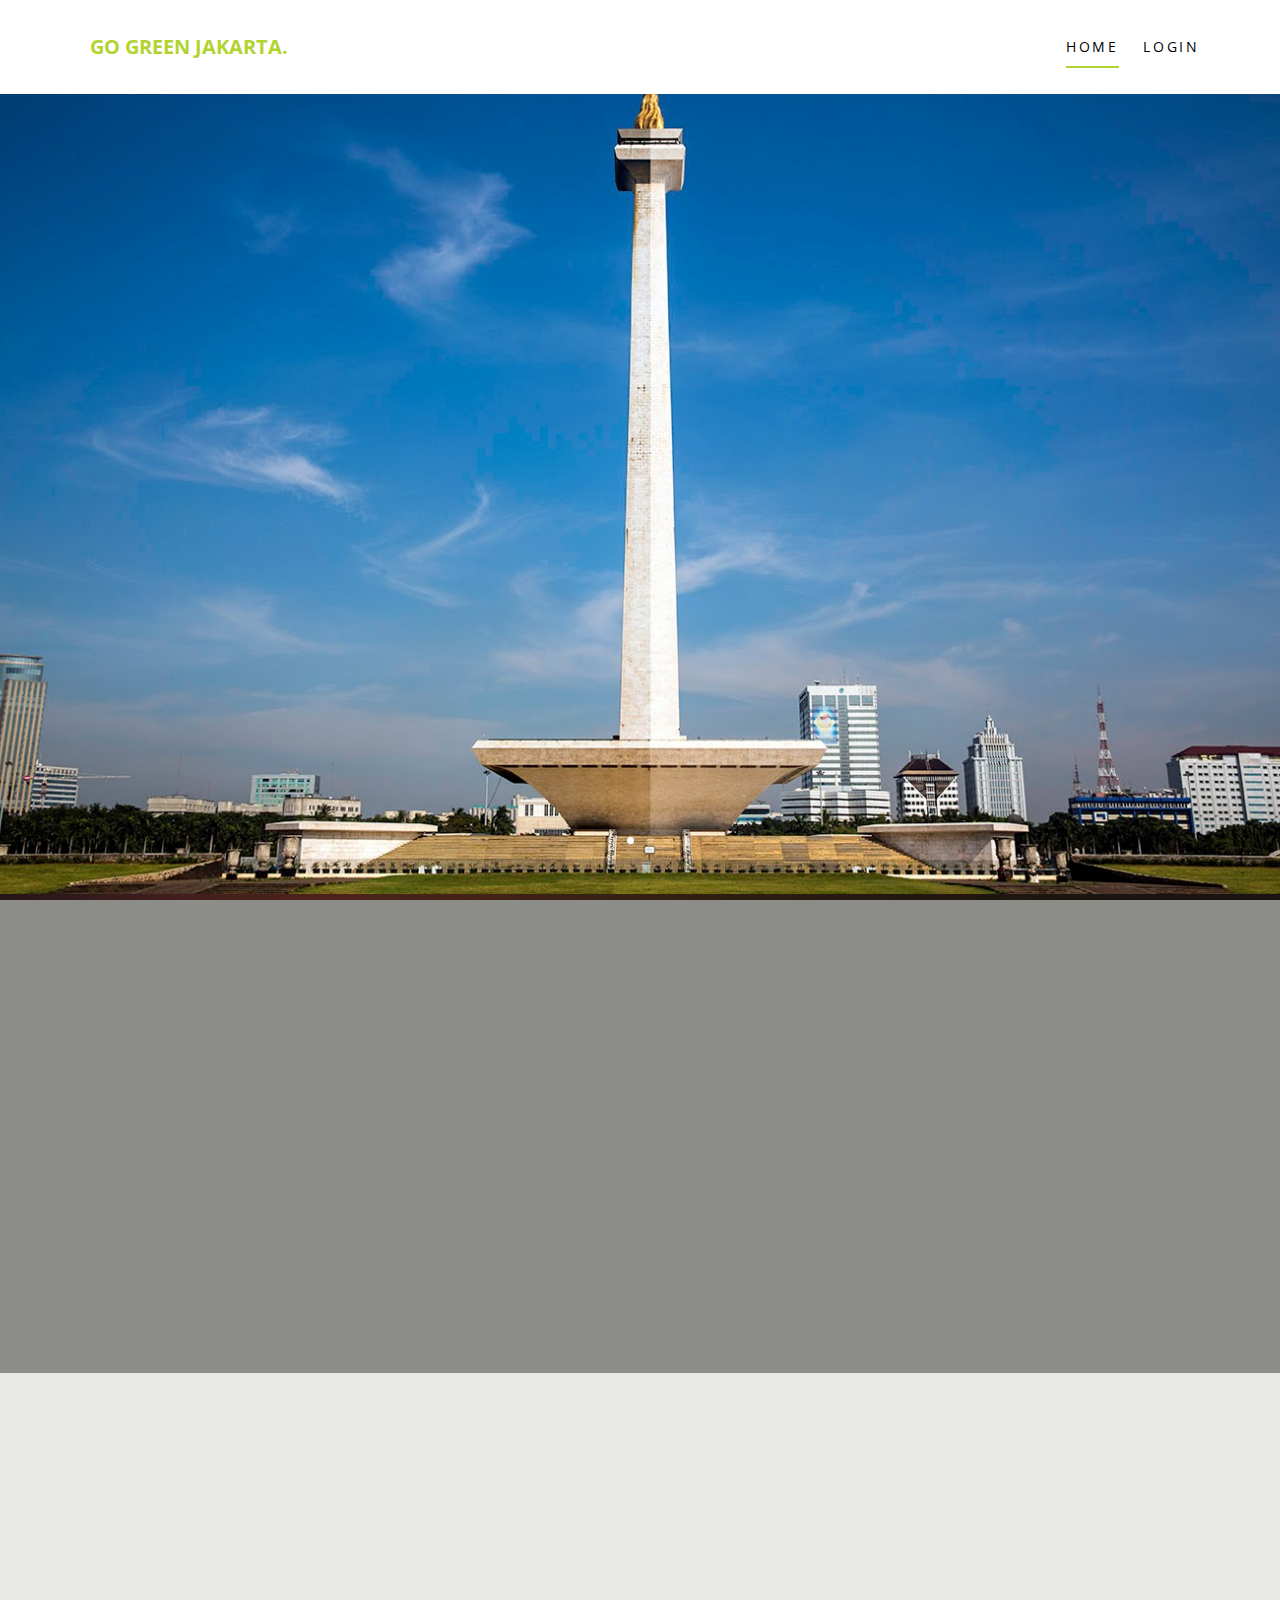
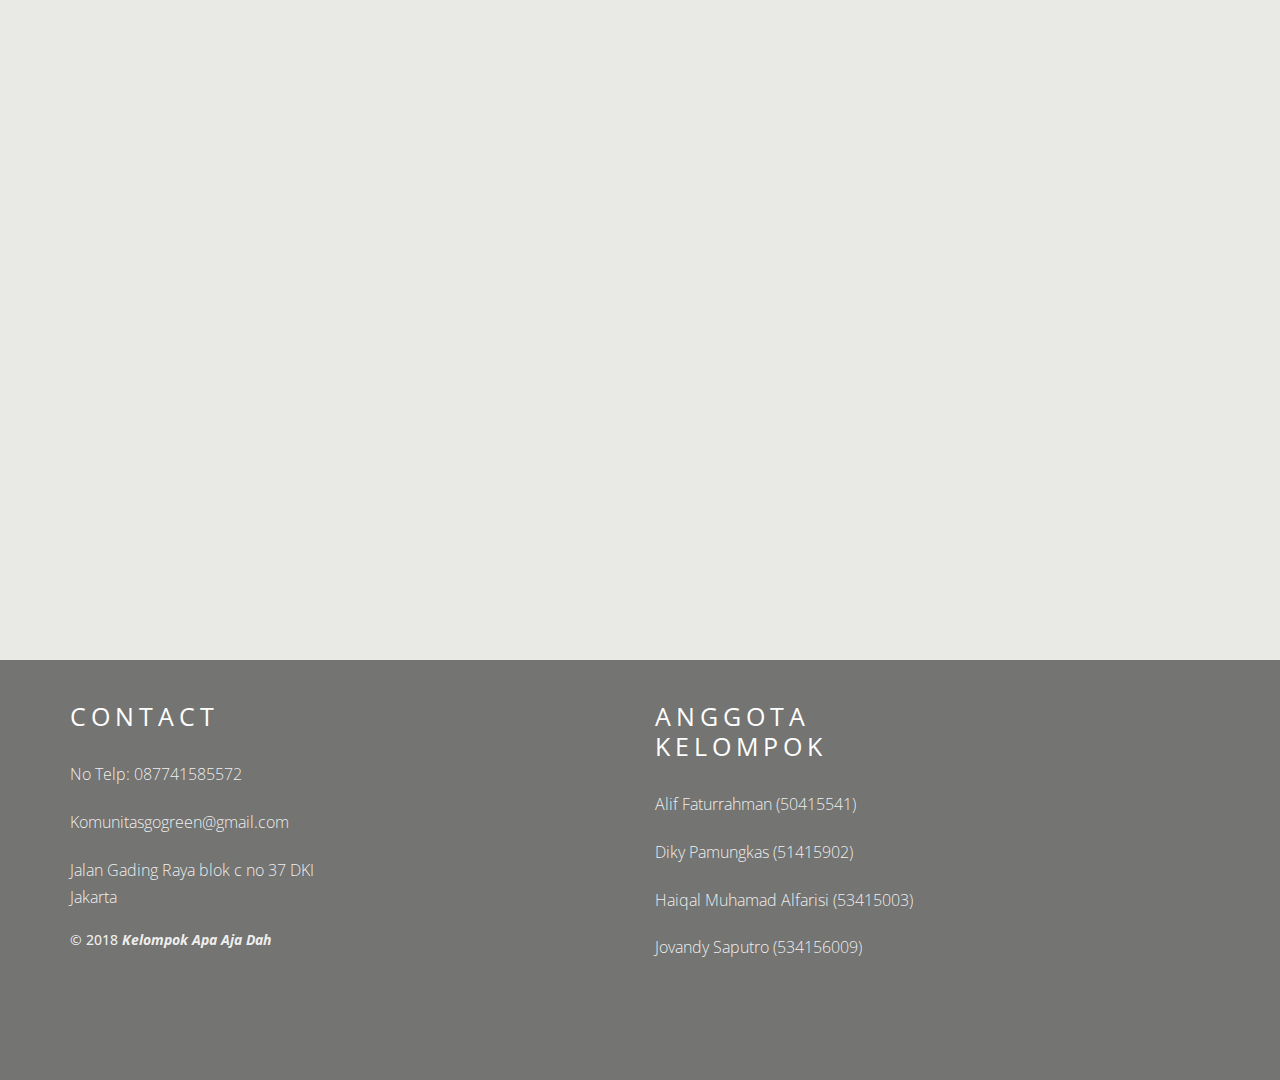
<file: index.html>
<!DOCTYPE html>
<html lang="en">
  <head>
    <meta charset="utf-8">
    <meta name="viewport" content="width=device-width, initial-scale=1">
    <title>Go Green Jakarta</title>
    <meta name="description" content="Free Bootstrap Theme by uicookies.com">
    <meta name="keywords" content="free website templates, free bootstrap themes, free template, free bootstrap, free website template">
    
    <link href="https://fonts.googleapis.com/css?family=Just+Another+Hand|Open+Sans:300,400" rel="stylesheet">
    <link rel="stylesheet" href="css/styles-merged.css">
    <link rel="stylesheet" href="css/style.min.css">
    <link rel="stylesheet" href="css/custom.css">

    <!--[if lt IE 9]>
      <script src="js/vendor/html5shiv.min.js"></script>
      <script src="js/vendor/respond.min.js"></script>
    <![endif]-->
  </head>
  <body>

  <!-- START: header -->
  
  <div class="probootstrap-loader"></div>

  <header role="banner" class="probootstrap-header">
    <div class="container">
        <a href="index.html" class="probootstrap-logo">Go Green Jakarta<span>.</span></a>
        
        <a href="#" class="probootstrap-burger-menu visible-xs" ><i>Menu</i></a>
        <div class="mobile-menu-overlay"></div>

        <nav role="navigation" class="probootstrap-nav hidden-xs">
          <ul class="probootstrap-main-nav">
            <li class="active"><a href="index.html">Home</a></li>
            <li><a href="login.php">Login</a></li>
          </ul>
          <div class="extra-text visible-xs"> 
            <a href="#" class="probootstrap-burger-menu"><i>Menu</i></a>
            <h5>Connect</h5>
            <ul class="social-buttons">
              <li><a href="#"><i class="icon-twitter"></i></a></li>
              <li><a href="#"><i class="icon-facebook2"></i></a></li>
              <li><a href="#"><i class="icon-instagram2"></i></a></li>
            </ul>
          </div>
        </nav>
    </div>
  </header>
  <!-- END: header -->
  <section class="probootstrap-slider flexslider">
    <div class="probootstrap-text-intro">
      <div class="container">
        <div class="row">
          <div class="col-md-10 col-md-offset-1">
            <div class="probootstrap-slider-text text-center">
              <h1 class="probootstrap-heading probootstrap-animate" data-animate-effect="fadeIn">Selamat Datang</h1>
              <h1 class="probootstrap-heading probootstrap-animate " data-animate-effect="fadeIn">Di Komunitas Go Green Jakarta</h1>
              <!-- <div class="probootstrap-animate probootstrap-sub-wrap mb30" data-animate-effect="fadeIn">Di Komunitas Go Green Jakarta</div> -->
              <p class="probootstrap-animate" data-animate-effect="fadeIn"><a href="login.php" class="btn btn-ghost btn-ghost-white">Login</a>
              <p class="probootstrap-animate" data-animate-effect="fadeIn"><a href="register.php" class="btn btn-ghost btn-ghost-white">Registrasi</a></p>
            </div>
          </div>
        </div>
      </div>
    </div>
    <ul class="slides">
      <li style="background-image: url(img/monas.jpg);"></li>
      <li style="background-image: url(img/taman.jpg);"></li>
    </ul>
  </section>
  <section class="probootstrap-section probootstrap-bg" style="background-image: url(img/slider_2.jpg);">
    <div class="container text-center">
      <h2 class="heading probootstrap-animate" data-animate-effect="fadeIn">Penjelasan Seputar Web</h2><br>
      <p class="sub-heading probootstrap-animate" data-animate-effect="fadeIn">Tujuan pembuatan web ini adalah membuat sebuah website yang berisikan informasi tentang kegiatan-kegiatan untuk melestarikan lingkungan jakarta dimana terdapat event yang bisa diikuti serta news yang berisikan tips serta informasi untuk melestarikan lingkungan di sekitar kita.</p>
    </div>
  </section>

  <section class="probootstrap-section">
    <div class="container">
      <div class="row">
        <div class="col-lg-4 col-md-4 col-sm-6 col-xs-12 probootstrap-animate">
          <div class="service">
            <div class="icon"><i class="icon-leaf"></i></div>
            <h2 class="heading">Pengertian Go Green</h2>
            <p style="text-align: left;">Go Green berarti mengubah gaya hidup menjadi lebih eco-friendly atau ramah lingkungan. Kita akan Menjadi lebih sadar akan lingkungan sekitar dengan mengubah gaya hidup kita dapat mengurangi tingkat polusi dan sampah yang kita buang </p>
			
          </div>
        </div>
        <div class="col-lg-4 col-md-4 col-sm-6 col-xs-12 probootstrap-animate">
          <div class="service">
            <div class="icon"><i class="icon-tree"></i></div>
            <h2 class="heading">Visi Komunitas</h2>
            <p style="text-align: left;">1. Menanam rasa kepedulihan terhadap alam dan lingkungan sekitar oleh masyarakat DKI Jakarta.</p>
            <p style="text-align: left;">2. Terbentuknya komunitas pecinta go green di masyarakat tanpa adanya batas ataupun perbedaan.</p>
          </div>
        </div>
        <div class="clearfix visible-sm-block"></div>
        <div class="col-lg-4 col-md-4 col-sm-6 col-xs-12 probootstrap-animate">
          <div class="service">
            <div class="icon"><i class="icon-hand"></i></div>
            <h2 class="heading">Misi Komunitas</h2>
            <p style="text-align: left;">1. Mengajak setiap warga Jakarta untuk peduli lingkungan dengan menanam 1 pohon.</p>
            <p style="text-align: left;">2. Mengajak warga Jakarta untuk mengikuti event melestarikan tanaman di berbagai tempat umum</p>
          </div>
        </div>
        <div class="clearfix visible-lg-block visible-md-block"></div>
        <div class="col-lg-4 col-md-4 col-sm-6 col-xs-12 probootstrap-animate">
          <div class="service">
            <div class="icon"><i class="icon-location"></i></div>
            <h2 class="heading">Lokasi Go Green</h2>
            <p style="text-align: left;">Komunitas mengajak masyarakat Jakarta untuk ikut berpatisipasi dengan melaksanakan event-event setiap minggunya di lingkungan padat penduduk, taman-taman hijau, hutan kota maupun di lingkungan sekolah maupun universitas.</p>
          </div>
        </div>
        <div class="clearfix visible-sm-block"></div>
        <div class="col-lg-4 col-md-4 col-sm-6 col-xs-12 probootstrap-animate">
          <div class="service">
            <div class="icon"><i class="icon-water"></i></div>
            <h2 class="heading">Sumber Air Resapan</h2>
            <p style="text-align: left;">Keberadaan pohon di perkotaan yang jauh dari hutan sangat penting karena berfungsi sebagai penyerap air dan bisa mengatasi terjadinya banjir. Dengan menghemat air dan menanam pohon, kita dapat menyelematkan sumber air resapan.</p>
          </div>
        </div>
        <div class="col-lg-4 col-md-4 col-sm-6 col-xs-12 probootstrap-animate">
          <div class="service">
            <div class="icon"><i class="icon-air"></i></div>
            <h2 class="heading">Udara Segar</h2>
            <p style="text-align: left;">Pepohonan dimana sebagai "Paru-Paru Bumi" di Perkotaan mampu membersihkan udara dari partikulat kotor, menghasilkan oksigen, menurunkan pencemaran udara dan menjadikan Jakarta menjadi daerah yang bebas polusi, sejuk dan asri</p>
          </div>
        </div>
        <div class="clearfix visible-lg-block visible-md-block"></div>
      </div>
    </div>
  </section>

  <footer class="probootstrap-footer probootstrap-bg" style="background-image: url(img/slider_3.jpg); padding-top: 5px; height: 420px">

    <div class="container">
      <div class="row mb60">
        <div class="col-md-3">
          <div class="probootstrap-footer-widget justify">
            <h4 class="heading">Contact</h4>
            <ul class="probootstrap-footer-social">
            <p>No Telp: 087741585572</p>
            <p>Komunitasgogreen@gmail.com</p>
            <p>Jalan Gading Raya blok c no 37 DKI Jakarta</p>
			<h5>&copy; 2018 <b><i>Kelompok Apa Aja Dah</b></i></h5>
              </ul>
          </div> 
        </div>
        <div class="col-md-3">
          <br>
        </div>
        <div class="col-md-3">
			<div class="probootstrap-footer-widget">
            <h4 class="heading">Anggota Kelompok</h4>
            <ul class="stack-link">
              <p>Alif Faturrahman (50415541)</p>
        <p>Diky Pamungkas (51415902)</p>
              <p>Haiqal Muhamad Alfarisi (53415003)</p>
        <p>Jovandy Saputro (534156009)</p>
            </ul>
          </div> 
          <br>
        </div>
        <div class="col-md-3">
        <br>
      </div>
      <div class="row copyright">
        <div class="col-md-6">
          </div>
        </div>
        <div class="col-md-6">
        </div>
      </div>
    </div>
  </footer>

  <div class="gototop js-top">
    <a href="#" class="js-gotop"><i class="icon-chevron-thin-up"></i></a>
  </div>
  

  <script src="js/scripts.min.js"></script>
  <script src="js/main.min.js"></script>
  <script src="js/custom.js"></script>

  </body>
</html>
</file>
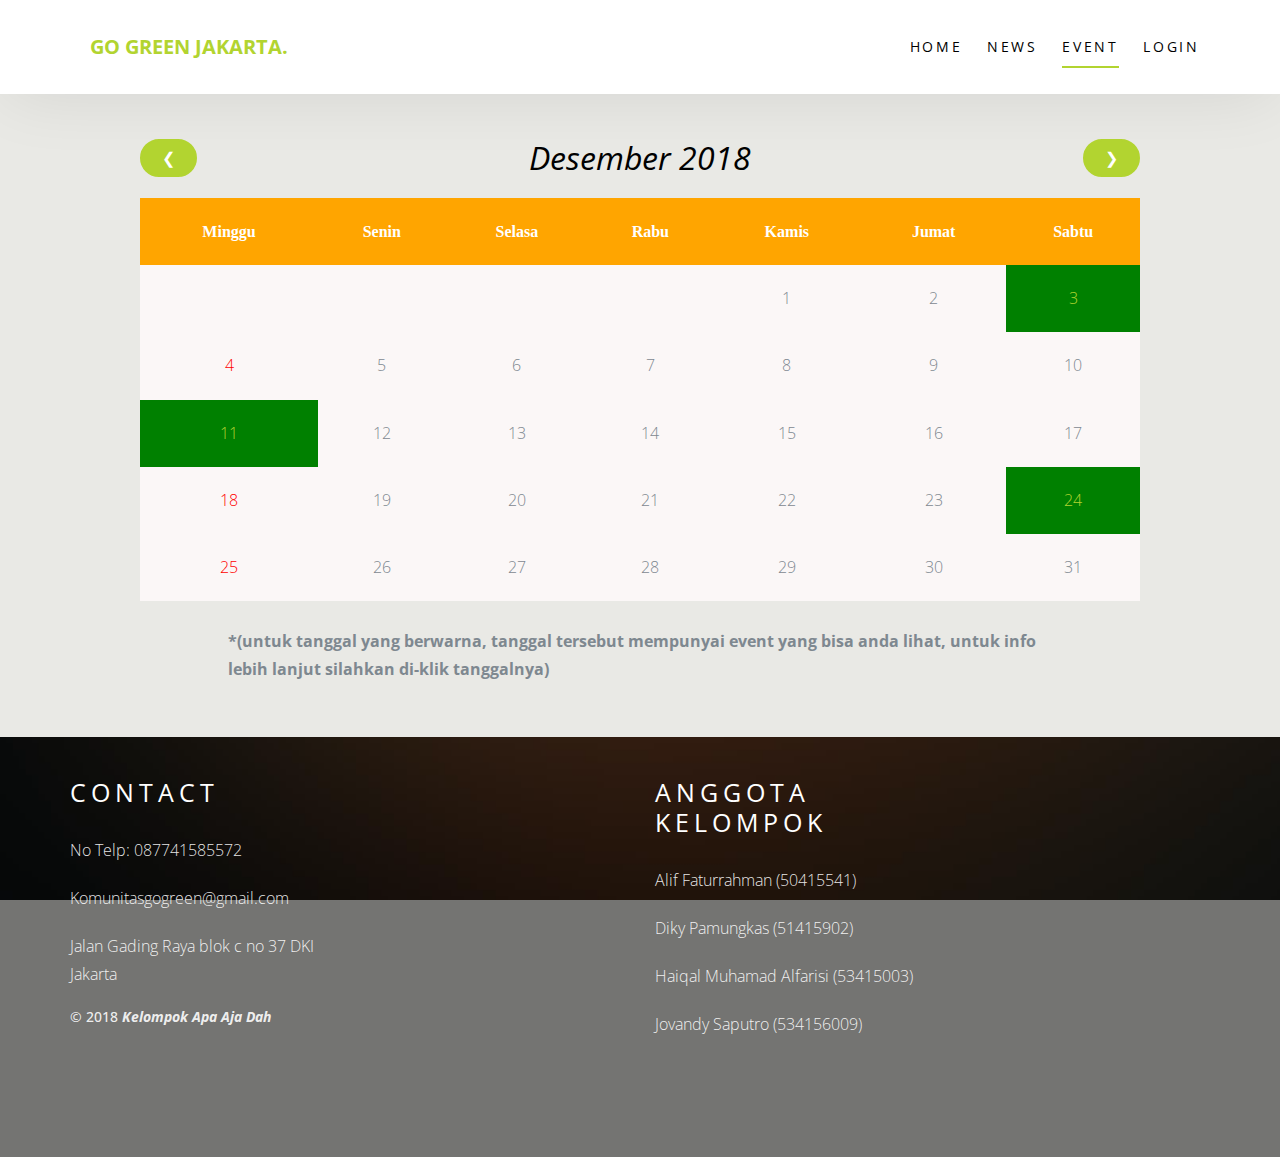
<file: event.html>
<!DOCTYPE html>
<html lang="en">
  <head>
    <meta charset="utf-8">
    <meta name="viewport" content="width=device-width, initial-scale=1">
    <title>Go Green Jakarta</title>
    <meta name="description" content="Free Bootstrap Theme by uicookies.com">
    <meta name="keywords" content="free website templates, free bootstrap themes, free template, free bootstrap, free website template">
    
    <link href="https://fonts.googleapis.com/css?family=Just+Another+Hand|Open+Sans:300,400" rel="stylesheet">
    <link rel="stylesheet" href="css/styles-merged.css">
    <link rel="stylesheet" href="css/style.min.css">
    <link rel="stylesheet" href="css/custom.css">

    <!--[if lt IE 9]>
      <script src="js/vendor/html5shiv.min.js"></script>
      <script src="js/vendor/respond.min.js"></script>
    <![endif]-->

    <!-- cssnya kalender -->
    <style type="text/css">
    .kalenderku{width: 1000px; margin:auto; }
        th{padding: 20px 0; text-align: center; background-color: orange; color:white; font-family: calibri}
        td{text-align: center; padding: 20px 0; background-color: #fbf7f7}
        #red{color:red;}
        h1{text-align: center; font-family: calibri}
      </style>
    
  </head>
  <body>

  <!-- START: header -->
  
  <div class="probootstrap-loader"></div>

  <header role="banner" class="probootstrap-header">
    <div class="container">
        <a href="index.html" class="probootstrap-logo">Go Green Jakarta<span>.</span></a>
        
        <a href="#" class="probootstrap-burger-menu visible-xs" ><i>Menu</i></a>
        <div class="mobile-menu-overlay"></div>

        <nav role="navigation" class="probootstrap-nav hidden-xs">
          <ul class="probootstrap-main-nav">
            <li><a href="index.html">Home</a></li>
            <li><a href="news.html">News</a></li>
            <li class="active"><a href="event.html">Event</a></li>
            <li><a href="login.html">Login</a></li>
          </ul>
          <div class="extra-text visible-xs"> 
            <a href="#" class="probootstrap-burger-menu"><i>Menu</i></a>
            <h5>Connect</h5>
            <ul class="social-buttons">
              <li><a href="#"><i class="icon-twitter"></i></a></li>
              <li><a href="#"><i class="icon-facebook2"></i></a></li>
              <li><a href="#"><i class="icon-instagram2"></i></a></li>
            </ul>
          </div>
        </nav>
    </div>
  </header>
  <!-- END: header -->

  <!-- Kalender -->
  <div class="kalenderku">
    <table style="width: 1000px;">
    <tr>
      <p style="float: left;"><a href="eventnov18.html" class="btn btn-primary btn-sm">❮</a></p>
      <p style="float: right; "><a href="eventjan19.html" class="btn btn-primary btn-sm">❯</a></p>
      <h3 style="text-align: center;"><i>Desember 2018</i></h3>
      <th>Minggu</th>
      <th>Senin</th>
      <th>Selasa</th>
      <th>Rabu</th>
      <th>Kamis</th>
      <th>Jumat</th>
      <th>Sabtu</th>
    </tr>
    <tr>
      <td></td>
      <td></td>
      <td></td>
      <td></td>
      <td>1</td>
      <td>2</td>
      <td style="background-color: green;"><a href="news6.html"><span class="active">3</span></a></td>
    </tr>
    <tr>
      <td id="red">4</td>
      <td>5</td>
      <td>6</td>
      <td>7</td>
      <td>8</td>
      <td>9</td>
      <td>10</td>
    </tr>
    <tr>
      <td style="background-color: green;"><a href="news5.html"><span class="active">11</span></a></td>
      <td>12</td>
      <td>13</td>
      <td>14</td>
      <td>15</td>
      <td>16</td>
      <td>17</td>
    </tr>
    <tr>
      <td id="red">18</td>
      <td>19</td>
      <td>20</td>
      <td>21</td>
      <td>22</td>
      <td>23</td>
      <td style="background-color: green;"><a href="news4.html"><span class="active">24</span></a></td>
    </tr>
    <tr>
      <td id="red">25</td>
      <td>26</td>
      <td>27</td>
      <td>28</td>
      <td>29</td>
      <td>30</td>
      <td>31</td>
    </tr>
  </table>
</div>
<br>
 <div class="col-md-2">
      <br>
    </div>

    <div class="col-md-8">
      <p><b>*(untuk tanggal yang berwarna, tanggal tersebut mempunyai event yang bisa anda lihat, untuk info lebih lanjut silahkan di-klik tanggalnya)</b></p>
    </div>

    <div class="col-md-2">
      <br>
    </div>
  </div>
<br><br><br><br>
  <footer class="probootstrap-footer probootstrap-bg" style="background-image: url(img/slider_3.jpg); padding-top: 5px; height: 420px">

    <div class="container">
      <div class="row mb60">
        <div class="col-md-3">
          <div class="probootstrap-footer-widget justify">
            <h4 class="heading">Contact</h4>
            <ul class="probootstrap-footer-social">
            <p>No Telp: 087741585572</p>
            <p>Komunitasgogreen@gmail.com</p>
            <p>Jalan Gading Raya blok c no 37 DKI Jakarta</p>
      <h5>&copy; 2018 <b><i>Kelompok Apa Aja Dah</b></i></h5>
              </ul>
          </div> 
        </div>
        <div class="col-md-3">
          <br>
        </div>
        <div class="col-md-3">
      <div class="probootstrap-footer-widget">
            <h4 class="heading">Anggota Kelompok</h4>
            <ul class="stack-link">
            
              <p>Alif Faturrahman (50415541)</p>
        <p>Diky Pamungkas (51415902)</p>
              <p>Haiqal Muhamad Alfarisi (53415003)</p>
        <p>Jovandy Saputro (534156009)</p>
            </ul>
            
          </div> 
          <br>
        </div>
        <div class="col-md-3">
        <br>
      </div>
      <div class="row copyright">
        <div class="col-md-6">
          </div>
        </div>
        <div class="col-md-6">
        </div>
      </div>
    </div>
  </footer>

  <div class="gototop js-top">
    <a href="#" class="js-gotop"><i class="icon-chevron-thin-up"></i></a>
  </div>
  

  <script src="js/scripts.min.js"></script>
  <script src="js/main.min.js"></script>
  <script src="js/custom.js"></script>

  </body>
</html>
</file>
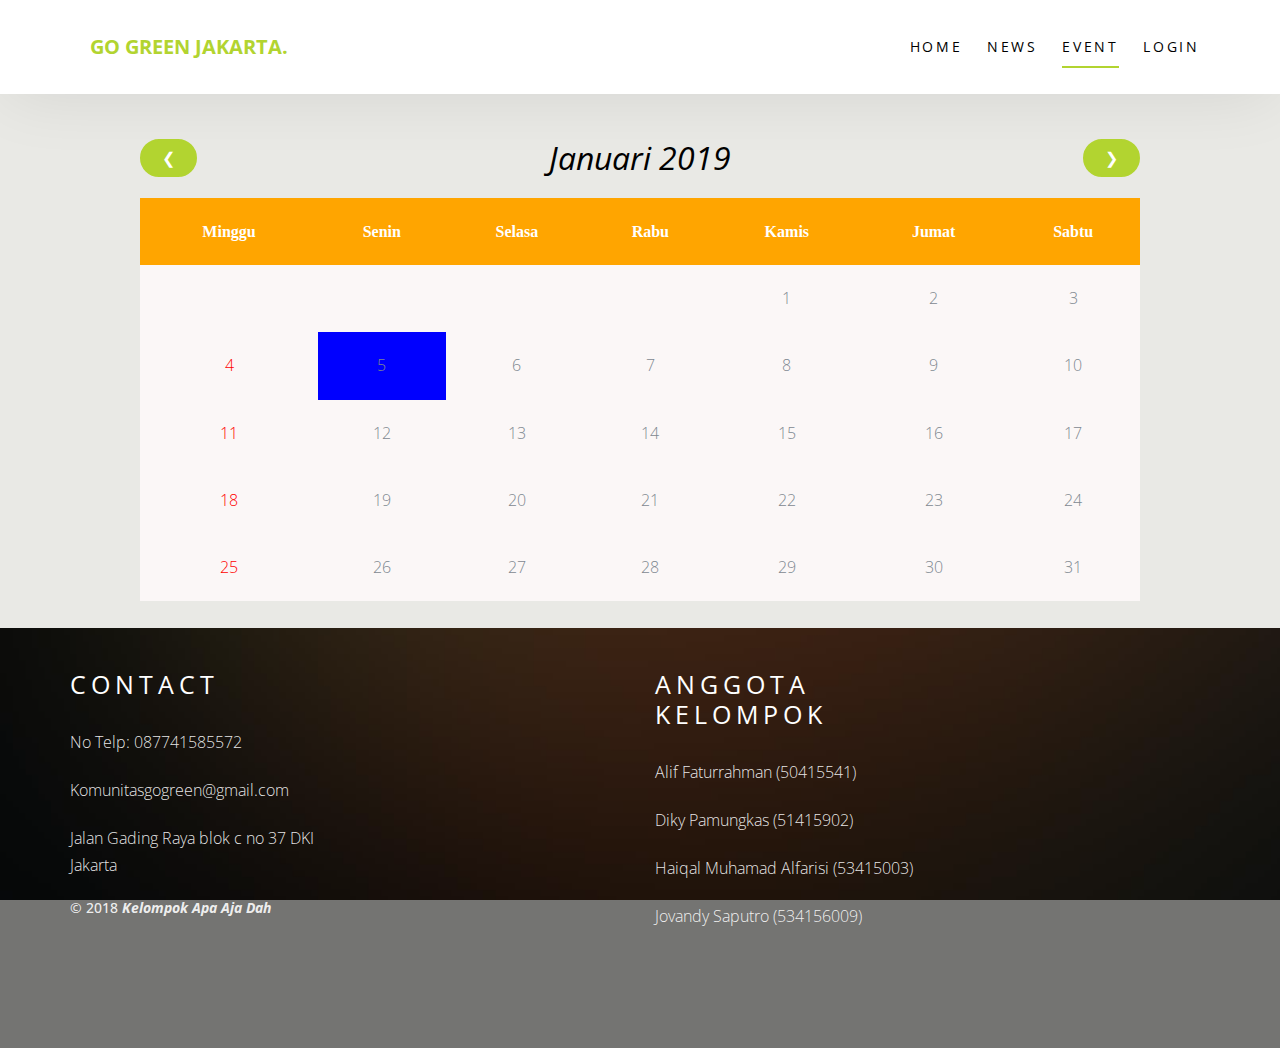
<file: eventjan19.html>
<!DOCTYPE html>
<html lang="en">
  <head>
    <meta charset="utf-8">
    <meta name="viewport" content="width=device-width, initial-scale=1">
    <title>Go Green Jakarta</title>
    <meta name="description" content="Free Bootstrap Theme by uicookies.com">
    <meta name="keywords" content="free website templates, free bootstrap themes, free template, free bootstrap, free website template">
    
    <link href="https://fonts.googleapis.com/css?family=Just+Another+Hand|Open+Sans:300,400" rel="stylesheet">
    <link rel="stylesheet" href="css/styles-merged.css">
    <link rel="stylesheet" href="css/style.min.css">
    <link rel="stylesheet" href="css/custom.css">

    <!--[if lt IE 9]>
      <script src="js/vendor/html5shiv.min.js"></script>
      <script src="js/vendor/respond.min.js"></script>
    <![endif]-->

    <!-- cssnya kalender -->
    <style type="text/css">
    .kalenderku{width: 1000px; margin:auto; }
        th{padding: 20px 0; text-align: center; background-color: orange; color:white; font-family: calibri}
        td{text-align: center; padding: 20px 0; background-color: #fbf7f7}
        #red{color:red;}
        h1{text-align: center; font-family: calibri}
      </style>
    
  </head>
  <body>

  <!-- START: header -->
  
  <div class="probootstrap-loader"></div>

  <header role="banner" class="probootstrap-header">
    <div class="container">
        <a href="index.html" class="probootstrap-logo">Go Green Jakarta<span>.</span></a>
        
        <a href="#" class="probootstrap-burger-menu visible-xs" ><i>Menu</i></a>
        <div class="mobile-menu-overlay"></div>

        <nav role="navigation" class="probootstrap-nav hidden-xs">
          <ul class="probootstrap-main-nav">
            <li><a href="index.html">Home</a></li>
            <li><a href="news.html">News</a></li>
            <li class="active"><a href="event.html">Event</a></li>
            <li><a href="login.html">Login</a></li>
          </ul>
          <div class="extra-text visible-xs"> 
            <a href="#" class="probootstrap-burger-menu"><i>Menu</i></a>
            <h5>Connect</h5>
            <ul class="social-buttons">
              <li><a href="#"><i class="icon-twitter"></i></a></li>
              <li><a href="#"><i class="icon-facebook2"></i></a></li>
              <li><a href="#"><i class="icon-instagram2"></i></a></li>
            </ul>
          </div>
        </nav>
    </div>
  </header>
  <!-- END: header -->

  <!-- Kalender -->
  <div class="kalenderku">
    <table style="width: 1000px;">
    <tr>
      <p style="float: left;"><a href="event.html" class="btn btn-primary btn-sm">❮</a></p>
      <p style="float: right; "><a href="#" class="btn btn-primary btn-sm">❯</a></p>
      <h3 style="text-align: center;"><i>Januari 2019</i></h3>
      <th>Minggu</th>
      <th>Senin</th>
      <th>Selasa</th>
      <th>Rabu</th>
      <th>Kamis</th>
      <th>Jumat</th>
      <th>Sabtu</th>
    </tr>
    <tr>
      <td></td>
      <td></td>
      <td></td>
      <td></td>
      <td>1</td>
      <td>2</td>
      <td>3</td>
    </tr>
    <tr>
      <td id="red">4</td>
      <td style="background-color: blue;">5</td>
      <td>6</td>
      <td>7</td>
      <td>8</td>
      <td>9</td>
      <td>10</td>
    </tr>
    <tr>
      <td id="red">11</td>
      <td>12</td>
      <td>13</td>
      <td>14</td>
      <td>15</td>
      <td>16</td>
      <td>17</td>
    </tr>
    <tr>
      <td id="red">18</td>
      <td>19</td>
      <td>20</td>
      <td>21</td>
      <td>22</td>
      <td>23</td>
      <td>24</td>
    </tr>
    <tr>
      <td id="red">25</td>
      <td>26</td>
      <td>27</td>
      <td>28</td>
      <td>29</td>
      <td>30</td>
      <td>31</td>
    </tr>
  </table>
</div>
<br>

  <footer class="probootstrap-footer probootstrap-bg" style="background-image: url(img/slider_3.jpg); padding-top: 5px; height: 420px">

    <div class="container">
      <div class="row mb60">
        <div class="col-md-3">
          <div class="probootstrap-footer-widget justify">
            <h4 class="heading">Contact</h4>
            <ul class="probootstrap-footer-social">
            <p>No Telp: 087741585572</p>
            <p>Komunitasgogreen@gmail.com</p>
            <p>Jalan Gading Raya blok c no 37 DKI Jakarta</p>
      <h5>&copy; 2018 <b><i>Kelompok Apa Aja Dah</b></i></h5>
              </ul>
          </div> 
        </div>
        <div class="col-md-3">
          <br>
        </div>
        <div class="col-md-3">
      <div class="probootstrap-footer-widget">
            <h4 class="heading">Anggota Kelompok</h4>
            <ul class="stack-link">
              <p>Alif Faturrahman (50415541)</p>
        <p>Diky Pamungkas (51415902)</p>
              <p>Haiqal Muhamad Alfarisi (53415003)</p>
        <p>Jovandy Saputro (534156009)</p>
            </ul>
          </div> 
          <br>
        </div>
        <div class="col-md-3">
        <br>
      </div>
      <div class="row copyright">
        <div class="col-md-6">
          </div>
        </div>
        <div class="col-md-6">
        </div>
      </div>
    </div>
  </footer>

  <div class="gototop js-top">
    <a href="#" class="js-gotop"><i class="icon-chevron-thin-up"></i></a>
  </div>
  

  <script src="js/scripts.min.js"></script>
  <script src="js/main.min.js"></script>
  <script src="js/custom.js"></script>

  </body>
</html>
</file>
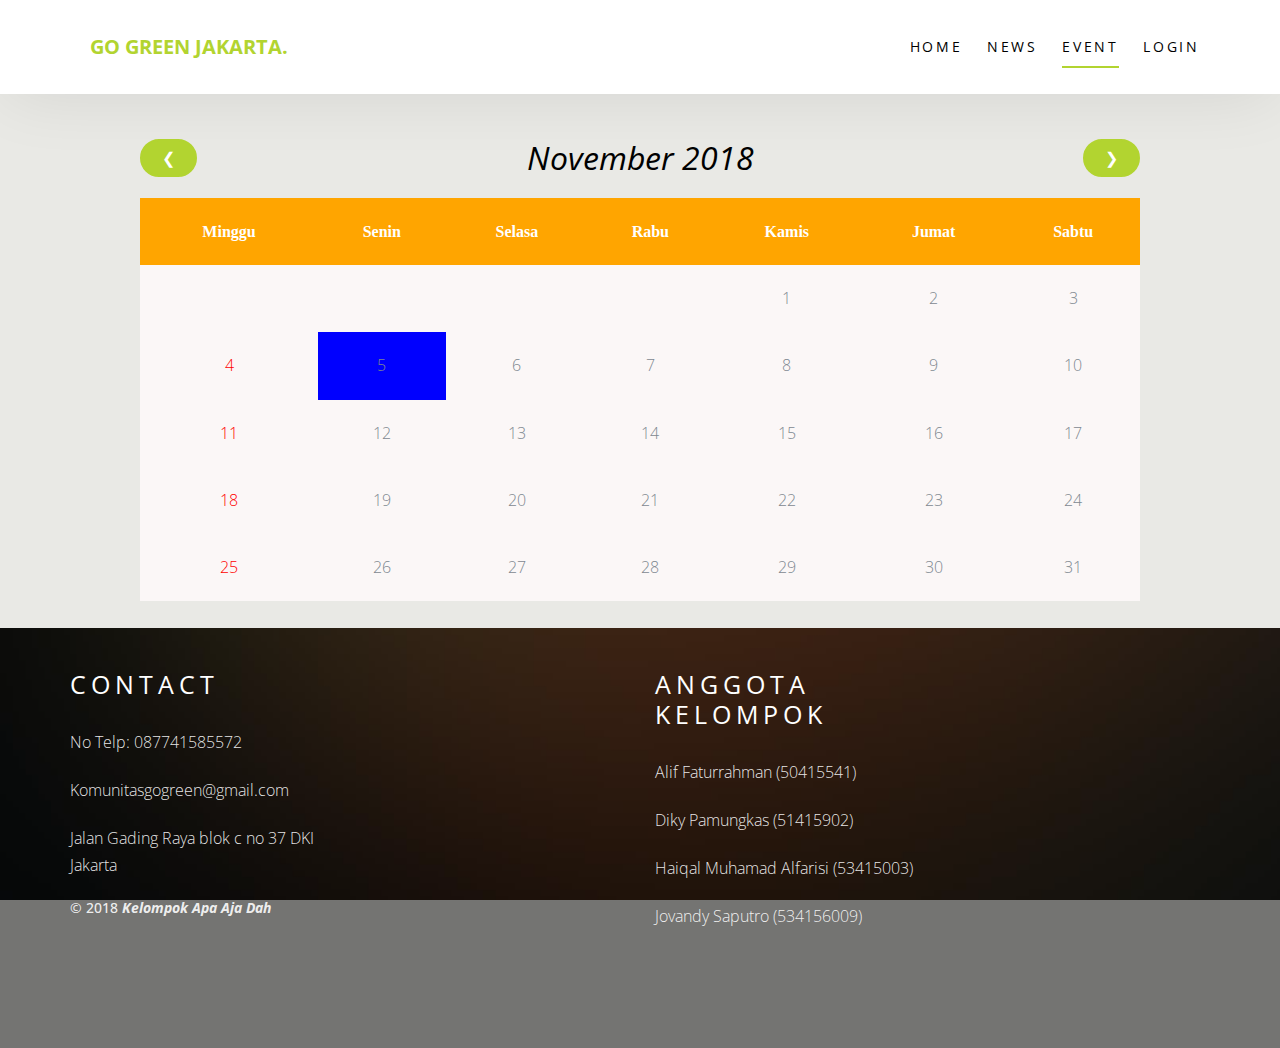
<file: eventnov18.html>
<!DOCTYPE html>
<html lang="en">
  <head>
    <meta charset="utf-8">
    <meta name="viewport" content="width=device-width, initial-scale=1">
    <title>Go Green Jakarta</title>
    <meta name="description" content="Free Bootstrap Theme by uicookies.com">
    <meta name="keywords" content="free website templates, free bootstrap themes, free template, free bootstrap, free website template">
    
    <link href="https://fonts.googleapis.com/css?family=Just+Another+Hand|Open+Sans:300,400" rel="stylesheet">
    <link rel="stylesheet" href="css/styles-merged.css">
    <link rel="stylesheet" href="css/style.min.css">
    <link rel="stylesheet" href="css/custom.css">

    <!--[if lt IE 9]>
      <script src="js/vendor/html5shiv.min.js"></script>
      <script src="js/vendor/respond.min.js"></script>
    <![endif]-->

    <!-- cssnya kalender -->
    <style type="text/css">
    .kalenderku{width: 1000px; margin:auto; }
        th{padding: 20px 0; text-align: center; background-color: orange; color:white; font-family: calibri}
        td{text-align: center; padding: 20px 0; background-color: #fbf7f7}
        #red{color:red;}
        h1{text-align: center; font-family: calibri}
      </style>
    
  </head>
  <body>

  <!-- START: header -->
  
  <div class="probootstrap-loader"></div>

  <header role="banner" class="probootstrap-header">
    <div class="container">
        <a href="index.html" class="probootstrap-logo">Go Green Jakarta<span>.</span></a>
        
        <a href="#" class="probootstrap-burger-menu visible-xs" ><i>Menu</i></a>
        <div class="mobile-menu-overlay"></div>

        <nav role="navigation" class="probootstrap-nav hidden-xs">
          <ul class="probootstrap-main-nav">
            <li><a href="index.html">Home</a></li>
            <li><a href="news.html">News</a></li>
            <li class="active"><a href="event.html">Event</a></li>
            <li><a href="login.html">Login</a></li>
          </ul>
          <div class="extra-text visible-xs"> 
            <a href="#" class="probootstrap-burger-menu"><i>Menu</i></a>
            <h5>Connect</h5>
            <ul class="social-buttons">
              <li><a href="#"><i class="icon-twitter"></i></a></li>
              <li><a href="#"><i class="icon-facebook2"></i></a></li>
              <li><a href="#"><i class="icon-instagram2"></i></a></li>
            </ul>
          </div>
        </nav>
    </div>
  </header>
  <!-- END: header -->

  <!-- Kalender -->
  <div class="kalenderku">
    <table style="width: 1000px;">
    <tr>
      <p style="float: left;"><a href="#" class="btn btn-primary btn-sm">❮</a></p>
      <p style="float: right; "><a href="event.html" class="btn btn-primary btn-sm">❯</a></p>
      <h3 style="text-align: center;"><i>November 2018</i></h3>
      <th>Minggu</th>
      <th>Senin</th>
      <th>Selasa</th>
      <th>Rabu</th>
      <th>Kamis</th>
      <th>Jumat</th>
      <th>Sabtu</th>
    </tr>
    <tr>
      <td></td>
      <td></td>
      <td></td>
      <td></td>
      <td>1</td>
      <td>2</td>
      <td>3</td>
    </tr>
    <tr>
      <td id="red">4</td>
      <td style="background-color: blue;">5</td>
      <td>6</td>
      <td>7</td>
      <td>8</td>
      <td>9</td>
      <td>10</td>
    </tr>
    <tr>
      <td id="red">11</td>
      <td>12</td>
      <td>13</td>
      <td>14</td>
      <td>15</td>
      <td>16</td>
      <td>17</td>
    </tr>
    <tr>
      <td id="red">18</td>
      <td>19</td>
      <td>20</td>
      <td>21</td>
      <td>22</td>
      <td>23</td>
      <td>24</td>
    </tr>
    <tr>
      <td id="red">25</td>
      <td>26</td>
      <td>27</td>
      <td>28</td>
      <td>29</td>
      <td>30</td>
      <td>31</td>
    </tr>
  </table>
</div>
<br>

  <footer class="probootstrap-footer probootstrap-bg" style="background-image: url(img/slider_3.jpg); padding-top: 5px; height: 420px">

    <div class="container">
      <div class="row mb60">
        <div class="col-md-3">
          <div class="probootstrap-footer-widget justify">
            <h4 class="heading">Contact</h4>
            <ul class="probootstrap-footer-social">
            <p>No Telp: 087741585572</p>
            <p>Komunitasgogreen@gmail.com</p>
            <p>Jalan Gading Raya blok c no 37 DKI Jakarta</p>
      <h5>&copy; 2018 <b><i>Kelompok Apa Aja Dah</b></i></h5>
              </ul>
          </div> 
        </div>
        <div class="col-md-3">
          <br>
        </div>
        <div class="col-md-3">
      <div class="probootstrap-footer-widget">
            <h4 class="heading">Anggota Kelompok</h4>
            <ul class="stack-link">
              <p>Alif Faturrahman (50415541)</p>
        <p>Diky Pamungkas (51415902)</p>
              <p>Haiqal Muhamad Alfarisi (53415003)</p>
        <p>Jovandy Saputro (534156009)</p>
            </ul>
          </div> 
          <br>
        </div>
        <div class="col-md-3">
        <br>
      </div>
      <div class="row copyright">
        <div class="col-md-6">
          </div>
        </div>
        <div class="col-md-6">
        </div>
      </div>
    </div>
  </footer>

  <div class="gototop js-top">
    <a href="#" class="js-gotop"><i class="icon-chevron-thin-up"></i></a>
  </div>
  

  <script src="js/scripts.min.js"></script>
  <script src="js/main.min.js"></script>
  <script src="js/custom.js"></script>

  </body>
</html>
</file>
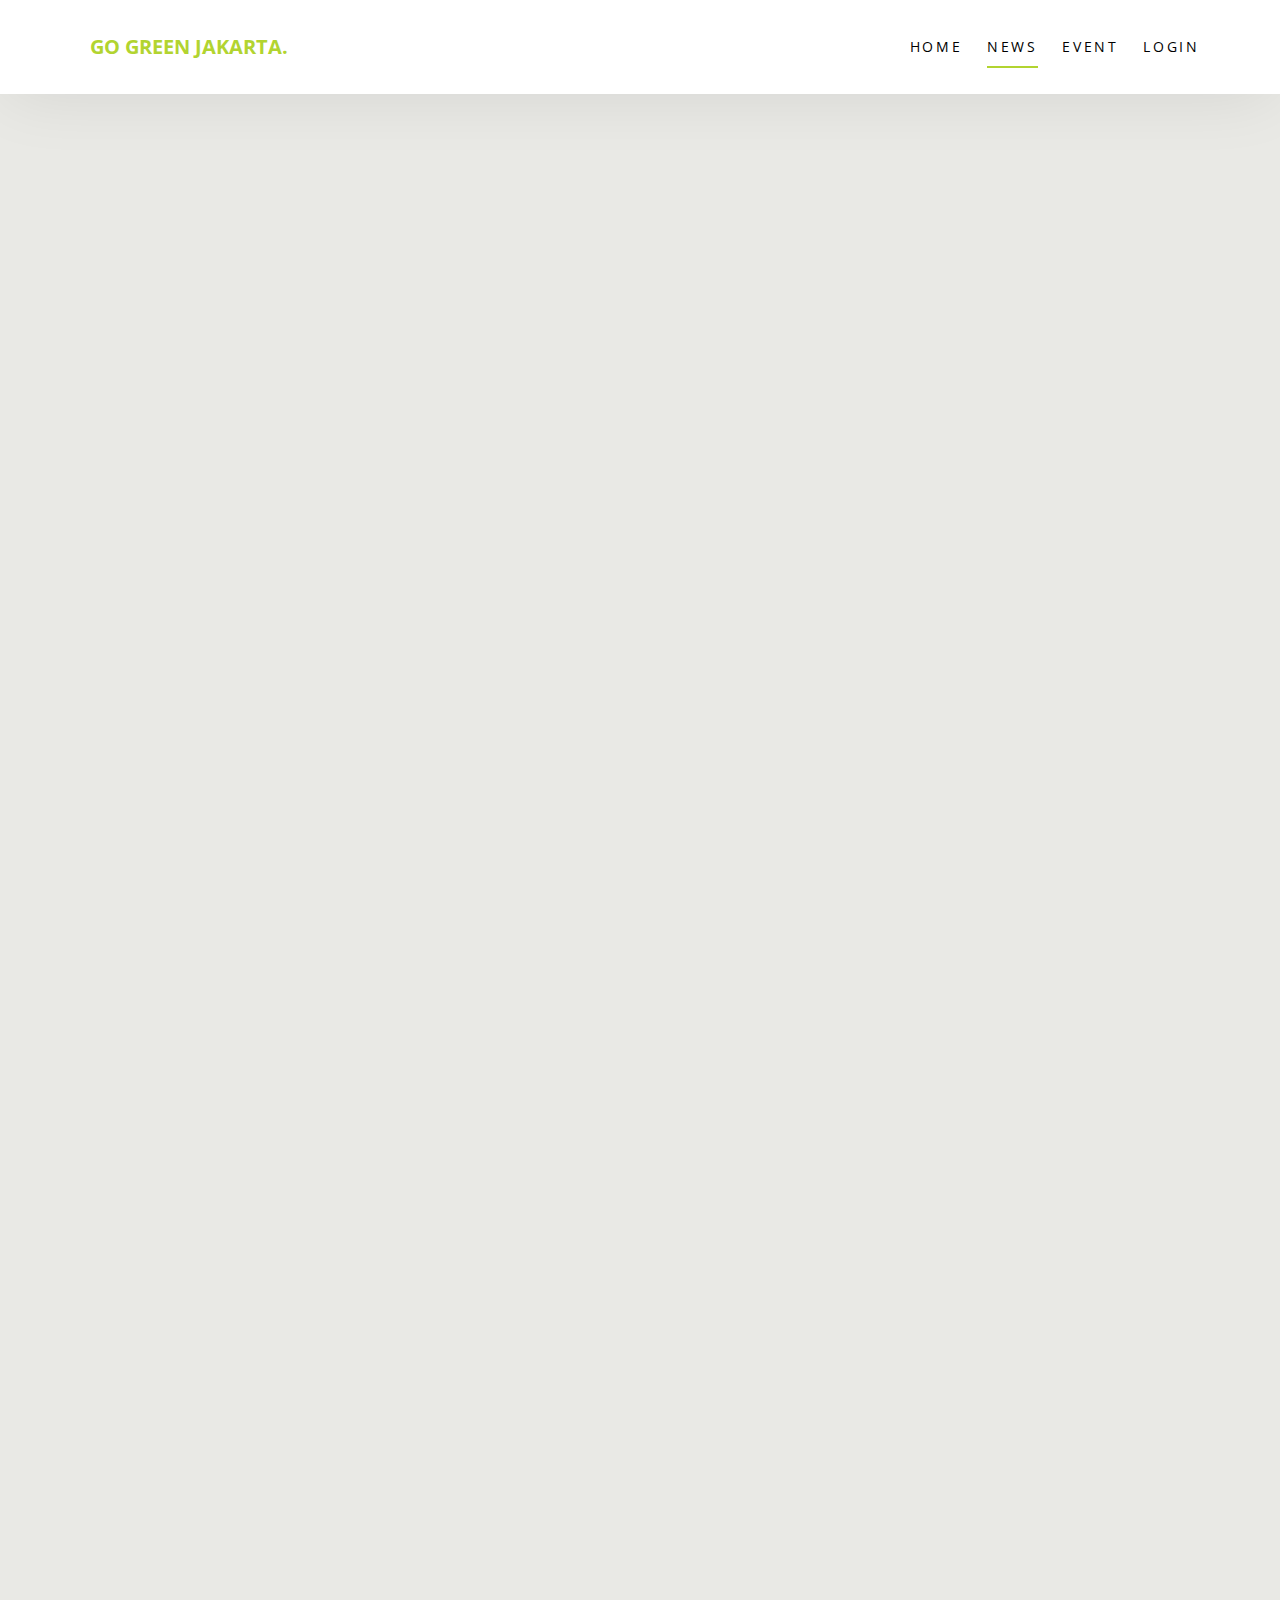
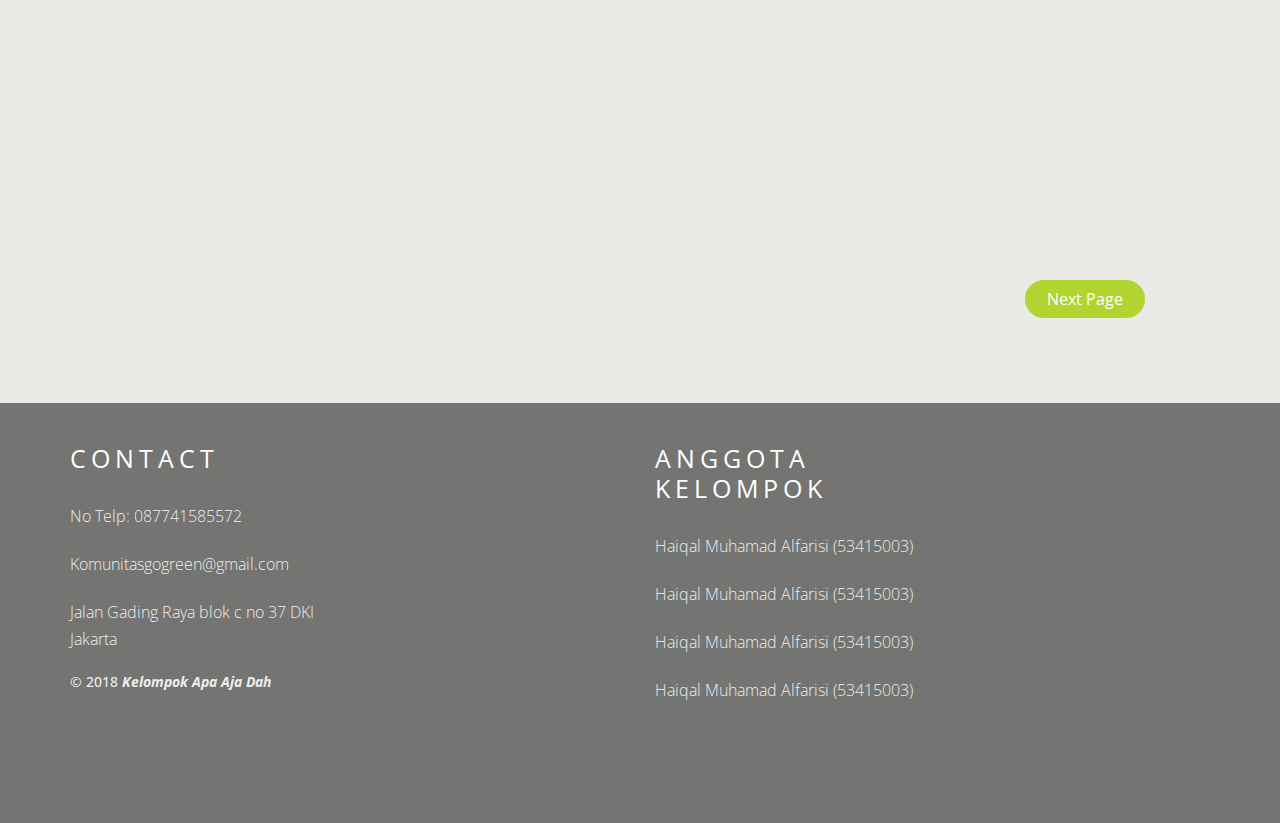
<file: news.html>
<?php
session_start();
$koneksi = new mysqli("localhost","root","","pakcondro"); 
?>

<!DOCTYPE html>
<html lang="en">
  <head>
    <meta charset="utf-8">
    <meta name="viewport" content="width=device-width, initial-scale=1">
    <title>Go Green Jakarta</title>
    <meta name="description" content="Free Bootstrap Theme by uicookies.com">
    <meta name="keywords" content="free website templates, free bootstrap themes, free template, free bootstrap, free website template">
    
    <link href="https://fonts.googleapis.com/css?family=Just+Another+Hand|Open+Sans:300,400" rel="stylesheet">
    <link rel="stylesheet" href="css/styles-merged.css">
    <link rel="stylesheet" href="css/style.min.css">
    <link rel="stylesheet" href="css/custom.css">

    <!--[if lt IE 9]>
      <script src="js/vendor/html5shiv.min.js"></script>
      <script src="js/vendor/respond.min.js"></script>
    <![endif]-->
  </head>
  <body>

  <!-- START: header -->
  
  <div class="probootstrap-loader"></div>

  <header role="banner" class="probootstrap-header">
    <div class="container">
        <a href="index.html" class="probootstrap-logo">Go Green Jakarta<span>.</span></a>
        
        <a href="#" class="probootstrap-burger-menu visible-xs" ><i>Menu</i></a>
        <div class="mobile-menu-overlay"></div>

        <nav role="navigation" class="probootstrap-nav hidden-xs">
          <ul class="probootstrap-main-nav">
            <li><a href="index.html">Home</a></li>
            <li class="active"><a href="news.html">News</a></li>
            <li><a href="event.html">Event</a></li>
            <li><a href="login.html">Login</a></li>
          </ul>
          <div class="extra-text visible-xs"> 
            <a href="#" class="probootstrap-burger-menu"><i>Menu</i></a>
            <h5>Connect</h5>
            <ul class="social-buttons">
              <li><a href="#"><i class="icon-twitter"></i></a></li>
              <li><a href="#"><i class="icon-facebook2"></i></a></li>
              <li><a href="#"><i class="icon-instagram2"></i></a></li>
            </ul>
          </div>
        </nav>
    </div>
  </header>
  <section class="probootstrap-section">
    <div class="container">
      <div class="probootstrap-section-heading text-center mb50 probootstrap-animate ">
       <!-- h4 class="sub-heading">Team</h4> -->
        <h2 class="heading">Berita-Berita Terbaru</h2> 
      </div>
      <div class="row">

        <div class="col-lg-3 col-md-3 col-sm-6 col-xs-12 probootstrap-animate" style="width: 1100px;">
          <div class="media-item">
            <figure><img src="img/news2.jpg" alt="Free Template by uicookies.com" class="img-responsive" style="width: 1100px; height: 300px;"></figure>
            <div class="text">
              <h2 class="heading">Pemkot Jakut Gencarkan Gerakan Menanam Sejuta Pohon</h2>
              <p style="text-align: justify;">Pemerintah Kota Administrasi Jakarta Utara yang bekerja sama dengan Komuitas Go Green Jakarta, terus mengajak semua komponnen masyarakat dan stakeholder untuk ikut aktif melakukan aksi tanam pohon. Gubernur DKI Jakarta, Anies Baswedan pun ikut mendukung program untuk menghijaukan Jakarta Utara itu.</p>
              <p><a href="news2.html" class="btn btn-primary btn-sm">View Details</a></p>
            </div>
          </div>
        </div>

        <div class="col-lg-3 col-md-3 col-sm-6 col-xs-12 probootstrap-animate" style="width: 1100px;">
          <div class="media-item">
            <figure><img src="img/news4.jpg" alt="Free Template by uicookies.com" class="img-responsive" style="width: 1100px; height: 300px;"></figure>
            <div class="text">
              <h2 class="heading">Event : Hutan Kota Kemayoran</h2>
              <p style="text-align: justify;">Pemerintah DKI Jakarta mengajak masyarakat untuk turut serta dalam mengikuti kegiatan menanam pohon dan mendaur ulang sampah-sampah yang berserakan di area hutan kota. Agenda ini dilaksanakan pada :</p>
              <p><a href="news4.html" class="btn btn-primary btn-sm">View Details</a></p>
            </div>
          </div>
        </div>

        <div class="col-lg-3 col-md-3 col-sm-6 col-xs-12 probootstrap-animate" style="width: 1100px;">
          <div class="media-item">
            <figure><img src="img/news1.jpg" alt="Free Template by uicookies.com" class="img-responsive" style="width: 1100px; height: 300px;"></figure>
            <div class="text">
              <h2 class="heading">Cara Menerapkan Gaya Hidup Go Green Sehari-Hari</h2>
              <p style="text-align: justify;">Go Green itu bukan cuma gerakan yang dibuat pemerintah untuk memperbaiki lingkungan di Indonesia. Tapi sebagai warga negara yang baik, kita juga bisa ikut berkontribusi dengan melakukan hal kecil ini dirumah loh. Meski terlihat sepele, tapi berdampak besar di lingkungan kita ini.
              Yuk ikuti tips Go Green berikut ini yang bisa kamu aplikasikan di rumah.</p>
              <p><a href="news1.html" class="btn btn-primary btn-sm">View Details</a></p>
            </div>
          </div>
        </div>

        <div class="clearfix visible-lg-block visible-md-block visible-sm-block"></div>

        <p style="float: right; margin-right: 80px;"><a href="newspage2.html" class="btn btn-primary btn-sm">Next Page</a></p>
      </div>
    </div>
  </section>

  <footer class="probootstrap-footer probootstrap-bg" style="background-image: url(img/slider_3.jpg); padding-top: 5px; height: 420px">

    <div class="container">
      <div class="row mb60">
        <div class="col-md-3">
          <div class="probootstrap-footer-widget justify">
            <h4 class="heading">Contact</h4>
            <ul class="probootstrap-footer-social">
            <p>No Telp: 087741585572</p>
            <p>Komunitasgogreen@gmail.com</p>
            <p>Jalan Gading Raya blok c no 37 DKI Jakarta</p>
      <h5>&copy; 2018 <b><i>Kelompok Apa Aja Dah</b></i></h5>
              </ul>
          </div> 
        </div>
        <div class="col-md-3">
          <br>
        </div>
        <div class="col-md-3">
      <div class="probootstrap-footer-widget">
            <h4 class="heading">Anggota Kelompok</h4>
            <ul class="stack-link">
              <p>Haiqal Muhamad Alfarisi (53415003)</p>
        <p>Haiqal Muhamad Alfarisi (53415003)</p>
              <p>Haiqal Muhamad Alfarisi (53415003)</p>
        <p>Haiqal Muhamad Alfarisi (53415003)</p>
            </ul>
          </div> 
          <br>
        </div>
        <div class="col-md-3">
        <br>
      </div>
      <div class="row copyright">
        <div class="col-md-6">
          </div>
        </div>
        <div class="col-md-6">
        </div>
      </div>
    </div>
  </footer>

  <div class="gototop js-top">
    <a href="#" class="js-gotop"><i class="icon-chevron-thin-up"></i></a>
  </div>
  

  <script src="js/scripts.min.js"></script>
  <script src="js/main.min.js"></script>
  <script src="js/custom.js"></script>

  </body>
</html>
</file>
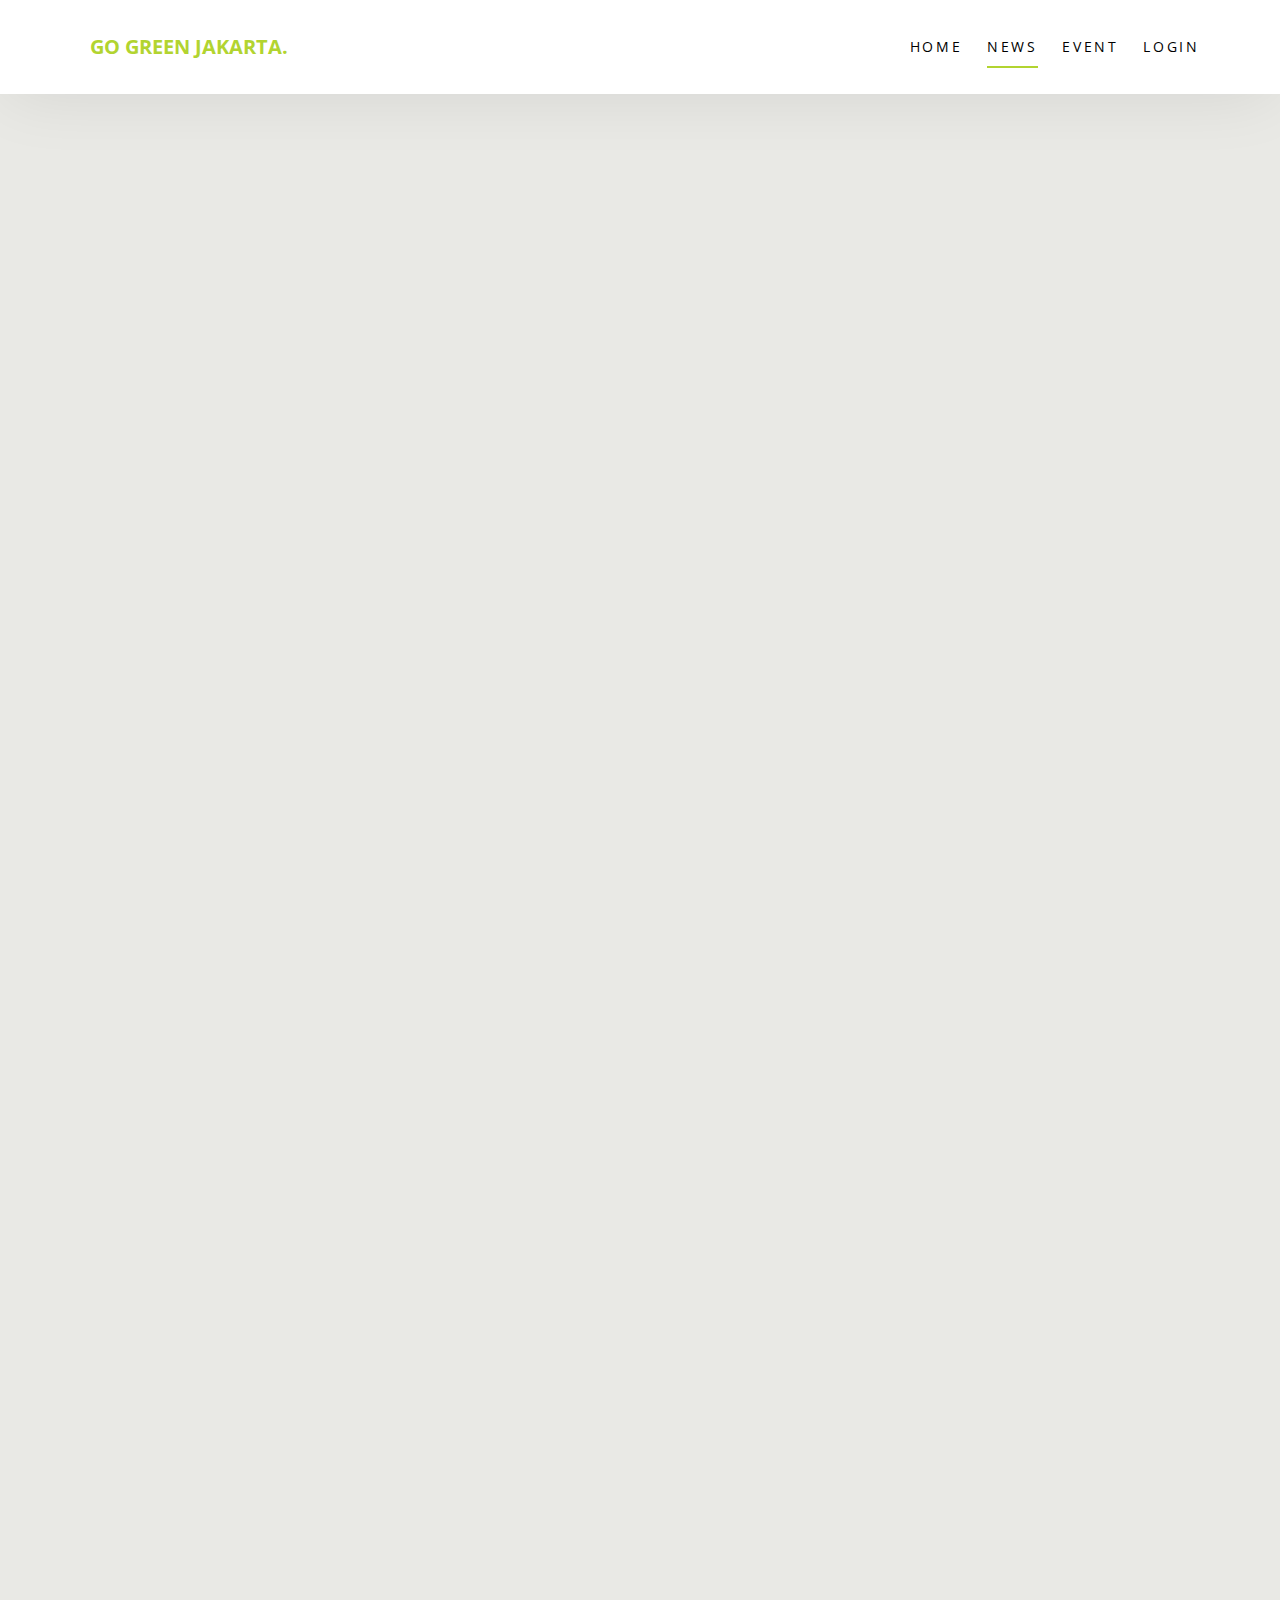
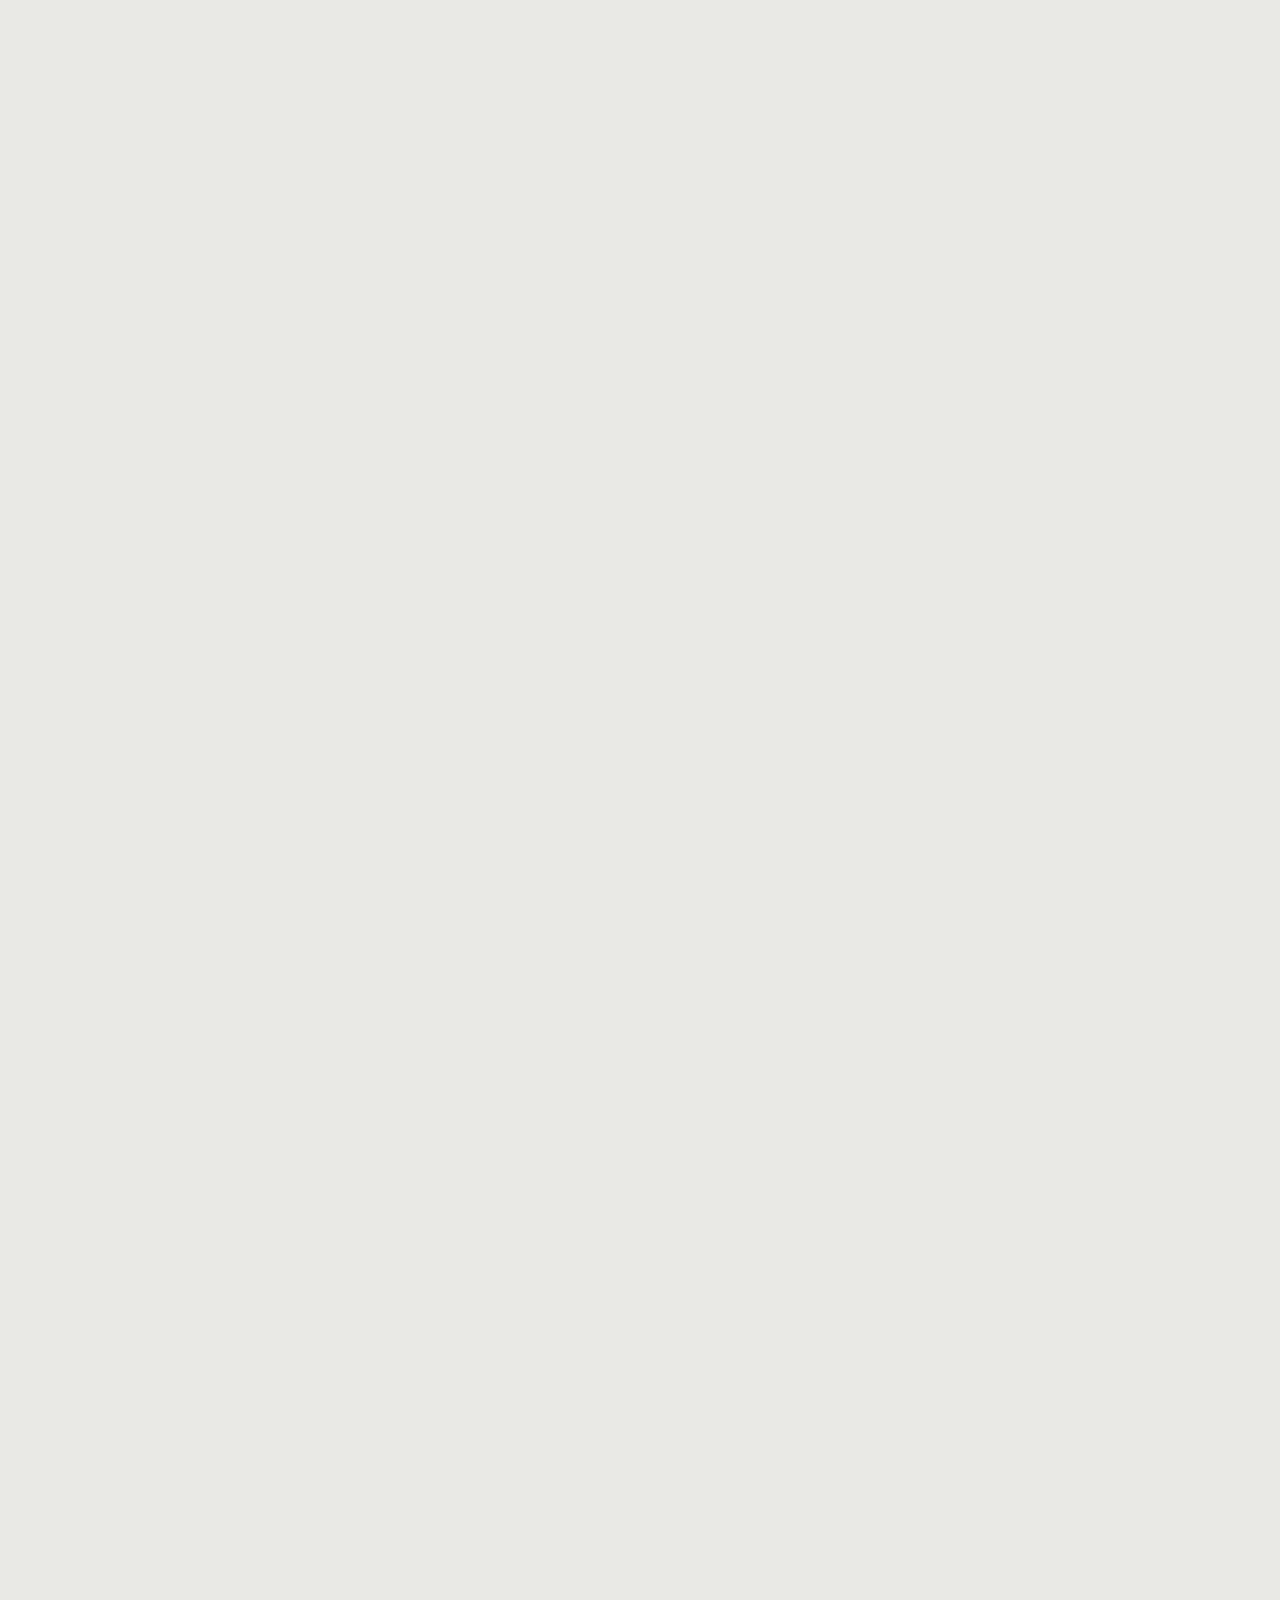
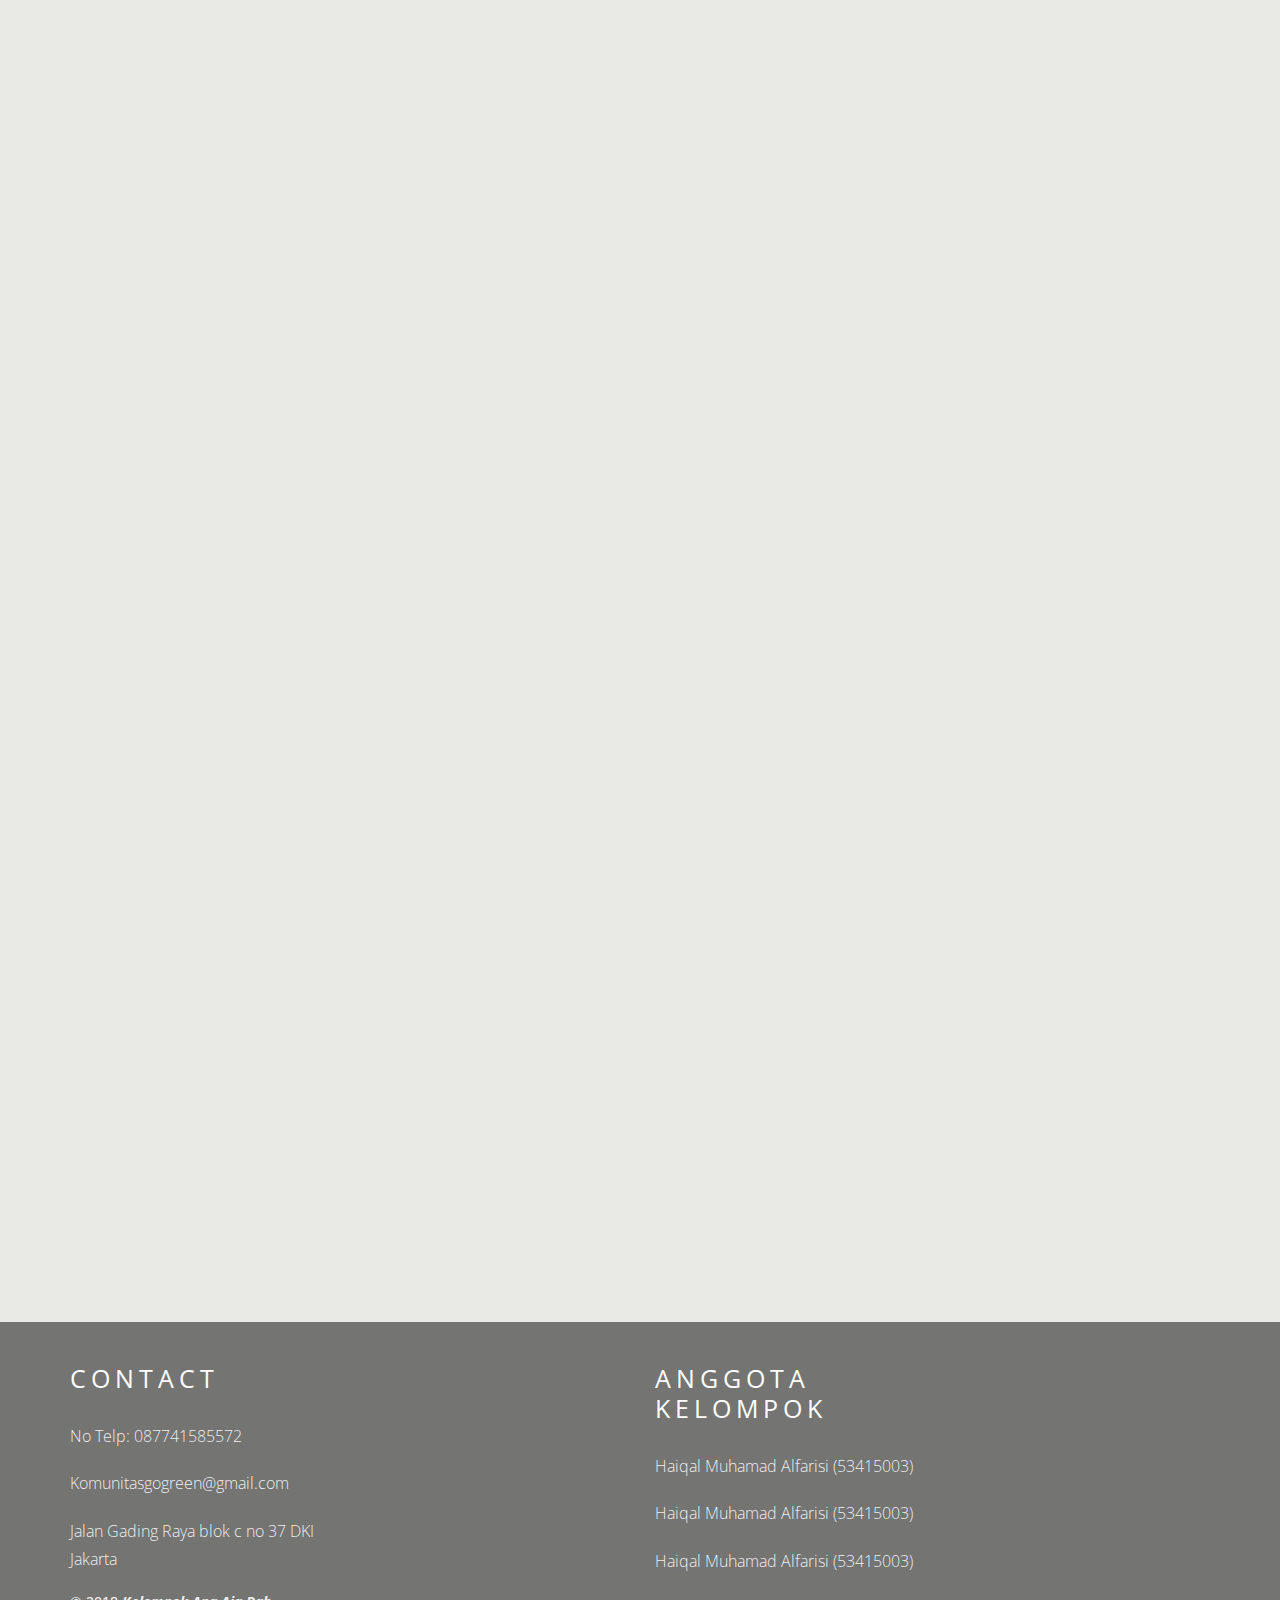
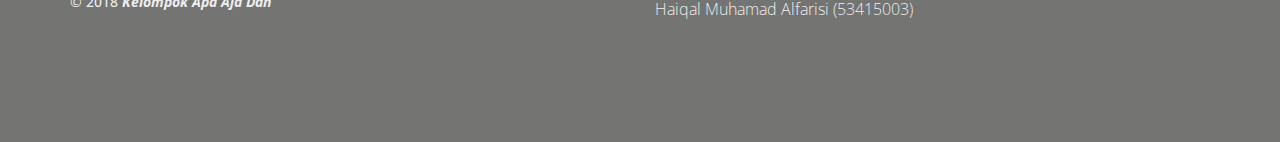
<file: news1.html>
<!DOCTYPE html>
<html lang="en">
  <head>
    <meta charset="utf-8">
    <meta name="viewport" content="width=device-width, initial-scale=1">
    <title>Go Green Jakarta</title>
    <meta name="description" content="Free Bootstrap Theme by uicookies.com">
    <meta name="keywords" content="free website templates, free bootstrap themes, free template, free bootstrap, free website template">
    
    <link href="https://fonts.googleapis.com/css?family=Just+Another+Hand|Open+Sans:300,400" rel="stylesheet">
    <link rel="stylesheet" href="css/styles-merged.css">
    <link rel="stylesheet" href="css/style.min.css">
    <link rel="stylesheet" href="css/custom.css">

  </head>
  <body>

  
  <div class="probootstrap-loader"></div>

  <header role="banner" class="probootstrap-header">
    <div class="container">
        <a href="index.html" class="probootstrap-logo">Go Green Jakarta<span>.</span></a>
        
        <a href="#" class="probootstrap-burger-menu visible-xs" ><i>Menu</i></a>
        <div class="mobile-menu-overlay"></div>

        <nav role="navigation" class="probootstrap-nav hidden-xs">
          <ul class="probootstrap-main-nav">
            <li><a href="index.html">Home</a></li>
            <li class="active"><a href="news.html">News</a></li>
            <li><a href="event.html">Event</a></li>
            <li><a href="login.html">Login</a></li>
          </ul>
          <div class="extra-text visible-xs"> 
            <a href="#" class="probootstrap-burger-menu"><i>Menu</i></a>
            <h5>Connect</h5>
            <ul class="social-buttons">
              <li><a href="#"><i class="icon-twitter"></i></a></li>
              <li><a href="#"><i class="icon-facebook2"></i></a></li>
              <li><a href="#"><i class="icon-instagram2"></i></a></li>
            </ul>
          </div>
        </nav>
    </div>
  </header>
  
  <section class="probootstrap-section">
    <div class="container">
      <div class="probootstrap-section-heading text-center mb50 probootstrap-animate ">
       <!-- h4 class="sub-heading">Team</h4> -->
        <!-- <h2 class="heading">Berita-Berita Terbaru</h2> -->
      </div>
      <div class="row">

        <div class="col-lg-3 col-md-3 col-sm-6 col-xs-12 probootstrap-animate" style="width: 1100px;">
          <div class="media-item">
            <figure><img src="img/news1.jpg" alt="Free Template by uicookies.com" class="img-responsive" style="width: 1100px; height: 300px;"></figure>
            <div class="text">
              <h2 class="heading"><b>Cara Menerapkan Gaya Hidup Go Green Sehari-Hari</b></h2>
              <p style="text-align: justify; color: black;">Go Green itu bukan cuma gerakan yang dibuat pemerintah untuk memperbaiki lingkungan di Indonesia. Tapi sebagai warga negara yang baik, kita juga bisa ikut berkontribusi dengan melakukan hal kecil ini dirumah loh. Meski terlihat sepele, tapi berdampak besar di lingkungan kita ini.
              Yuk ikuti tips Go Green berikut ini yang bisa kamu aplikasikan di rumah.</p>
              <h2 class="heading"> 1. Set Alarm Mati AC Otomatis </h2>
              <img src="img/news1A.jpg" alt="Free Template by uicookies.com" class="img-responsive" style="width: 1024px; height: 600px;">
              <p style="text-align: justify; color: black;">Go Green itu bisa dimulai bahkan sejak kamu lagi tidur. Kalau kamu biasanya tidur selalu pakai AC, usahain matiin AC tersebut secara otomatis di jam 4 pagi. Jam 4 pagi kan umumnya udah mulai dingin jadi kamu nggak begitu memerlukan AC lagi. Jadi selain lebih hemat, kamu juga bisa menerapkan gaya hidup go green dengan mudah.</p>
              <h2 class="heading"> 2. Tidur Dengan Lampu Mati </h2>
              <img src="img/news1B.jpg" alt="Free Template by uicookies.com" class="img-responsive" style="width: 1024px; height: 600px;">
              <p style="text-align: justify; color: black;">Selain AC, kamu juga bisa memperhatikan penggunaan lampu saat kamu tidur. Selain baik untuk kesehatan dan juga peremajaan kulit, mematikan lampu saat tidur juga membuatmu lebih bersahabat dengan alam. Kalau kamu belum terbiasa untuk gelap-gelapan saat tidur, kamu bisa mulai mencoba pakai lampu tidur yang watt-nya jauh lebih kecil</p>
              <h2 class="heading"> 3. Matiin Handphone-mu Saat Tidur </h2>
              <img src="img/news1C.jpg" alt="Free Template by uicookies.com" class="img-responsive" style="width: 1024px; height: 600px;">
              <p style="text-align: justify; color: black;">Saat tidur, otomatis handphone-mu nggak akan terpakai. Daripada baterai lama-lama terkuras sendiri dan membuatmu jadi lebih cepat nge-charge, lebih baik matikan handphone-mu saat sedang tidur. Selain bisa menghambat radiasi, mematikan handphone saat tidur juga akan membantu menghemat listrik.</p>
              <h2 class="heading"> 4. Mulai Naik Transportasi Umum </h2>
              <img src="img/news1D.jpg" alt="Free Template by uicookies.com" class="img-responsive" style="width: 1024px; height: 600px;">
              <p style="text-align: justify; color: black;">Di Indonesia sekarang lagi banyaknya pembangunan untuk transportasi umum. Untuk mengurangi polusi kota, akan lebih baik untuk kamu mulai menggunakan transportasi umum untuk pergi sehari-hari. Ada Transjakarta, bis umum atau bahkan Commuterline yang sekarang udah lebih nyaman, lho. Selain bisa go green-an, kamu juga bisa menghemat dan mengurangi kemacetan. </h2>
              <h2 class="heading"> 5. Bawa Botol Minum Kemana-mana </h2>
              <img src="img/news1E.jpg" alt="Free Template by uicookies.com" class="img-responsive" style="width: 1024px; height: 600px;">
              <p style="text-align: justify; color: black;">Bekas-bekas sampah botol minum plastik itu nggak baik untuk lingkungan, lho. Daripada kamu membeli air mineral saat makan siang di kantin, lebih baik kamu membawa tumblr sendiri dan meminta staff kantinmu untuk mengisi air mineral tersebut. Hindari membeli air minum botolan karena dapat menambah jumlah sampah yang ada.</p>
              <p><a href="news.html" class="btn btn-primary btn-sm">Kembali</a></p>
            </div>
          </div>
        </div>
        
        <div class="clearfix visible-lg-block visible-md-block visible-sm-block"></div>


      </div>
    </div>
  </section>

  <footer class="probootstrap-footer probootstrap-bg" style="background-image: url(img/slider_3.jpg); padding-top: 5px; height: 420px">

    <div class="container">
      <div class="row mb60">
        <div class="col-md-3">
          <div class="probootstrap-footer-widget justify">
            <h4 class="heading">Contact</h4>
            <ul class="probootstrap-footer-social">
            <p>No Telp: 087741585572</p>
            <p>Komunitasgogreen@gmail.com</p>
            <p>Jalan Gading Raya blok c no 37 DKI Jakarta</p>
      <h5>&copy; 2018 <b><i>Kelompok Apa Aja Dah</b></i></h5>
              </ul>
          </div> 
        </div>
        <div class="col-md-3">
      
          <br>
        </div>
        <div class="col-md-3">
      <div class="probootstrap-footer-widget">
            <h4 class="heading">Anggota Kelompok</h4>
            <ul class="stack-link">
              <p>Haiqal Muhamad Alfarisi (53415003)</p>
        <p>Haiqal Muhamad Alfarisi (53415003)</p>
              <p>Haiqal Muhamad Alfarisi (53415003)</p>
        <p>Haiqal Muhamad Alfarisi (53415003)</p>
            </ul>
          </div> 
          <br>
        </div>
        <div class="col-md-3">
          
        <br>
      </div>
      <div class="row copyright">
        <div class="col-md-6">
        
          </div>
        </div>
        <div class="col-md-6">
          
        </div>
      </div>
    </div>
  </footer>

  <div class="gototop js-top">
    <a href="#" class="js-gotop"><i class="icon-chevron-thin-up"></i></a>
  </div>
  

  <script src="js/scripts.min.js"></script>
  <script src="js/main.min.js"></script>
  <script src="js/custom.js"></script>

  </body>
</html>
</file>
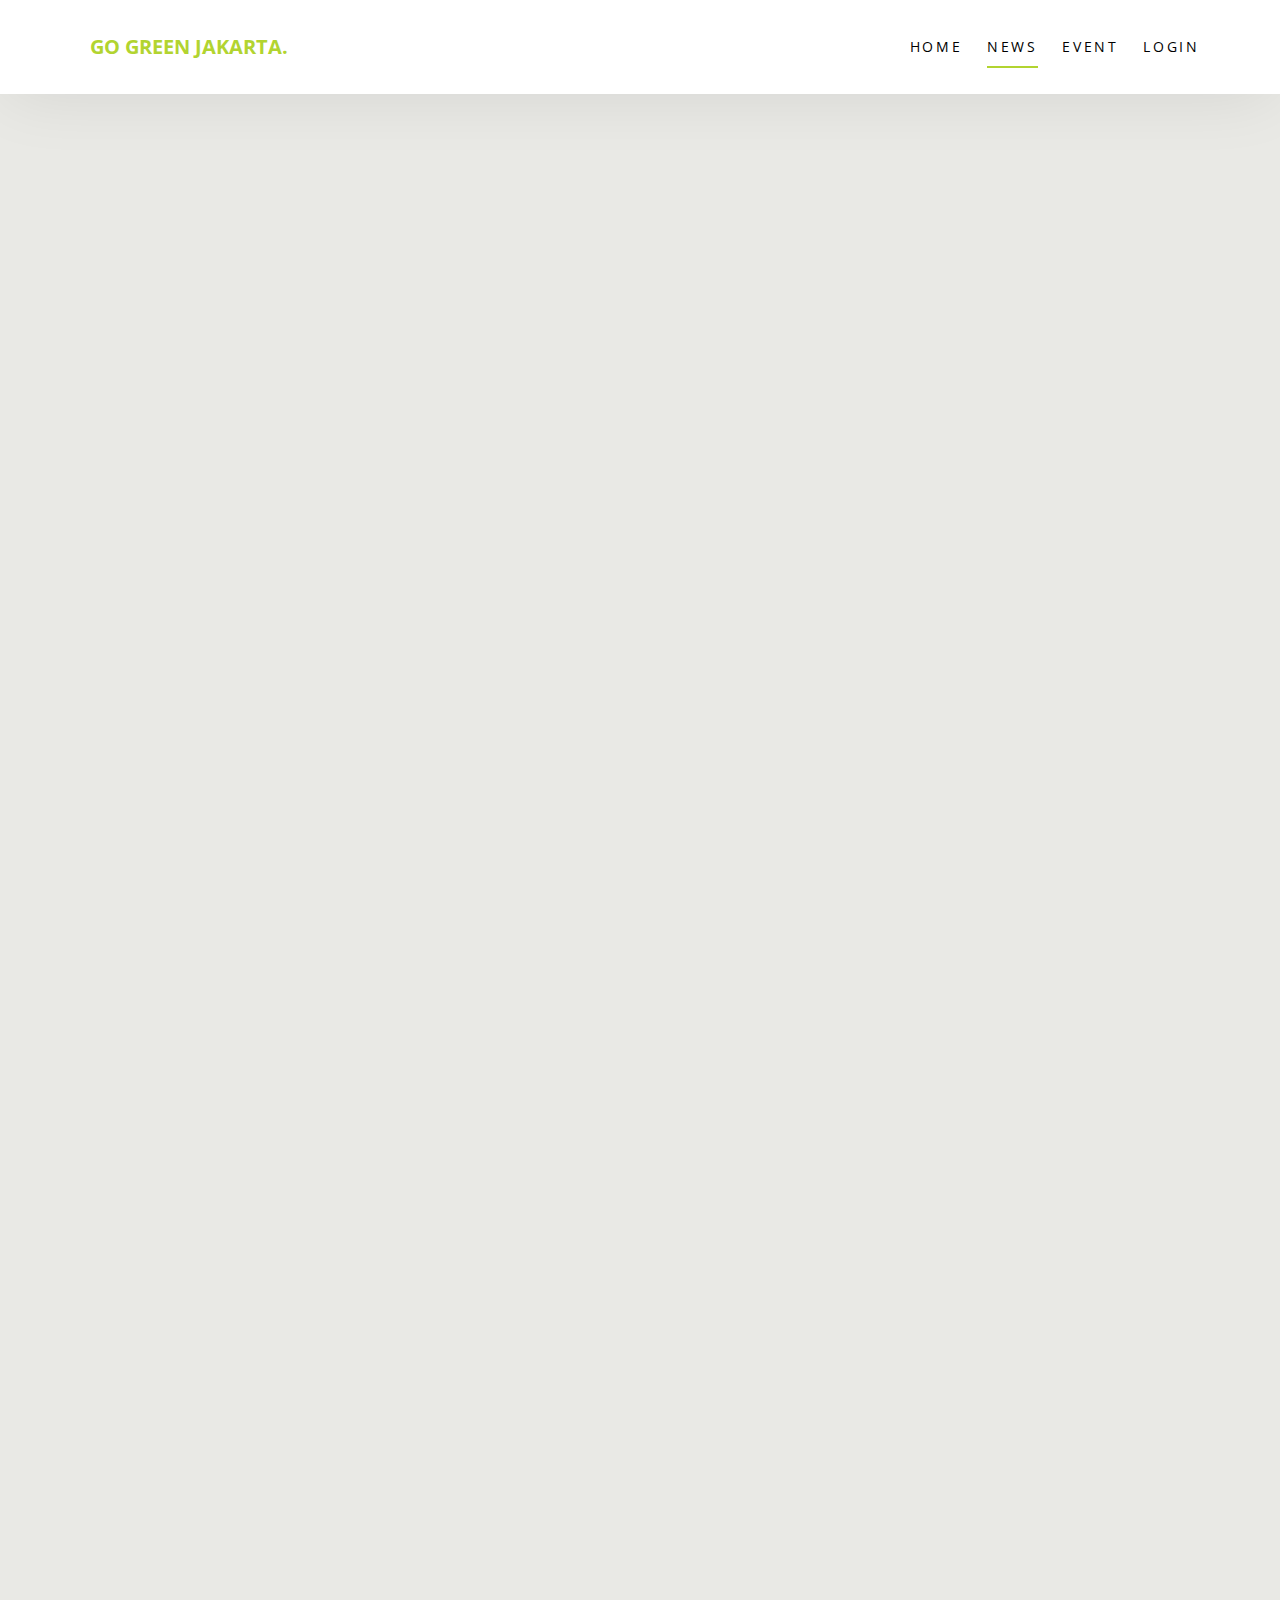
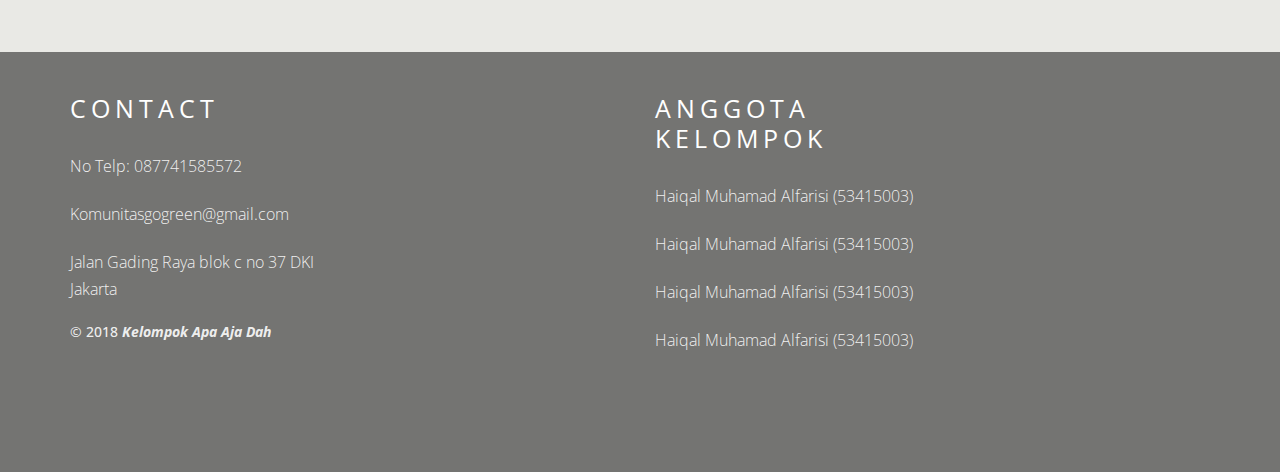
<file: news2.html>
<!DOCTYPE html>
<html lang="en">
  <head>
    <meta charset="utf-8">
    <meta name="viewport" content="width=device-width, initial-scale=1">
    <title>Go Green Jakarta</title>
    <meta name="description" content="Free Bootstrap Theme by uicookies.com">
    <meta name="keywords" content="free website templates, free bootstrap themes, free template, free bootstrap, free website template">
    
    <link href="https://fonts.googleapis.com/css?family=Just+Another+Hand|Open+Sans:300,400" rel="stylesheet">
    <link rel="stylesheet" href="css/styles-merged.css">
    <link rel="stylesheet" href="css/style.min.css">
    <link rel="stylesheet" href="css/custom.css">

  </head>
  <body>

  
  <div class="probootstrap-loader"></div>

  <header role="banner" class="probootstrap-header">
    <div class="container">
        <a href="index.html" class="probootstrap-logo">Go Green Jakarta<span>.</span></a>
        
        <a href="#" class="probootstrap-burger-menu visible-xs" ><i>Menu</i></a>
        <div class="mobile-menu-overlay"></div>

        <nav role="navigation" class="probootstrap-nav hidden-xs">
          <ul class="probootstrap-main-nav">
            <li><a href="index.html">Home</a></li>
            <li class="active"><a href="news.html">News</a></li>
            <li><a href="event.html">Event</a></li>
            <li><a href="login.html">Login</a></li>
          </ul>
          <div class="extra-text visible-xs"> 
            <a href="#" class="probootstrap-burger-menu"><i>Menu</i></a>
            <h5>Connect</h5>
            <ul class="social-buttons">
              <li><a href="#"><i class="icon-twitter"></i></a></li>
              <li><a href="#"><i class="icon-facebook2"></i></a></li>
              <li><a href="#"><i class="icon-instagram2"></i></a></li>
            </ul>
          </div>
        </nav>
    </div>
  </header>
  
  <section class="probootstrap-section">
    <div class="container">
      <div class="probootstrap-section-heading text-center mb50 probootstrap-animate ">
       <!-- h4 class="sub-heading">Team</h4> -->
        <!-- <h2 class="heading">Berita-Berita Terbaru</h2> -->
      </div>
      <div class="row">

        <div class="col-lg-3 col-md-3 col-sm-6 col-xs-12 probootstrap-animate" style="width: 1100px;">
          <div class="media-item">
            <figure><img src="img/news2.jpg" alt="Free Template by uicookies.com" class="img-responsive" style="width: 1100px; height: 300px;"></figure>
            <div class="text">
              <h2 class="heading"><b>Pemkot Jakut Gencarkan Gerakan Menanam Sejuta Pohon</b></h2>
              <p style="text-align: justify; color: black;">Pemerintah Kota Administrasi Jakarta Utara yang bekerja sama dengan Komuitas Go Green Jakarta, terus mengajak semua komponnen masyarakat dan stakeholder untuk ikut aktif melakukan aksi tanam pohon. Gubernur DKI Jakarta, Anies Baswedan pun ikut mendukung program untuk menghijaukan Jakarta Utara itu.</p>
              <p style="text-align: justify; color: black;">Anies Baswedan turut mendukung gerakan menanam sejuta pohon yang digagas Pemerintah Kota Adminitrasi Jakarta Utara. Bahkan orang nomor satu di DKI Jakarta itu turun langsung untuk menanam pohon produktif di areal Kantor Sudin Penanggulangan Kebakaran dan Penyelematan Kota Administrasi Jakarta Utara.</p>
              <img src="img/news2A.jpg" alt="Free Template by uicookies.com" class="img-responsive" style="width: 1024px; height: 600px;"><br>
              <p style="text-align: justify; color: black;">"Mudah-mudahan pohonnya bisa cepat tumbuh dan berbuah. Nanti kalau sudah ada buahnya kabarin ya biar saya datang lagi kesini". ujar Anies yang tampak didampingi Wakil Walikota Jakarta Utara, Junaedi. Kasudin Penanggulangan Kebakaran dan Penyelamatan Kota Administrasi Jakarta Utara dan Camat Cilincing, Purnomo.</p>
              
              <p><a href="news.html" class="btn btn-primary btn-sm">Kembali</a></p>
            </div>
          </div>
        </div>
        
        <div class="clearfix visible-lg-block visible-md-block visible-sm-block"></div>


      </div>
    </div>
  </section>

  <footer class="probootstrap-footer probootstrap-bg" style="background-image: url(img/slider_3.jpg); padding-top: 5px; height: 420px">

    <div class="container">
      <div class="row mb60">
        <div class="col-md-3">
          <div class="probootstrap-footer-widget justify">
            <h4 class="heading">Contact</h4>
            <ul class="probootstrap-footer-social">
            <p>No Telp: 087741585572</p>
            <p>Komunitasgogreen@gmail.com</p>
            <p>Jalan Gading Raya blok c no 37 DKI Jakarta</p>
      <h5>&copy; 2018 <b><i>Kelompok Apa Aja Dah</b></i></h5>
              </ul>
          </div> 
        </div>
        <div class="col-md-3">
      
          <br>
        </div>
        <div class="col-md-3">
      <div class="probootstrap-footer-widget">
            <h4 class="heading">Anggota Kelompok</h4>
            <ul class="stack-link">
              <p>Haiqal Muhamad Alfarisi (53415003)</p>
        <p>Haiqal Muhamad Alfarisi (53415003)</p>
              <p>Haiqal Muhamad Alfarisi (53415003)</p>
        <p>Haiqal Muhamad Alfarisi (53415003)</p>
            </ul>
          </div> 
          <br>
        </div>
        <div class="col-md-3">
          
        <br>
      </div>
      <div class="row copyright">
        <div class="col-md-6">
        
          </div>
        </div>
        <div class="col-md-6">
          
        </div>
      </div>
    </div>
  </footer>

  <div class="gototop js-top">
    <a href="#" class="js-gotop"><i class="icon-chevron-thin-up"></i></a>
  </div>
  

  <script src="js/scripts.min.js"></script>
  <script src="js/main.min.js"></script>
  <script src="js/custom.js"></script>

  </body>
</html>
</file>
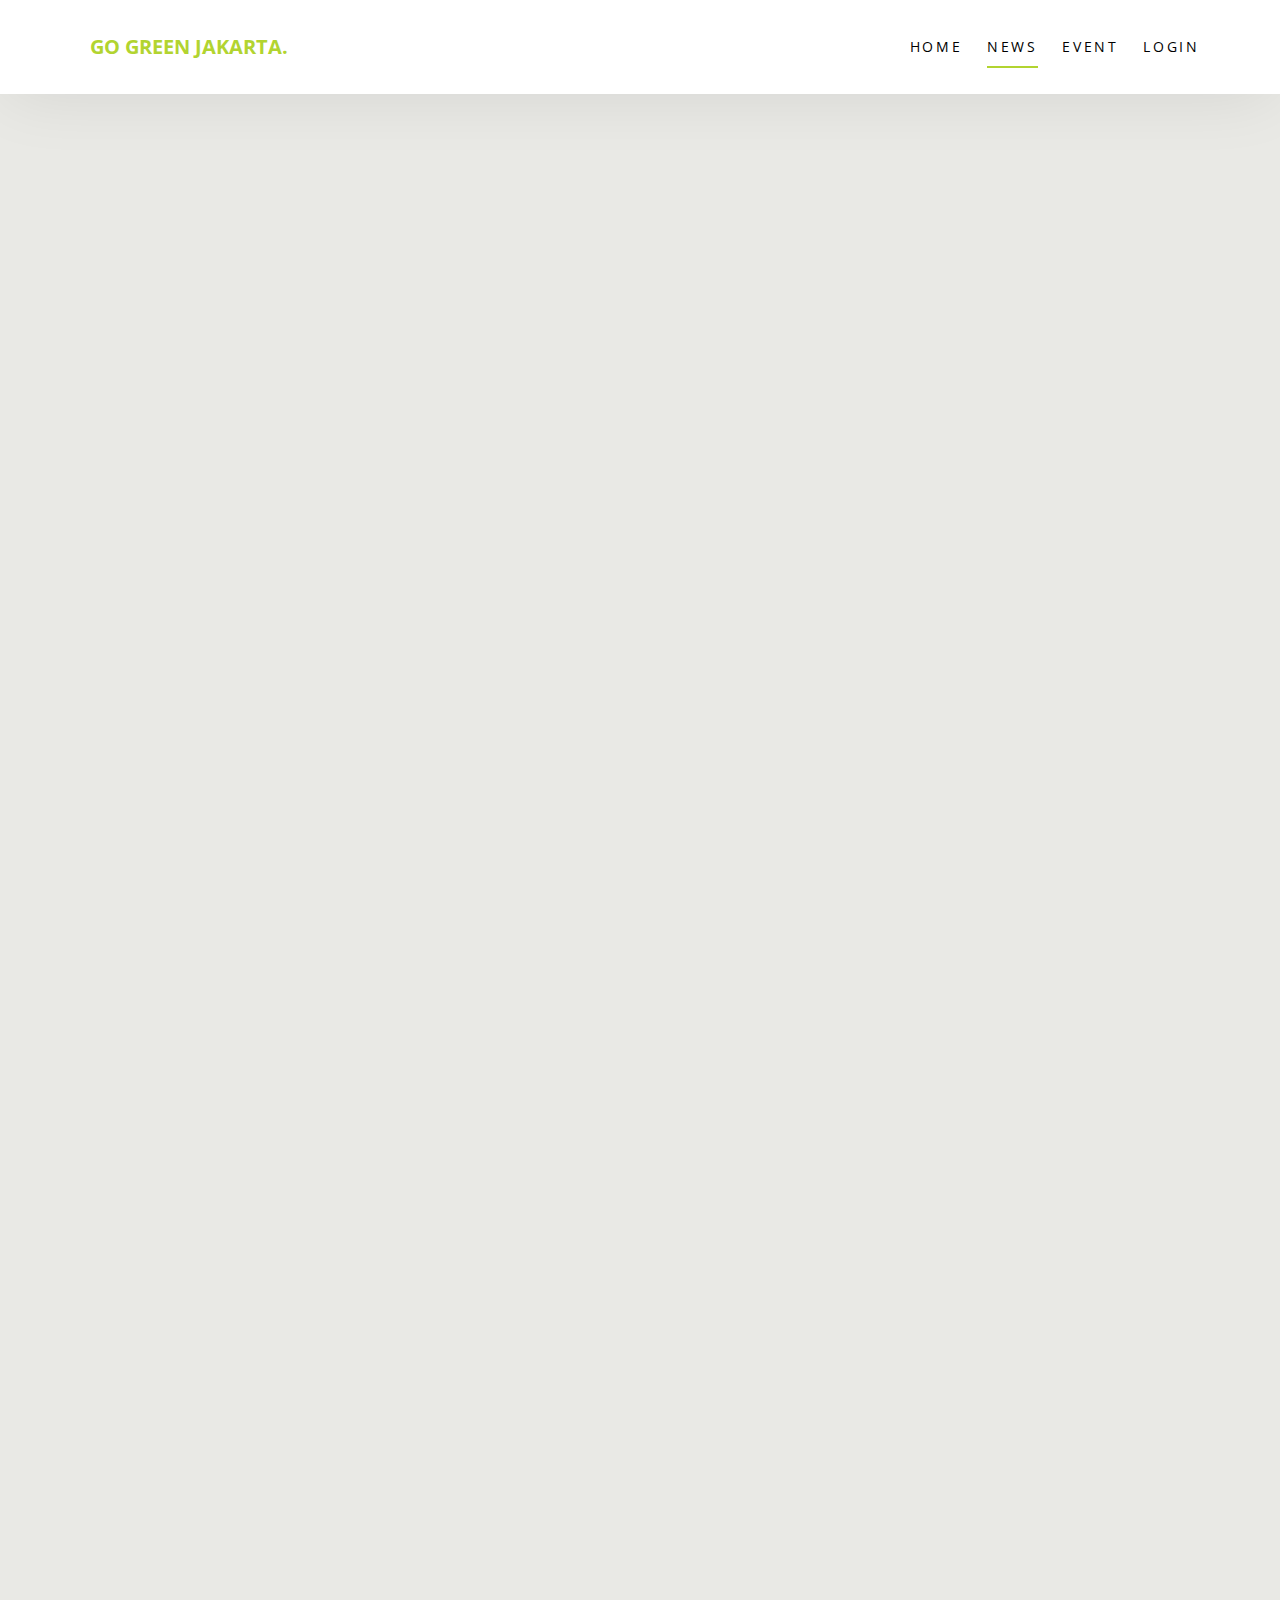
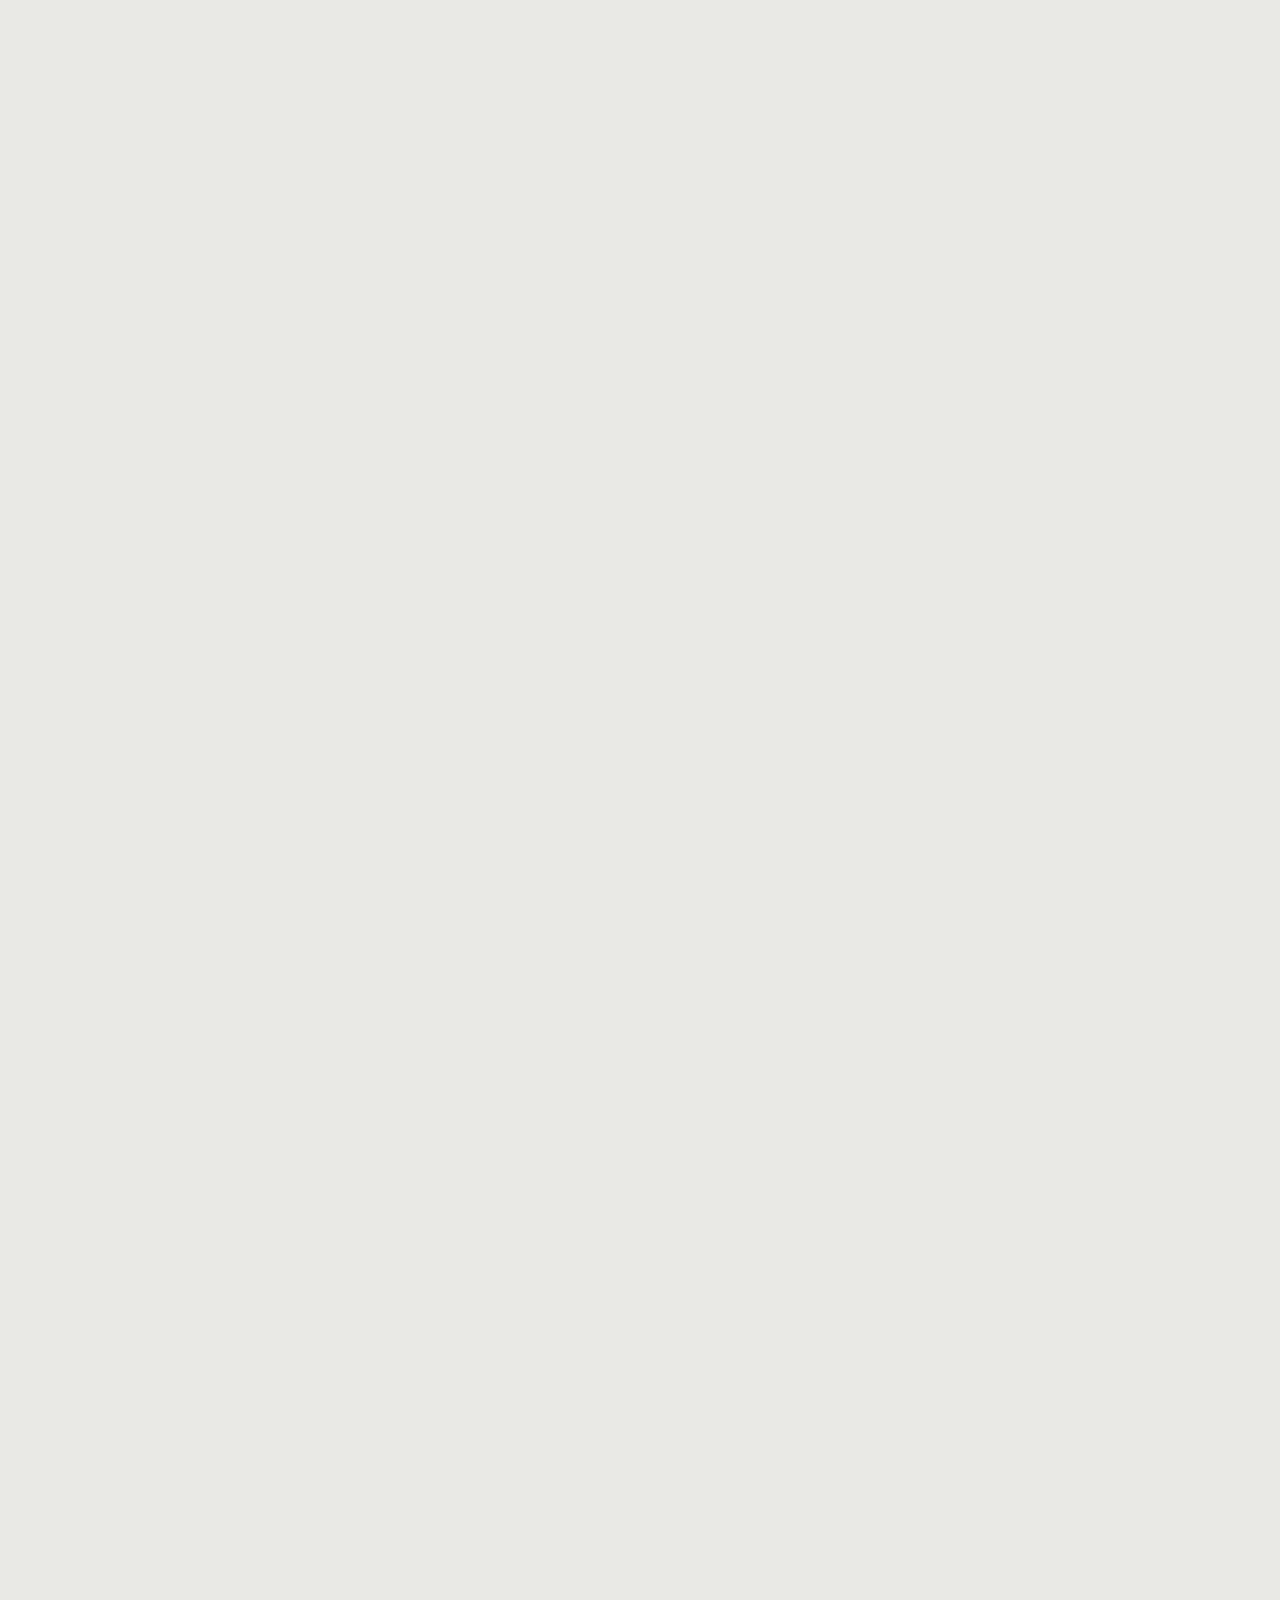
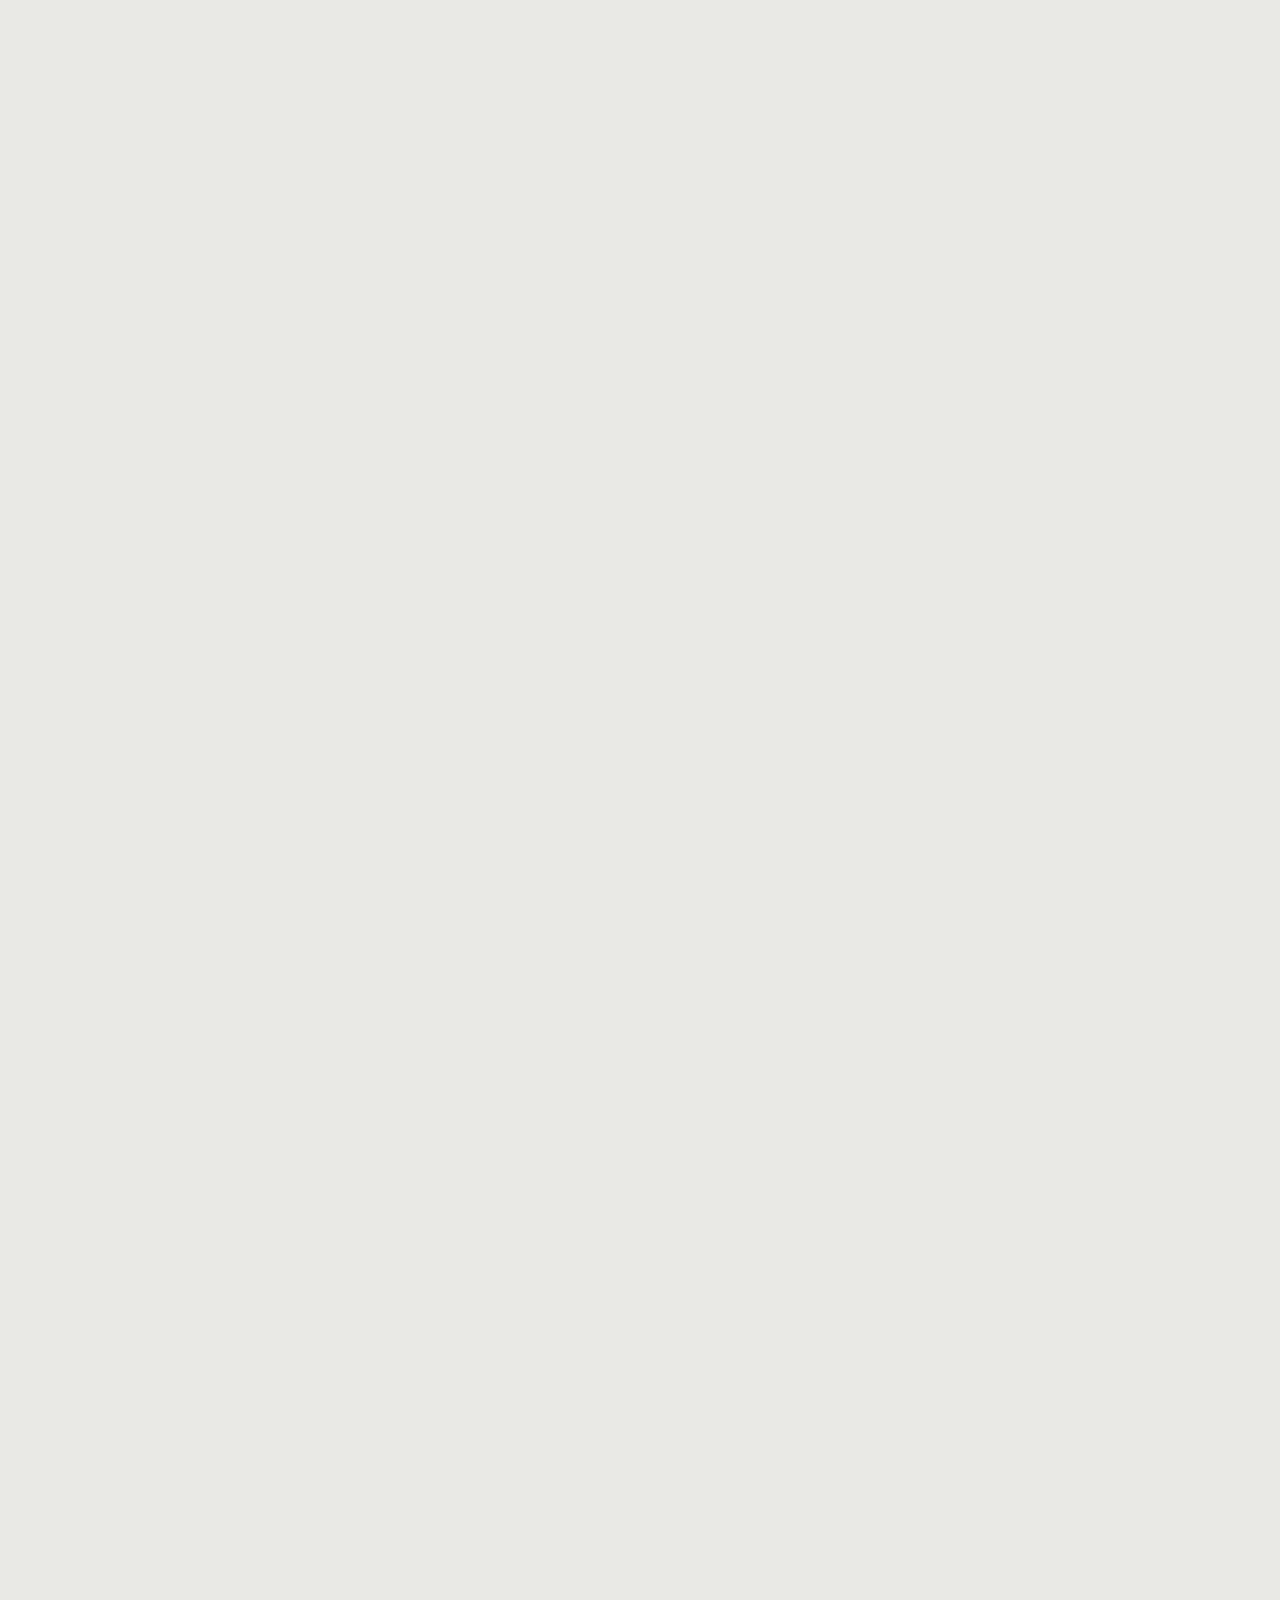
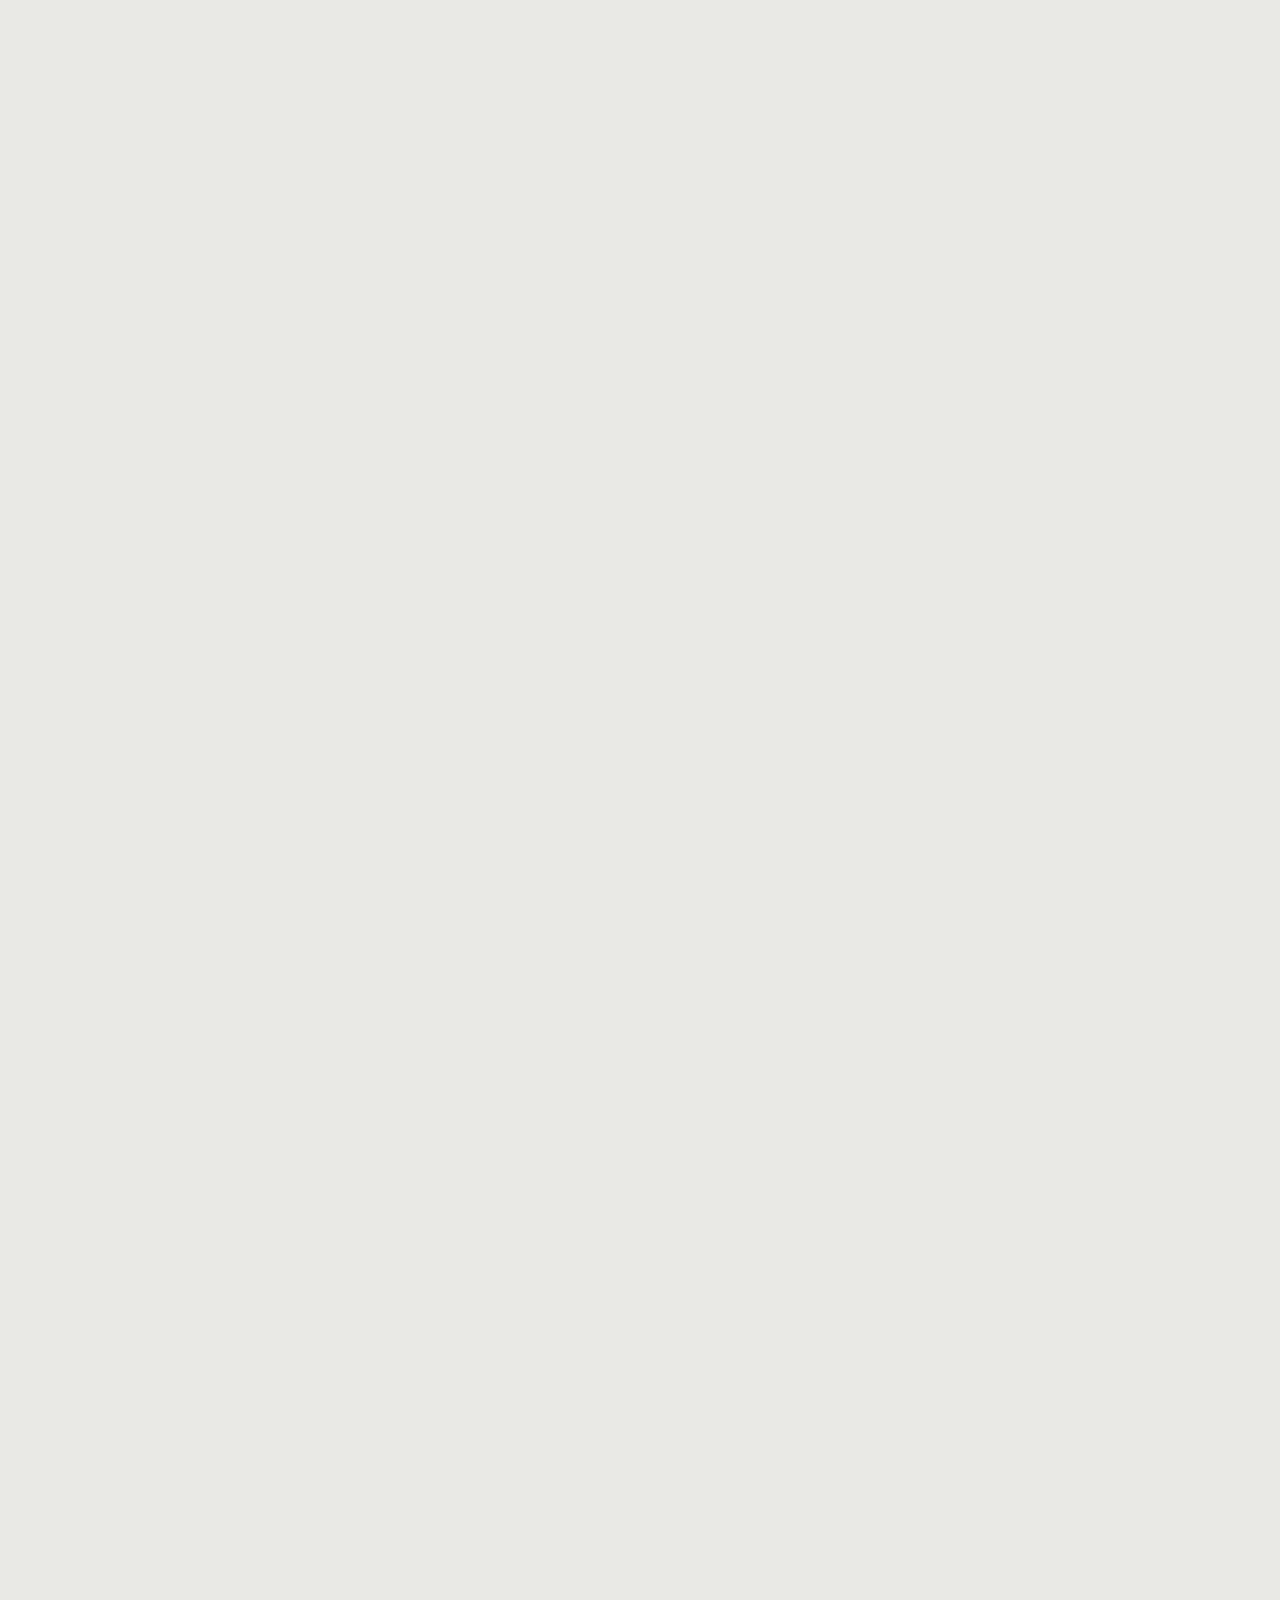
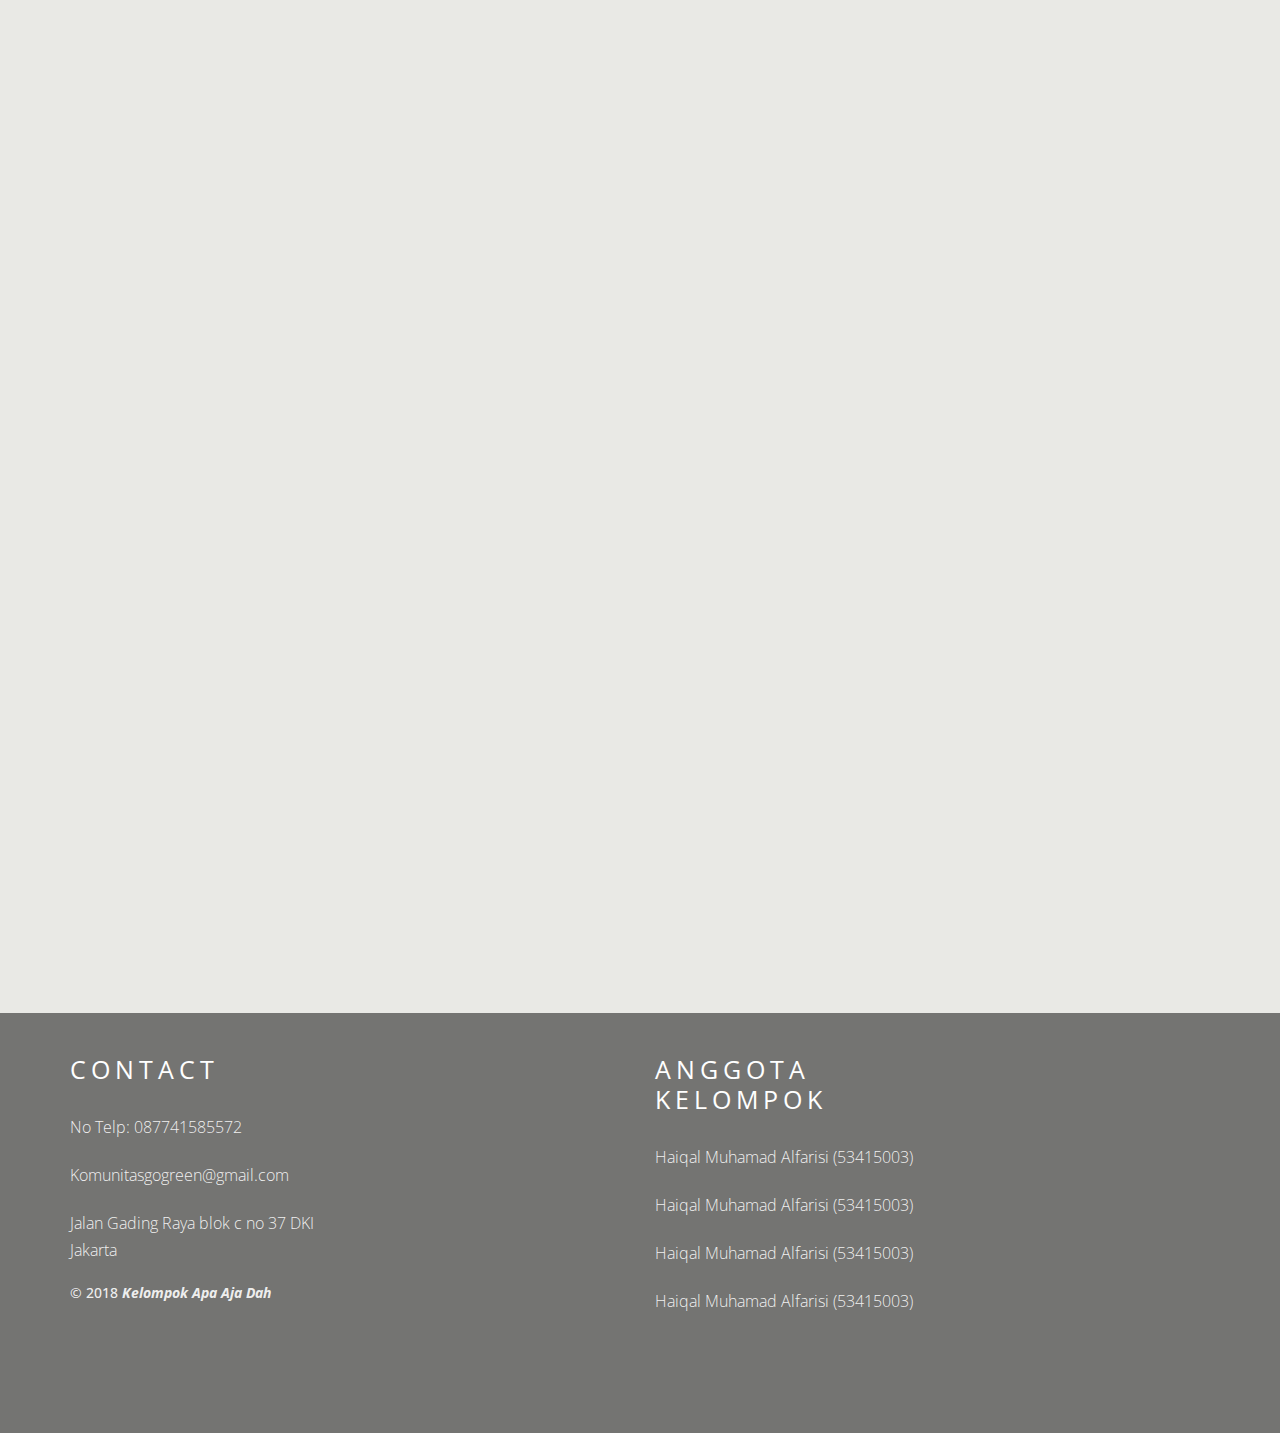
<file: news3.html>
<!DOCTYPE html>
<html lang="en">
  <head>
    <meta charset="utf-8">
    <meta name="viewport" content="width=device-width, initial-scale=1">
    <title>Go Green Jakarta</title>
    <meta name="description" content="Free Bootstrap Theme by uicookies.com">
    <meta name="keywords" content="free website templates, free bootstrap themes, free template, free bootstrap, free website template">
    
    <link href="https://fonts.googleapis.com/css?family=Just+Another+Hand|Open+Sans:300,400" rel="stylesheet">
    <link rel="stylesheet" href="css/styles-merged.css">
    <link rel="stylesheet" href="css/style.min.css">
    <link rel="stylesheet" href="css/custom.css">

  </head>
  <body>

  
  <div class="probootstrap-loader"></div>

  <header role="banner" class="probootstrap-header">
    <div class="container">
        <a href="index.html" class="probootstrap-logo">Go Green Jakarta<span>.</span></a>
        
        <a href="#" class="probootstrap-burger-menu visible-xs" ><i>Menu</i></a>
        <div class="mobile-menu-overlay"></div>

        <nav role="navigation" class="probootstrap-nav hidden-xs">
          <ul class="probootstrap-main-nav">
            <li><a href="index.html">Home</a></li>
            <li class="active"><a href="news.html">News</a></li>
            <li><a href="event.html">Event</a></li>
            <li><a href="login.html">Login</a></li>
          </ul>
          <div class="extra-text visible-xs"> 
            <a href="#" class="probootstrap-burger-menu"><i>Menu</i></a>
            <h5>Connect</h5>
            <ul class="social-buttons">
              <li><a href="#"><i class="icon-twitter"></i></a></li>
              <li><a href="#"><i class="icon-facebook2"></i></a></li>
              <li><a href="#"><i class="icon-instagram2"></i></a></li>
            </ul>
          </div>
        </nav>
    </div>
  </header>
  
  <section class="probootstrap-section">
    <div class="container">
      <div class="probootstrap-section-heading text-center mb50 probootstrap-animate ">
       <!-- h4 class="sub-heading">Team</h4> -->
        <!-- <h2 class="heading">Berita-Berita Terbaru</h2> -->
      </div>
      <div class="row">

        <div class="col-lg-3 col-md-3 col-sm-6 col-xs-12 probootstrap-animate" style="width: 1100px;">
          <div class="media-item">
            <figure><img src="img/news3.jpg" alt="Free Template by uicookies.com" class="img-responsive" style="width: 1100px; height: 300px;"></figure>
            <div class="text">
              <h2 class="heading"><b>5 Taman Baru yang Keren di Jakarta</b></h2>
              <p style="text-align: justify; color: black;">Main ke taman yuk! Mungkin kalimat ini akan menjadi ajakan yang jadi tren di Jakarta. Sejak tahun 2015, pemerintah DKI Jakarta mulai menambah dan memperbarui taman-taman yang ada di Jakarta. Taman atau ruang terbuka hijau ini juga tak hanya sebagai paru-paru kota saja namun dilengkapi juga beragam fasilitas unik yang membuat para pengunjung betah berlama-lama. Fasilitas di taman-taman ini diantaranya ialah Jogging Track, Ourdoor GYM, Jalur Refleksi, Amfiteater, Ruang Serbaguna, Danau Buatan, hingga Skatepark dan Bikepark.</p>
              <h2 class="heading"> 1. Taman Diponegoro </h2>
              <img src="img/news3A.jpg" alt="Free Template by uicookies.com" class="img-responsive" style="width: 1024px; height: 600px;"><br>
              <img src="img/news3A1.jpg" alt="Free Template by uicookies.com" class="img-responsive" style="width: 1024px; height: 600px;">
              <p style="text-align: justify; color: black;"><b>Lokasi : Jln. Pangeran Diponegoro No.76, Pegangsaan, Jakarta Pusat</b></p>
              <h2 class="heading"> 2. Taman Kelapa </h2>
              <img src="img/news3B.jpg" alt="Free Template by uicookies.com" class="img-responsive" style="width: 1024px; height: 600px;"><br>
              <img src="img/news3B1.jpg" alt="Free Template by uicookies.com" class="img-responsive" style="width: 1024px; height: 600px;">
              <p style="text-align: justify; color: black;"><b>Lokasi : Jln. Palem Indah, Duren Sawit, Jakarta Timur</b></p>
              <h2 class="heading"> 3. Taman Kalijodo </h2>
              <img src="img/news3C.jpg" alt="Free Template by uicookies.com" class="img-responsive" style="width: 1024px; height: 600px;"><br>
              <img src="img/news3C1.jpg" alt="Free Template by uicookies.com" class="img-responsive" style="width: 1024px; height: 600px;">
              <p style="text-align: justify; color: black;"><b>Lokasi : Jln. Pangeran Tubagus Angke No.19, Tambora, Jakarta Barat </b></h2>
              <h2 class="heading"> 4. Taman Tribeca </h2>
              <img src="img/news3D.jpg" alt="Free Template by uicookies.com" class="img-responsive" style="width: 1024px; height: 600px;"><br>
              <img src="img/news3D1.jpg" alt="Free Template by uicookies.com" class="img-responsive" style="width: 1024px; height: 600px;">
              <p style="text-align: justify; color: black;"><b>Lokasi : Jln. Letjen S.Parman No.28, Grogol Petamburan, Jakarta Barat</b></p>
              <h2 class="heading"> 5. Taman Tabebuya </h2>
              <img src="img/news3E.jpg" alt="Free Template by uicookies.com" class="img-responsive" style="width: 1024px; height: 600px;"><br>
              <img src="img/news3E1.jpg" alt="Free Template by uicookies.com" class="img-responsive" style="width: 1024px; height: 600px;">
              <p style="text-align: justify; color: black;"><b>Lokasi : Jln. Mohammad Kafi No.1, Jagakarsa, Jakarta Selatan.</b></p>
              <p><a href="news.html" class="btn btn-primary btn-sm">Kembali</a></p>
            </div>
          </div>
        </div>
        
        <div class="clearfix visible-lg-block visible-md-block visible-sm-block"></div>


      </div>
    </div>
  </section>

  <footer class="probootstrap-footer probootstrap-bg" style="background-image: url(img/slider_3.jpg); padding-top: 5px; height: 420px">

    <div class="container">
      <div class="row mb60">
        <div class="col-md-3">
          <div class="probootstrap-footer-widget justify">
            <h4 class="heading">Contact</h4>
            <ul class="probootstrap-footer-social">
            <p>No Telp: 087741585572</p>
            <p>Komunitasgogreen@gmail.com</p>
            <p>Jalan Gading Raya blok c no 37 DKI Jakarta</p>
      <h5>&copy; 2018 <b><i>Kelompok Apa Aja Dah</b></i></h5>
              </ul>
          </div> 
        </div>
        <div class="col-md-3">
      
          <br>
        </div>
        <div class="col-md-3">
      <div class="probootstrap-footer-widget">
            <h4 class="heading">Anggota Kelompok</h4>
            <ul class="stack-link">
              <p>Haiqal Muhamad Alfarisi (53415003)</p>
        <p>Haiqal Muhamad Alfarisi (53415003)</p>
              <p>Haiqal Muhamad Alfarisi (53415003)</p>
        <p>Haiqal Muhamad Alfarisi (53415003)</p>
            </ul>
          </div> 
          <br>
        </div>
        <div class="col-md-3">
          
        <br>
      </div>
      <div class="row copyright">
        <div class="col-md-6">
        
          </div>
        </div>
        <div class="col-md-6">
          
        </div>
      </div>
    </div>
  </footer>

  <div class="gototop js-top">
    <a href="#" class="js-gotop"><i class="icon-chevron-thin-up"></i></a>
  </div>
  

  <script src="js/scripts.min.js"></script>
  <script src="js/main.min.js"></script>
  <script src="js/custom.js"></script>

  </body>
</html>
</file>
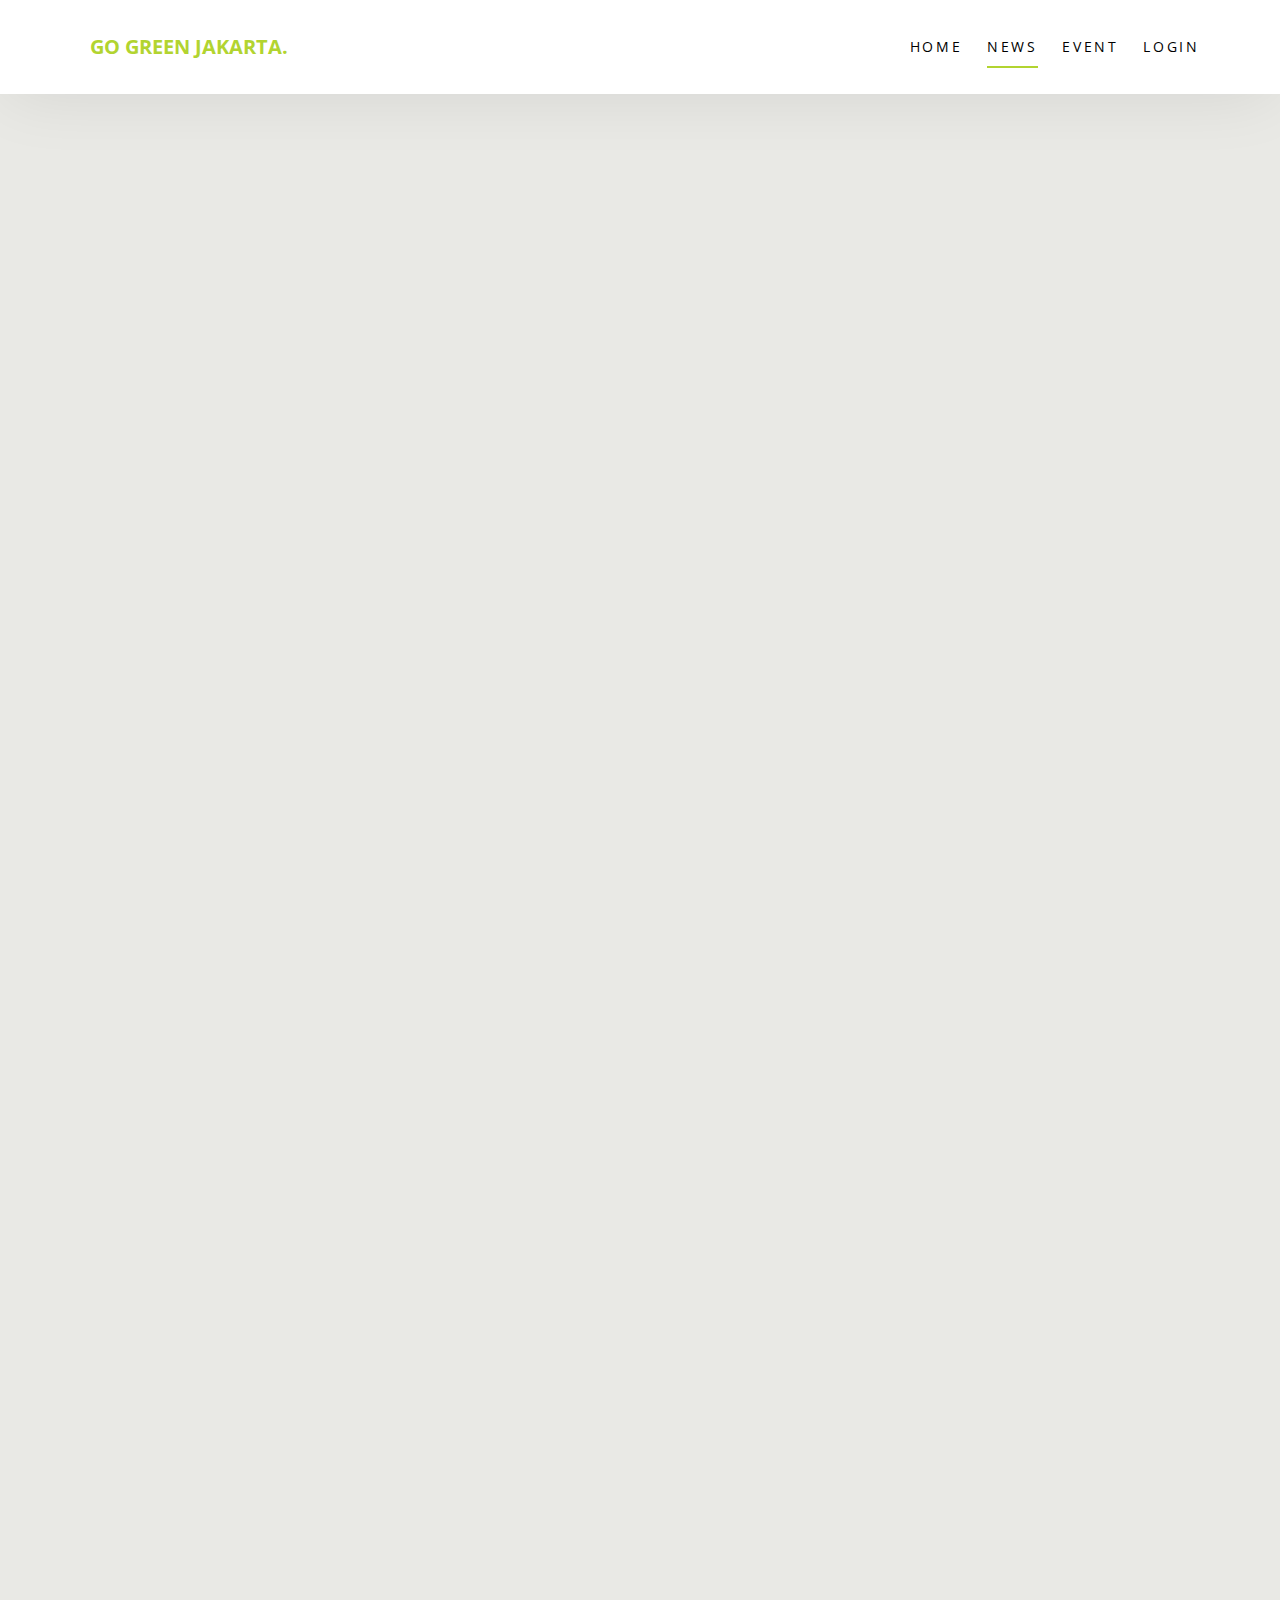
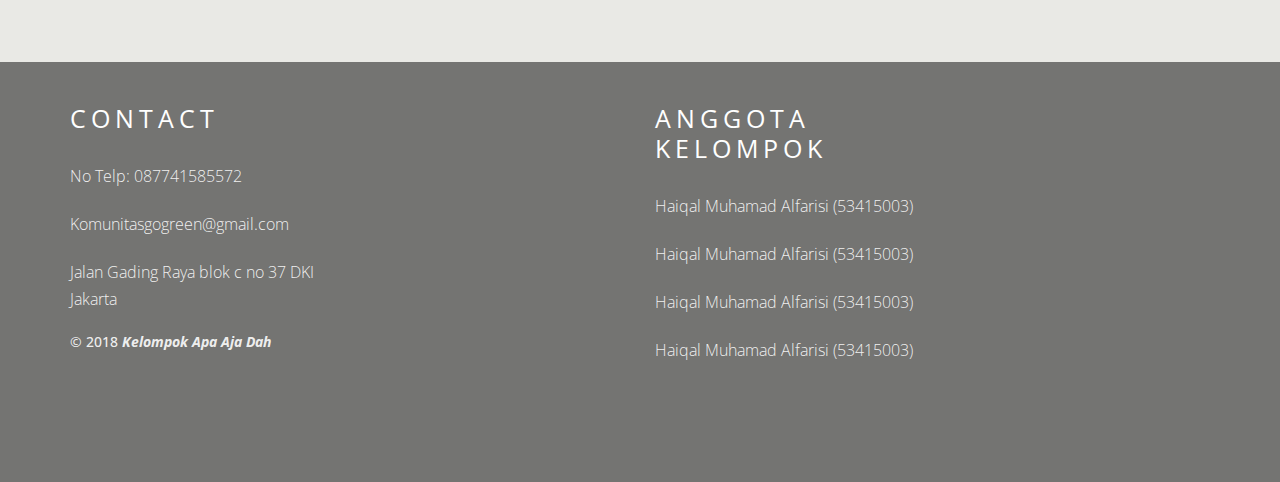
<file: news4.html>
<!DOCTYPE html>
<html lang="en">
  <head>
    <meta charset="utf-8">
    <meta name="viewport" content="width=device-width, initial-scale=1">
    <title>Go Green Jakarta</title>
    <meta name="description" content="Free Bootstrap Theme by uicookies.com">
    <meta name="keywords" content="free website templates, free bootstrap themes, free template, free bootstrap, free website template">
    
    <link href="https://fonts.googleapis.com/css?family=Just+Another+Hand|Open+Sans:300,400" rel="stylesheet">
    <link rel="stylesheet" href="css/styles-merged.css">
    <link rel="stylesheet" href="css/style.min.css">
    <link rel="stylesheet" href="css/custom.css">

  </head>
  <body>

  
  <div class="probootstrap-loader"></div>

  <header role="banner" class="probootstrap-header">
    <div class="container">
        <a href="index.html" class="probootstrap-logo">Go Green Jakarta<span>.</span></a>
        
        <a href="#" class="probootstrap-burger-menu visible-xs" ><i>Menu</i></a>
        <div class="mobile-menu-overlay"></div>

        <nav role="navigation" class="probootstrap-nav hidden-xs">
          <ul class="probootstrap-main-nav">
            <li><a href="index.html">Home</a></li>
            <li class="active"><a href="news.html">News</a></li>
            <li><a href="event.html">Event</a></li>
            <li><a href="login.html">Login</a></li>
          </ul>
          <div class="extra-text visible-xs"> 
            <a href="#" class="probootstrap-burger-menu"><i>Menu</i></a>
            <h5>Connect</h5>
            <ul class="social-buttons">
              <li><a href="#"><i class="icon-twitter"></i></a></li>
              <li><a href="#"><i class="icon-facebook2"></i></a></li>
              <li><a href="#"><i class="icon-instagram2"></i></a></li>
            </ul>
          </div>
        </nav>
    </div>
  </header>
  
  <section class="probootstrap-section">
    <div class="container">
      <div class="probootstrap-section-heading text-center mb50 probootstrap-animate ">
       <!-- h4 class="sub-heading">Team</h4> -->
        <!-- <h2 class="heading">Berita-Berita Terbaru</h2> -->
      </div>
      <div class="row">

        <div class="col-lg-3 col-md-3 col-sm-6 col-xs-12 probootstrap-animate" style="width: 1100px;">
          <div class="media-item">
            <figure><img src="img/news4.jpg" alt="Free Template by uicookies.com" class="img-responsive" style="width: 1100px; height: 300px;"></figure>
            <div class="text">
              <h2 class="heading"><b>Event : Hutan Kota Kemayoran </b></h2>
              <p style="text-align: justify; color: black;">Pemerintah DKI Jakarta mengajak masyarakat untuk turut serta dalam mengikuti kegiatan menanam pohon dan mendaur ulang sampah-sampah yang berserakan di area hutan kota. Agenda ini dilaksanakan pada : </p>
              <p style="text-align: justify; color: black;">Tanggal : 24 Desember 2018.</p>
              <p style="text-align: justify; color: black;">Jam : 07.00 - Selesai</p>
              <p style="text-align: justify; color: black;">Kegiatan : Menanam Pohon, Mendaur Ulang Sampah, Makan Bersama.</p>
              <p style="text-align: justify; color: black;">Fasilitas : Transport, Makan, Bibit Sepuasnya, Kebersamaan</p>
              <p style="text-align: justify; color: black;">Alamat : Jl. Muara Bahari No. 40B, Kota Tua, Sunter Agung, Tj. Priok, Jakarta Utara</p>
              <p style="text-align: justify; color: black;">HTM : Gratis</p>
              <p style="text-align: justify; color: black;">Telp/WA : 081929382921</p>
              <p style="text-align: justify; color: black;">Untuk mengetahui jarak dan alamat lengkap dari lokasi hutan kota bisa klik map dibawah.</p>

              <div class="row">
    <div class="col-md-2">
      <br>
    </div>

    <div class="col-md-8">
      <iframe src="https://www.google.com/maps/embed?pb=!1m14!1m8!1m3!1d15867.986208197706!2d106.8488424!3d-6.1311642!3m2!1i1024!2i768!4f13.1!3m3!1m2!1s0x0%3A0x2a945c41be201a66!2sDanau+Hutan+Kota+Kemayoran!5e0!3m2!1sen!2sid!4v1541766805087" width="600" height="450" frameborder="0" style="border:0" allowfullscreen></iframe>
    </div>

    <div class="col-md-2">
      <br>
    </div>
  </div>
      <br>        
              
              <p><a href="news.html" class="btn btn-primary btn-sm">Kembali</a></p>
            </div>
          </div>
        </div>
        
        <div class="clearfix visible-lg-block visible-md-block visible-sm-block"></div>


      </div>
    </div>
  </section>

  <footer class="probootstrap-footer probootstrap-bg" style="background-image: url(img/slider_3.jpg); padding-top: 5px; height: 420px">

    <div class="container">
      <div class="row mb60">
        <div class="col-md-3">
          <div class="probootstrap-footer-widget justify">
            <h4 class="heading">Contact</h4>
            <ul class="probootstrap-footer-social">
            <p>No Telp: 087741585572</p>
            <p>Komunitasgogreen@gmail.com</p>
            <p>Jalan Gading Raya blok c no 37 DKI Jakarta</p>
      <h5>&copy; 2018 <b><i>Kelompok Apa Aja Dah</b></i></h5>
              </ul>
          </div> 
        </div>
        <div class="col-md-3">
      
          <br>
        </div>
        <div class="col-md-3">
      <div class="probootstrap-footer-widget">
            <h4 class="heading">Anggota Kelompok</h4>
            <ul class="stack-link">
              <p>Haiqal Muhamad Alfarisi (53415003)</p>
        <p>Haiqal Muhamad Alfarisi (53415003)</p>
              <p>Haiqal Muhamad Alfarisi (53415003)</p>
        <p>Haiqal Muhamad Alfarisi (53415003)</p>
            </ul>
          </div> 
          <br>
        </div>
        <div class="col-md-3">
          
        <br>
      </div>
      <div class="row copyright">
        <div class="col-md-6">
        
          </div>
        </div>
        <div class="col-md-6">
          
        </div>
      </div>
    </div>
  </footer>

  <div class="gototop js-top">
    <a href="#" class="js-gotop"><i class="icon-chevron-thin-up"></i></a>
  </div>
  

  <script src="js/scripts.min.js"></script>
  <script src="js/main.min.js"></script>
  <script src="js/custom.js"></script>

  </body>
</html>
</file>
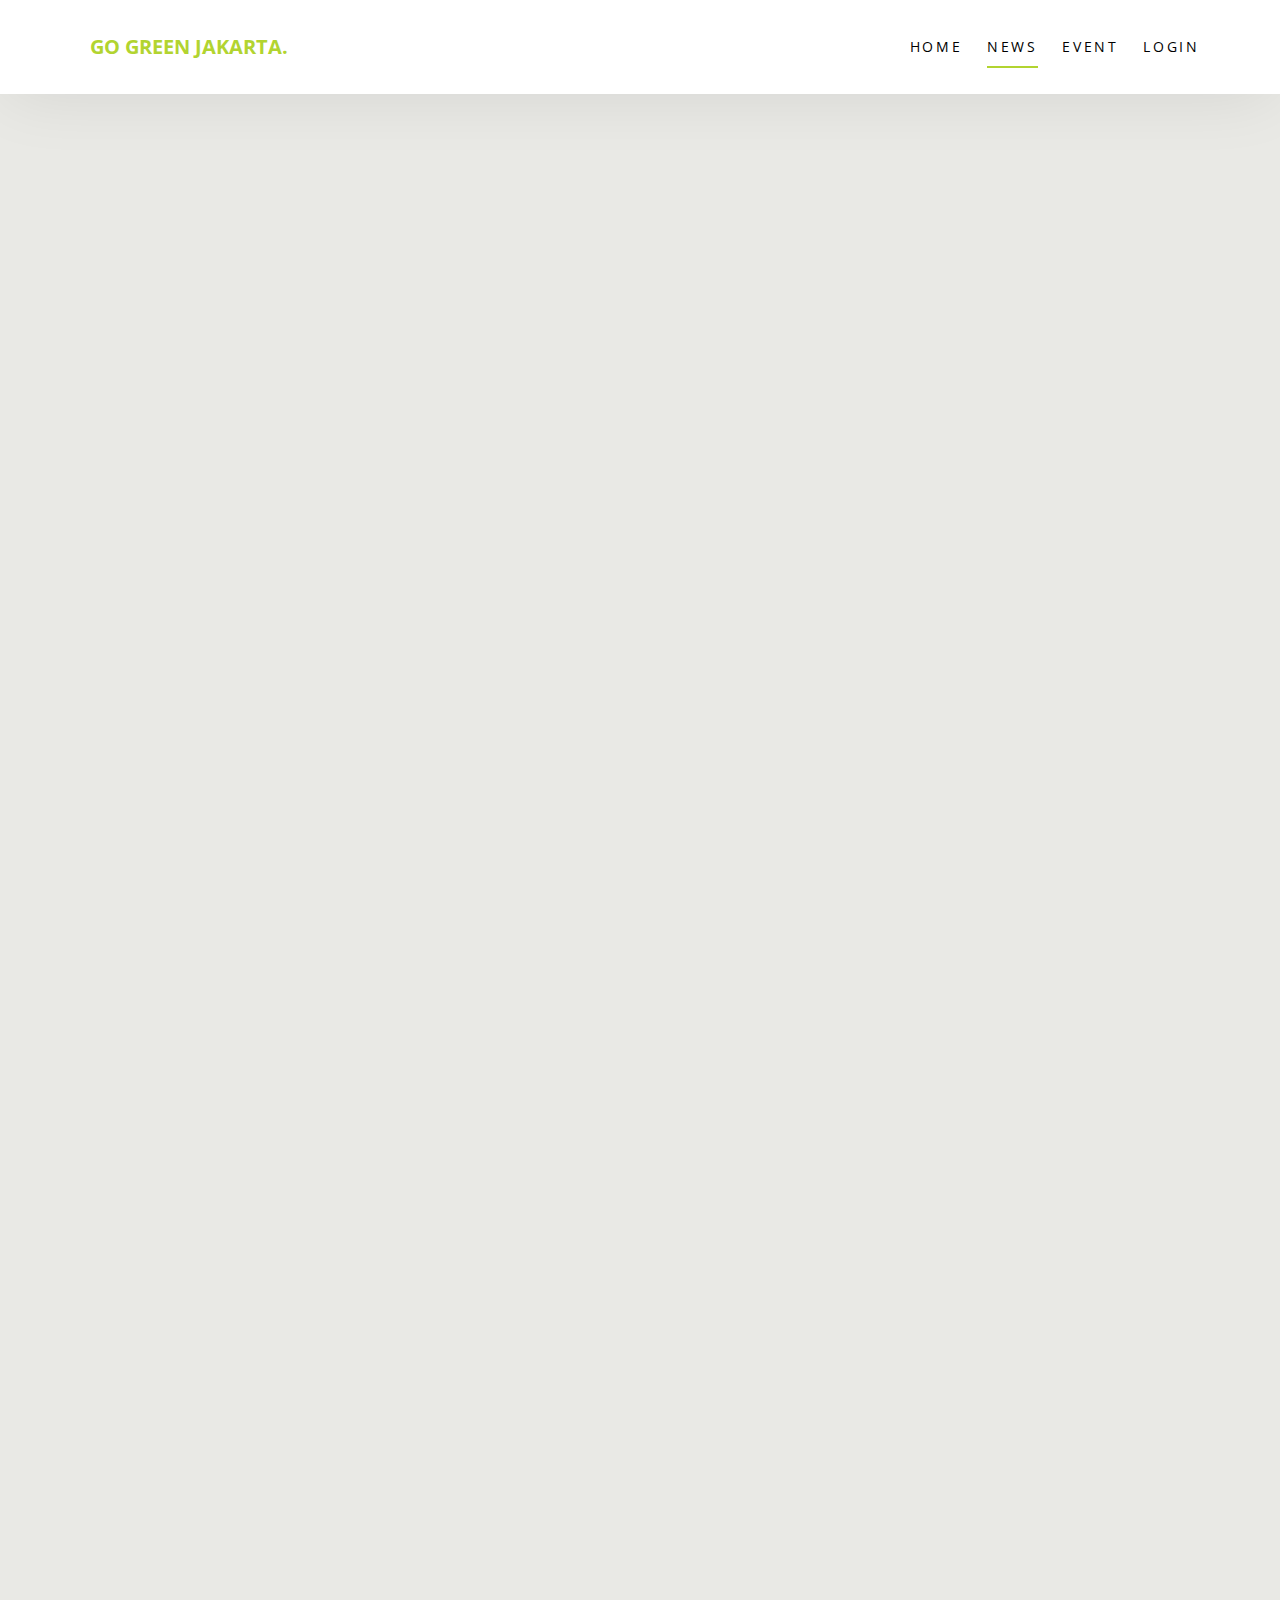
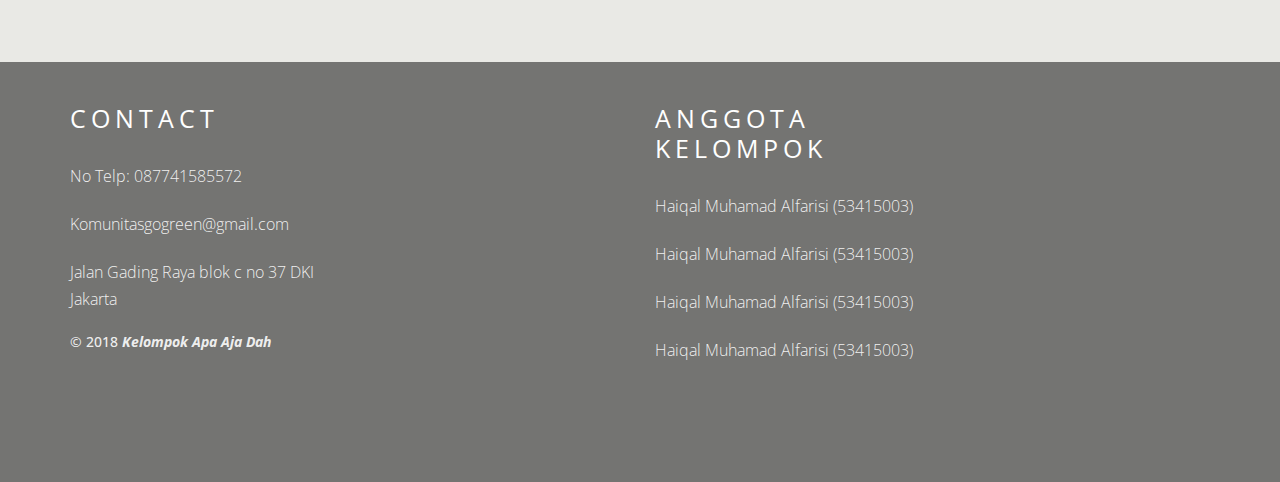
<file: news5.html>
<!DOCTYPE html>
<html lang="en">
  <head>
    <meta charset="utf-8">
    <meta name="viewport" content="width=device-width, initial-scale=1">
    <title>Go Green Jakarta</title>
    <meta name="description" content="Free Bootstrap Theme by uicookies.com">
    <meta name="keywords" content="free website templates, free bootstrap themes, free template, free bootstrap, free website template">
    
    <link href="https://fonts.googleapis.com/css?family=Just+Another+Hand|Open+Sans:300,400" rel="stylesheet">
    <link rel="stylesheet" href="css/styles-merged.css">
    <link rel="stylesheet" href="css/style.min.css">
    <link rel="stylesheet" href="css/custom.css">

  </head>
  <body>

  
  <div class="probootstrap-loader"></div>

  <header role="banner" class="probootstrap-header">
    <div class="container">
        <a href="index.html" class="probootstrap-logo">Go Green Jakarta<span>.</span></a>
        
        <a href="#" class="probootstrap-burger-menu visible-xs" ><i>Menu</i></a>
        <div class="mobile-menu-overlay"></div>

        <nav role="navigation" class="probootstrap-nav hidden-xs">
          <ul class="probootstrap-main-nav">
            <li><a href="index.html">Home</a></li>
            <li class="active"><a href="news.html">News</a></li>
            <li><a href="event.html">Event</a></li>
            <li><a href="login.html">Login</a></li>
          </ul>
          <div class="extra-text visible-xs"> 
            <a href="#" class="probootstrap-burger-menu"><i>Menu</i></a>
            <h5>Connect</h5>
            <ul class="social-buttons">
              <li><a href="#"><i class="icon-twitter"></i></a></li>
              <li><a href="#"><i class="icon-facebook2"></i></a></li>
              <li><a href="#"><i class="icon-instagram2"></i></a></li>
            </ul>
          </div>
        </nav>
    </div>
  </header>
  
  <section class="probootstrap-section">
    <div class="container">
      <div class="probootstrap-section-heading text-center mb50 probootstrap-animate ">
       <!-- h4 class="sub-heading">Team</h4> -->
        <!-- <h2 class="heading">Berita-Berita Terbaru</h2> -->
      </div>
      <div class="row">

        <div class="col-lg-3 col-md-3 col-sm-6 col-xs-12 probootstrap-animate" style="width: 1100px;">
          <div class="media-item">
            <figure><img src="img/news5.jpg" alt="Free Template by uicookies.com" class="img-responsive" style="width: 1100px; height: 300px;"></figure>
            <div class="text">
              <h2 class="heading"><b>Event : Hutan Srengseng</b></h2>
              <p style="text-align: justify; color: black;">Pemerintah DKI Jakarta mengajak masyarakat untuk turut serta dalam mengikuti kegiatan menanam pohon dan mendaur ulang sampah-sampah yang berserakan di area hutan kota. Agenda ini dilaksanakan pada : </p>
              <p style="text-align: justify; color: black;">Tanggal : 11 Desember 2018.</p>
              <p style="text-align: justify; color: black;">Jam : 07.00 - Selesai</p>
              <p style="text-align: justify; color: black;">Kegiatan : Menanam Pohon, Mendaur Ulang Sampah, Makan Bersama.</p>
              <p style="text-align: justify; color: black;">Fasilitas : Transport, Makan, Bibit Sepuasnya, Kebersamaan</p>
              <p style="text-align: justify; color: black;">Alamat : Jl. H. Kelik RT08/06, Srengseng, Kembangan, Jakarta Barat</p>
              <p style="text-align: justify; color: black;">HTM : Rp. 5000</p>
              <p style="text-align: justify; color: black;">Telp/WA : 081929382921</p>
              <p style="text-align: justify; color: black;">Untuk mengetahui jarak dan alamat lengkap dari lokasi hutan kota bisa klik map dibawah.</p>

              <div class="row">
    <div class="col-md-2">
      <br>
    </div>

    <div class="col-md-8">
      <iframe src="https://www.google.com/maps/embed?pb=!1m14!1m8!1m3!1d15865.604924987116!2d106.7643954!3d-6.2106945!3m2!1i1024!2i768!4f13.1!3m3!1m2!1s0x0%3A0x11aab933dc9527ac!2sSrengseng+City+Forest!5e0!3m2!1sen!2sid!4v1541766352628" width="600" height="450" frameborder="0" style="border:0" allowfullscreen></iframe>
    </div>

    <div class="col-md-2">
      <br>
    </div>
  </div>
      <br>        
              
              <p><a href="newspage2.html" class="btn btn-primary btn-sm">Kembali</a></p>
            </div>
          </div>
        </div>
        
        <div class="clearfix visible-lg-block visible-md-block visible-sm-block"></div>


      </div>
    </div>
  </section>

  <footer class="probootstrap-footer probootstrap-bg" style="background-image: url(img/slider_3.jpg); padding-top: 5px; height: 420px">

    <div class="container">
      <div class="row mb60">
        <div class="col-md-3">
          <div class="probootstrap-footer-widget justify">
            <h4 class="heading">Contact</h4>
            <ul class="probootstrap-footer-social">
            <p>No Telp: 087741585572</p>
            <p>Komunitasgogreen@gmail.com</p>
            <p>Jalan Gading Raya blok c no 37 DKI Jakarta</p>
      <h5>&copy; 2018 <b><i>Kelompok Apa Aja Dah</b></i></h5>
              </ul>
          </div> 
        </div>
        <div class="col-md-3">
      
          <br>
        </div>
        <div class="col-md-3">
      <div class="probootstrap-footer-widget">
            <h4 class="heading">Anggota Kelompok</h4>
            <ul class="stack-link">
              <p>Haiqal Muhamad Alfarisi (53415003)</p>
        <p>Haiqal Muhamad Alfarisi (53415003)</p>
              <p>Haiqal Muhamad Alfarisi (53415003)</p>
        <p>Haiqal Muhamad Alfarisi (53415003)</p>
            </ul>
          </div> 
          <br>
        </div>
        <div class="col-md-3">
          
        <br>
      </div>
      <div class="row copyright">
        <div class="col-md-6">
        
          </div>
        </div>
        <div class="col-md-6">
          
        </div>
      </div>
    </div>
  </footer>

  <div class="gototop js-top">
    <a href="#" class="js-gotop"><i class="icon-chevron-thin-up"></i></a>
  </div>
  

  <script src="js/scripts.min.js"></script>
  <script src="js/main.min.js"></script>
  <script src="js/custom.js"></script>

  </body>
</html>
</file>
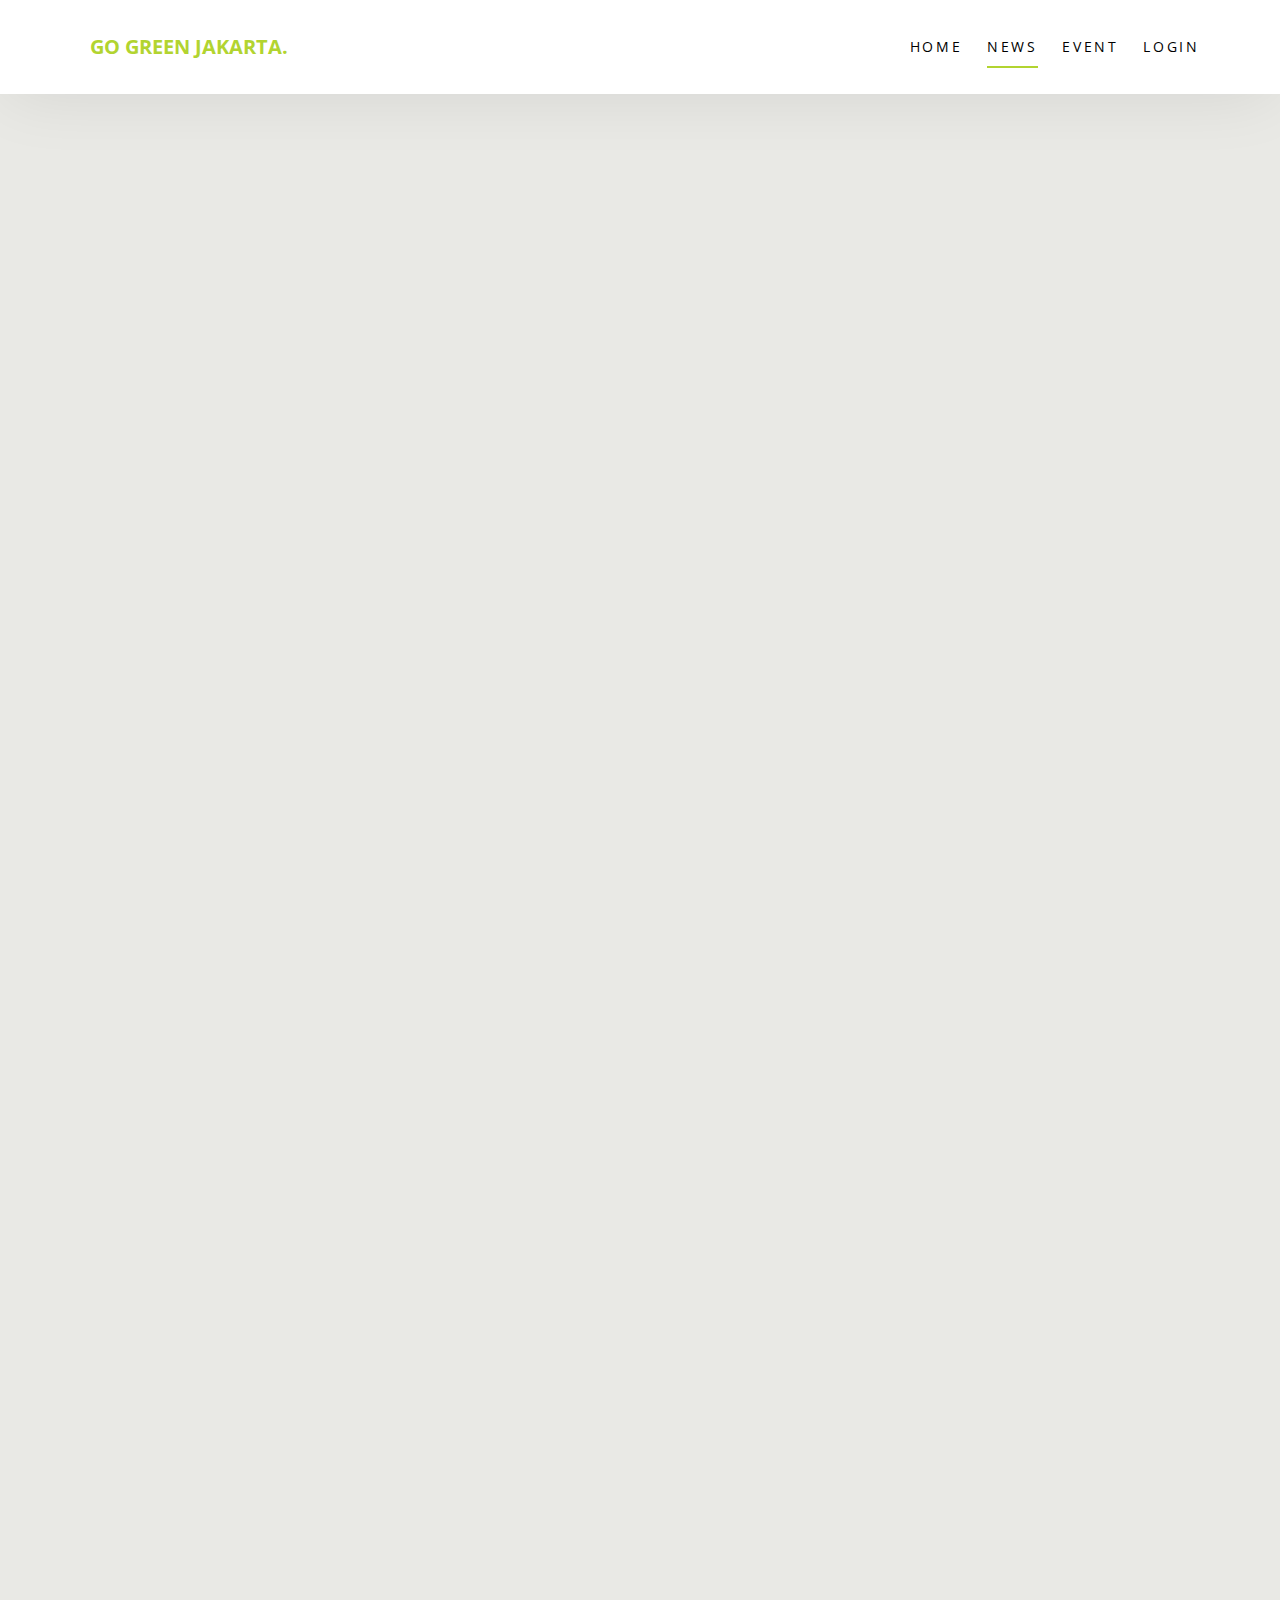
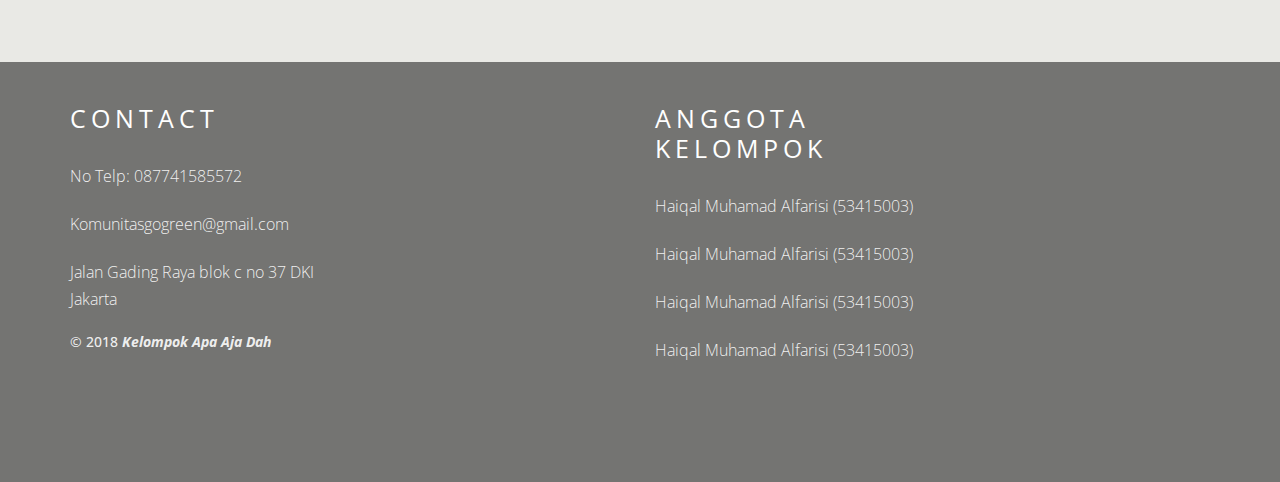
<file: news6.html>
<!DOCTYPE html>
<html lang="en">
  <head>
    <meta charset="utf-8">
    <meta name="viewport" content="width=device-width, initial-scale=1">
    <title>Go Green Jakarta</title>
    <meta name="description" content="Free Bootstrap Theme by uicookies.com">
    <meta name="keywords" content="free website templates, free bootstrap themes, free template, free bootstrap, free website template">
    
    <link href="https://fonts.googleapis.com/css?family=Just+Another+Hand|Open+Sans:300,400" rel="stylesheet">
    <link rel="stylesheet" href="css/styles-merged.css">
    <link rel="stylesheet" href="css/style.min.css">
    <link rel="stylesheet" href="css/custom.css">

  </head>
  <body>

  
  <div class="probootstrap-loader"></div>

  <header role="banner" class="probootstrap-header">
    <div class="container">
        <a href="index.html" class="probootstrap-logo">Go Green Jakarta<span>.</span></a>
        
        <a href="#" class="probootstrap-burger-menu visible-xs" ><i>Menu</i></a>
        <div class="mobile-menu-overlay"></div>

        <nav role="navigation" class="probootstrap-nav hidden-xs">
          <ul class="probootstrap-main-nav">
            <li><a href="index.html">Home</a></li>
            <li class="active"><a href="news.html">News</a></li>
            <li><a href="event.html">Event</a></li>
            <li><a href="login.html">Login</a></li>
          </ul>
          <div class="extra-text visible-xs"> 
            <a href="#" class="probootstrap-burger-menu"><i>Menu</i></a>
            <h5>Connect</h5>
            <ul class="social-buttons">
              <li><a href="#"><i class="icon-twitter"></i></a></li>
              <li><a href="#"><i class="icon-facebook2"></i></a></li>
              <li><a href="#"><i class="icon-instagram2"></i></a></li>
            </ul>
          </div>
        </nav>
    </div>
  </header>
  
  <section class="probootstrap-section">
    <div class="container">
      <div class="probootstrap-section-heading text-center mb50 probootstrap-animate ">
       <!-- h4 class="sub-heading">Team</h4> -->
        <!-- <h2 class="heading">Berita-Berita Terbaru</h2> -->
      </div>
      <div class="row">

        <div class="col-lg-3 col-md-3 col-sm-6 col-xs-12 probootstrap-animate" style="width: 1100px;">
          <div class="media-item">
            <figure><img src="img/news6.jpg" alt="Free Template by uicookies.com" class="img-responsive" style="width: 1100px; height: 300px;"></figure>
            <div class="text">
              <h2 class="heading"><b>Event : Taman Suropati</b></h2>
              <p style="text-align: justify; color: black;">Pemerintah DKI Jakarta mengajak masyarakat untuk turut serta dalam mengikuti kegiatan menanam pohon dan mendaur ulang sampah-sampah yang berserakan di area taman. Agenda ini dilaksanakan pada : </p>
              <p style="text-align: justify; color: black;">Tanggal : 3 Desember 2018.</p>
              <p style="text-align: justify; color: black;">Jam : 07.00 - Selesai</p>
              <p style="text-align: justify; color: black;">Kegiatan : Menanam Pohon, Mendaur Ulang Sampah, Makan Bersama.</p>
              <p style="text-align: justify; color: black;">Fasilitas : Transport, Makan, Bibit Sepuasnya, Kebersamaan</p>
              <p style="text-align: justify; color: black;">Alamat : Jl. Taman Suropati, RT 5/5, Menteng, DKI Jakarta</p>
              <p style="text-align: justify; color: black;">HTM : Gratis</p>
              <p style="text-align: justify; color: black;">Telp/WA : 081929382921</p>
              <p style="text-align: justify; color: black;">Untuk mengetahui jarak dan alamat lengkap dari lokasi taman bisa klik map dibawah.</p>

              <div class="row">
    <div class="col-md-2">
      <br>
    </div>

    <div class="col-md-8">
      <iframe src="https://www.google.com/maps/embed?pb=!1m18!1m12!1m3!1d3966.4862970580266!2d106.83043561452008!3d-6.199392595512068!2m3!1f0!2f0!3f0!3m2!1i1024!2i768!4f13.1!3m3!1m2!1s0x2e69f416e4052ef9%3A0x8b3359cdbfba5a81!2sTaman+Suropati!5e0!3m2!1sen!2sid!4v1541559314876" width="600" height="450" frameborder="0" style="border:0" allowfullscreen></iframe>
    </div>

    <div class="col-md-2">
      <br>
    </div>
  </div>
      <br>        
              
              <p><a href="newspage2.html" class="btn btn-primary btn-sm">Kembali</a></p>
            </div>
          </div>
        </div>
        
        <div class="clearfix visible-lg-block visible-md-block visible-sm-block"></div>


      </div>
    </div>
  </section>

  <footer class="probootstrap-footer probootstrap-bg" style="background-image: url(img/slider_3.jpg); padding-top: 5px; height: 420px">

    <div class="container">
      <div class="row mb60">
        <div class="col-md-3">
          <div class="probootstrap-footer-widget justify">
            <h4 class="heading">Contact</h4>
            <ul class="probootstrap-footer-social">
            <p>No Telp: 087741585572</p>
            <p>Komunitasgogreen@gmail.com</p>
            <p>Jalan Gading Raya blok c no 37 DKI Jakarta</p>
      <h5>&copy; 2018 <b><i>Kelompok Apa Aja Dah</b></i></h5>
              </ul>
          </div> 
        </div>
        <div class="col-md-3">
      
          <br>
        </div>
        <div class="col-md-3">
      <div class="probootstrap-footer-widget">
            <h4 class="heading">Anggota Kelompok</h4>
            <ul class="stack-link">
              <p>Haiqal Muhamad Alfarisi (53415003)</p>
        <p>Haiqal Muhamad Alfarisi (53415003)</p>
              <p>Haiqal Muhamad Alfarisi (53415003)</p>
        <p>Haiqal Muhamad Alfarisi (53415003)</p>
            </ul>
          </div> 
          <br>
        </div>
        <div class="col-md-3">
          
        <br>
      </div>
      <div class="row copyright">
        <div class="col-md-6">
        
          </div>
        </div>
        <div class="col-md-6">
          
        </div>
      </div>
    </div>
  </footer>

  <div class="gototop js-top">
    <a href="#" class="js-gotop"><i class="icon-chevron-thin-up"></i></a>
  </div>
  

  <script src="js/scripts.min.js"></script>
  <script src="js/main.min.js"></script>
  <script src="js/custom.js"></script>

  </body>
</html>
</file>
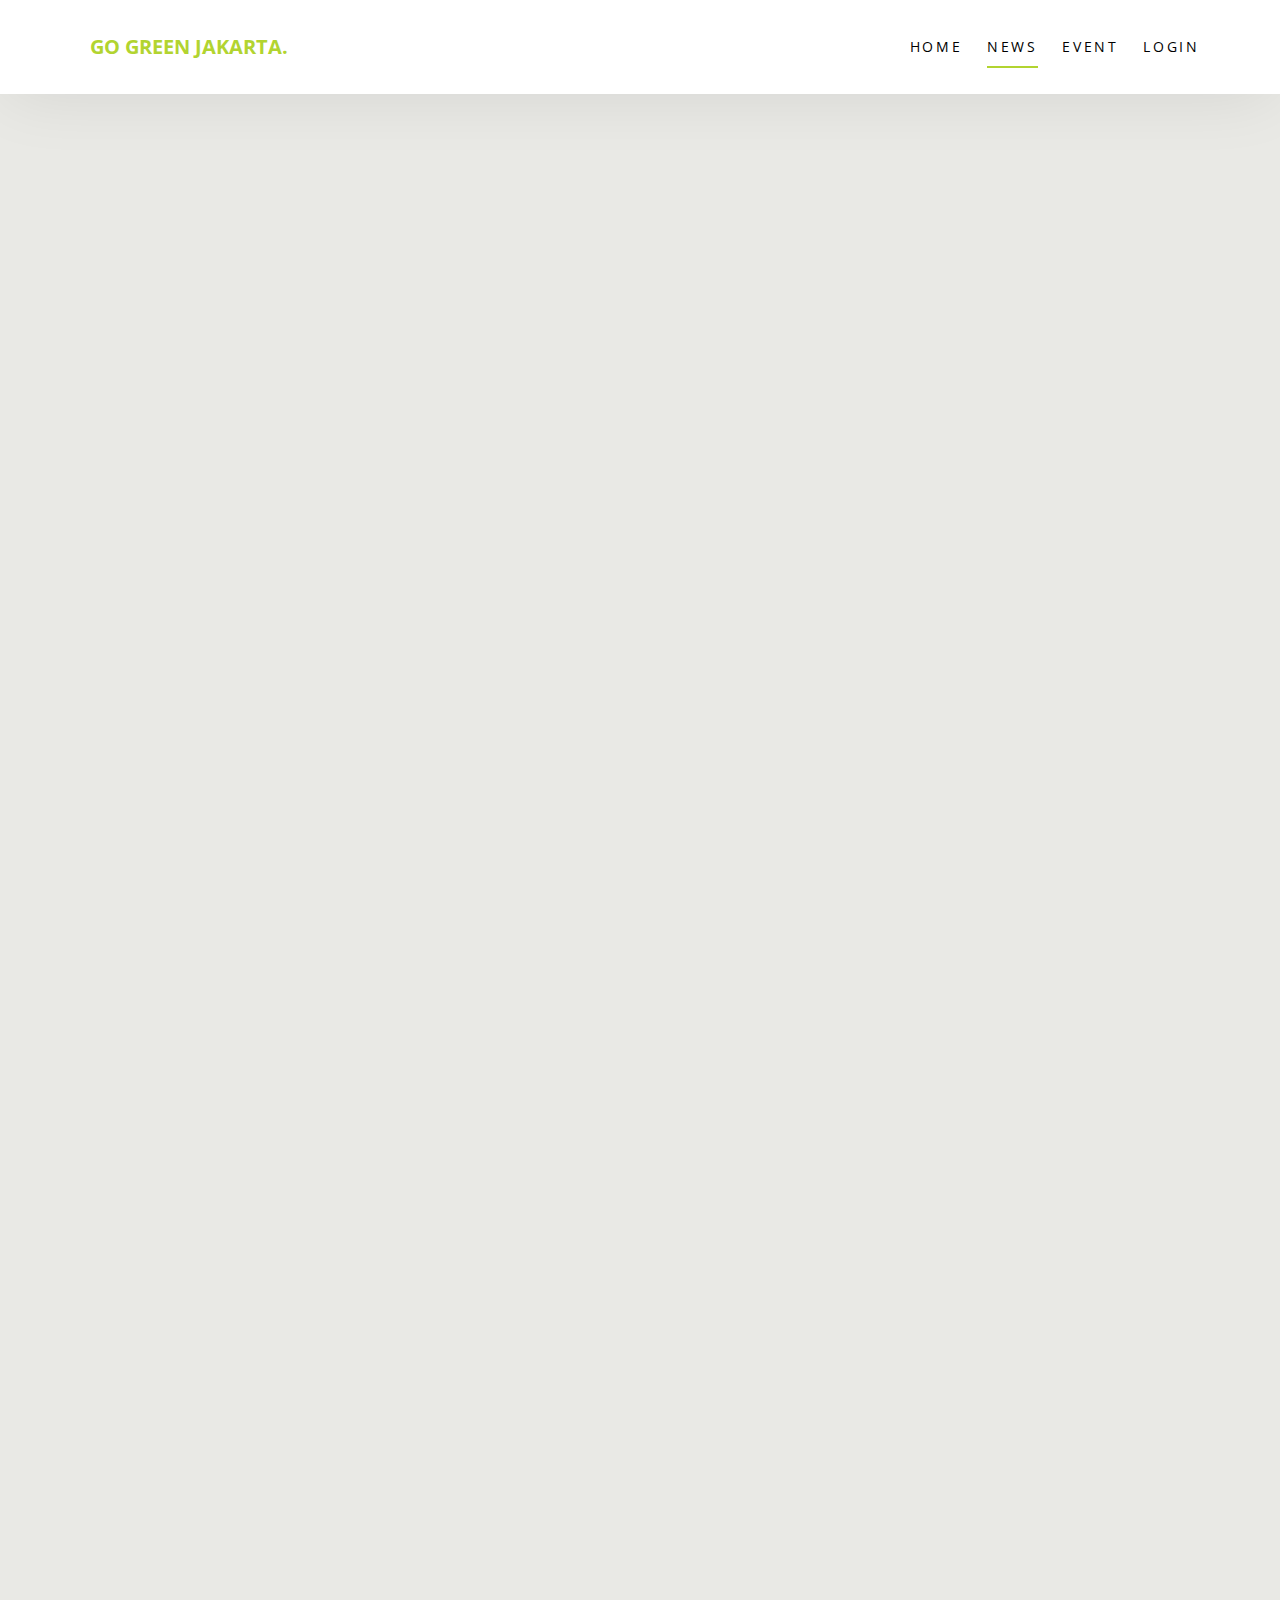
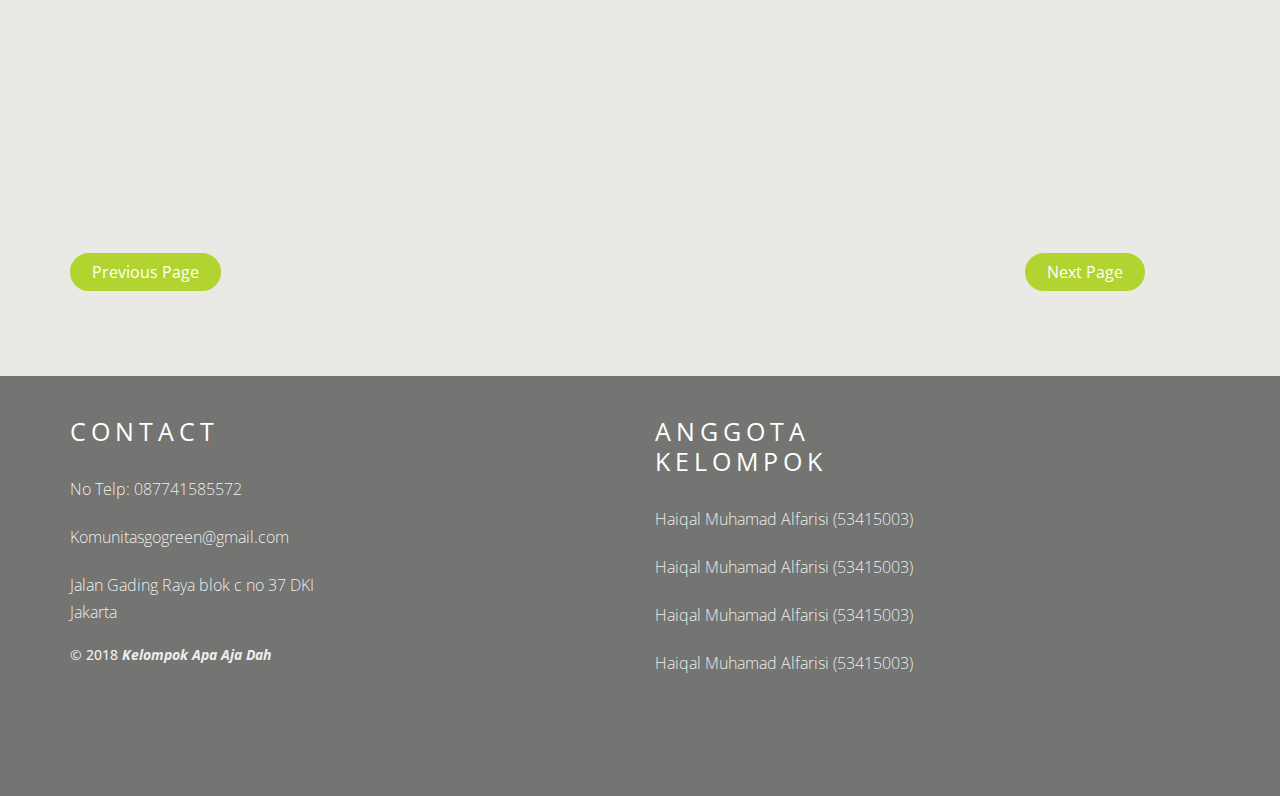
<file: newspage2.html>
<!DOCTYPE html>
<html lang="en">
  <head>
    <meta charset="utf-8">
    <meta name="viewport" content="width=device-width, initial-scale=1">
    <title>Go Green Jakarta</title>
    <meta name="description" content="Free Bootstrap Theme by uicookies.com">
    <meta name="keywords" content="free website templates, free bootstrap themes, free template, free bootstrap, free website template">
    
    <link href="https://fonts.googleapis.com/css?family=Just+Another+Hand|Open+Sans:300,400" rel="stylesheet">
    <link rel="stylesheet" href="css/styles-merged.css">
    <link rel="stylesheet" href="css/style.min.css">
    <link rel="stylesheet" href="css/custom.css">

    <!--[if lt IE 9]>
      <script src="js/vendor/html5shiv.min.js"></script>
      <script src="js/vendor/respond.min.js"></script>
    <![endif]-->
  </head>
  <body>

  <!-- START: header -->
  
  <div class="probootstrap-loader"></div>

  <header role="banner" class="probootstrap-header">
    <div class="container">
        <a href="index.html" class="probootstrap-logo">Go Green Jakarta<span>.</span></a>
        
        <a href="#" class="probootstrap-burger-menu visible-xs" ><i>Menu</i></a>
        <div class="mobile-menu-overlay"></div>

        <nav role="navigation" class="probootstrap-nav hidden-xs">
          <ul class="probootstrap-main-nav">
            <li><a href="index.html">Home</a></li>
            <li class="active"><a href="news.html">News</a></li>
            <li><a href="event.html">Event</a></li>
            <li><a href="login.html">Login</a></li>
          </ul>
          <div class="extra-text visible-xs"> 
            <a href="#" class="probootstrap-burger-menu"><i>Menu</i></a>
            <h5>Connect</h5>
            <ul class="social-buttons">
              <li><a href="#"><i class="icon-twitter"></i></a></li>
              <li><a href="#"><i class="icon-facebook2"></i></a></li>
              <li><a href="#"><i class="icon-instagram2"></i></a></li>
            </ul>
          </div>
        </nav>
    </div>
  </header>
  <!-- END: header -->
  <!-- <section class="probootstrap-slider flexslider">
    <div style="position: absolute; top: 0; left: 0; width: 100%; z-index: 49;">
      <div class="container">
        <div class="row">
          <div class="col-md-10 col-md-offset-1">
            <div class="probootstrap-slider-text text-center">
              <h1 class="probootstrap-heading probootstrap-animate mb20" data-animate-effect="fadeIn">About Us</h1>
              <div class="probootstrap-animate probootstrap-sub-wrap mb30" data-animate-effect="fadeIn">A new website template by <a href="https://uicookies.com/">uicookies.com</a> under license <a href="https://uicookies.com/license/">Creative Commons 3.0</a></div>
              <p class="probootstrap-animate" data-animate-effect="fadeIn"><a href="#" class="btn btn-ghost btn-ghost-white">Get This</a></p>
            </div>
          </div>
        </div>
      </div>
    </div>
    <ul class="slides">
      <li style="background-image: url(img/slider_1.jpg);"></li>
      <li style="background-image: url(img/slider_2.jpg);"></li>
    </ul>
  </section>
  <!-- END: slider  -->
  <!-- <section class="probootstrap-section">
    <div class="container">
      <div class="probootstrap-section-heading text-center mb50 probootstrap-animate">
        <h4 class="sub-heading">About</h4>
        <h2 class="heading">Our Company History</h2>
      </div>
      <div class="row">
        <div class="col-md-12 probootstrap-animate">
          <figure>
            <img src="img/slider_4.jpg" alt="Free HTML5 Bootstrap Template by uicookies.com" class="img-responsive img-rounded">
          </figure>
        </div>
        <div class="col-md-6 probootstrap-animate">
          <p>Far far away, behind the word mountains, far from the countries Vokalia and Consonantia, there live the blind texts. Separated they live in Bookmarksgrove right at the coast of the Semantics, a large language ocean.
          A small river named Duden flows by their place and supplies it with the necessary regelialia. It is a paradisematic country, in which roasted parts of sentences fly into your mouth.</p>
          <p>Even the all-powerful Pointing has no control about the blind texts it is an almost unorthographic life One day however a small line of blind text by the name of Lorem Ipsum decided to leave for the far World of Grammar.</p>
        </div>
        <div class="col-md-6 probootstrap-animate">
          <p>Far far away, behind the word mountains, far from the countries Vokalia and Consonantia, there live the blind texts. Separated they live in Bookmarksgrove right at the coast of the Semantics, a large language ocean.</p>
          <p>A small river named Duden flows by their place and supplies it with the necessary regelialia. It is a paradisematic country, in which roasted parts of sentences fly into your mouth.</p>
        </div>
      </div>
    </div>
  </section> --> 

  <section class="probootstrap-section">
    <div class="container">
      <div class="probootstrap-section-heading text-center mb50 probootstrap-animate ">
       <!-- h4 class="sub-heading">Team</h4> -->
        <h2 class="heading">Berita-Berita Terbaru</h2> 
      </div>
      <div class="row">

        <div class="col-lg-3 col-md-3 col-sm-6 col-xs-12 probootstrap-animate" style="width: 1100px;">
          <div class="media-item">
            <figure><img src="img/news5.jpg" alt="Free Template by uicookies.com" class="img-responsive" style="width: 1100px; height: 300px;"></figure>
            <div class="text">
              <h2 class="heading">Event : Hutan Srengseng</h2>
              <p style="text-align: justify;">Pemerintah DKI Jakarta mengajak masyarakat untuk turut serta dalam mengikuti kegiatan menanam pohon dan mendaur ulang sampah-sampah yang berserakan di area hutan kota. Agenda ini dilaksanakan pada :</p>
              <p><a href="news5.html" class="btn btn-primary btn-sm">View Details</a></p>
            </div>
          </div>
        </div>

        <div class="col-lg-3 col-md-3 col-sm-6 col-xs-12 probootstrap-animate" style="width: 1100px;">
          <div class="media-item">
            <figure><img src="img/news3.jpg" alt="Free Template by uicookies.com" class="img-responsive" style="width: 1100px; height: 300px;"></figure>
            <div class="text">
              <h2 class="heading">9 Taman Baru yang Keren di Jakarta</h2>
              <p style="text-align: justify;">Main ke taman yuk! Mungkin kalimat ini akan menjadi ajakan yang jadi tren di Jakarta. Sejak tahun 2015, pemerintah DKI Jakarta mulai menambah dan memperbarui taman-taman yang ada di Jakarta. Taman atau ruang terbuka hijau ini juga tak hanya sebagai paru-paru kota saja namun dilengkapi juga beragam fasilitas unik yang membuat para pengunjung betah berlama-lama. </p>
              <p><a href="news3.html" class="btn btn-primary btn-sm">View Details</a></p>
            </div>
          </div>
        </div>

        <div class="col-lg-3 col-md-3 col-sm-6 col-xs-12 probootstrap-animate" style="width: 1100px;">
          <div class="media-item">
            <figure><img src="img/news6.jpg" alt="Free Template by uicookies.com" class="img-responsive" style="width: 1100px; height: 300px;"></figure>
            <div class="text">
              <h2 class="heading">Event : Taman Suropati</h2>
              <p style="text-align: justify;">Pemerintah DKI Jakarta mengajak masyarakat untuk turut serta dalam mengikuti kegiatan menanam pohon dan mendaur ulang sampah-sampah yang berserakan di aera taman. Agenda ini dilaksanakan pada: </p>
              <p><a href="news6.html" class="btn btn-primary btn-sm">View Details</a></p>
            </div>
          </div>
        </div>
        <!-- <div class="col-lg-3 col-md-3 col-sm-6 col-xs-12 probootstrap-animate">
          <div class="media-item">
            <figure><img src="img/person_2.jpg" alt="Free Template by uicookies.com" class="img-responsive"></figure>
            <div class="text">
              <h2 class="heading">Matt Anderson</h2>
              <p>Far far away, behind the word mountains, far from the countries Vokalia and Consonantia, there live the blind texts.</p>
              <p><a href="#" class="btn btn-primary btn-sm">View Details</a></p>
            </div>
          </div>
        </div>
        <div class="clearfix visible-sm-block"></div>
        <div class="col-lg-3 col-md-3 col-sm-6 col-xs-12 probootstrap-animate">
          <div class="media-item">
            <figure><img src="img/person_3.jpg" alt="Free Template by uicookies.com" class="img-responsive"></figure>
            <div class="text">
              <h2 class="heading">Nick Patterson</h2>
              <p>Far far away, behind the word mountains, far from the countries Vokalia and Consonantia, there live the blind texts.</p>
              <p><a href="#" class="btn btn-primary btn-sm">View Details</a></p>
            </div>
          </div>
        </div>
        <div class="col-lg-3 col-md-3 col-sm-6 col-xs-12 probootstrap-animate">
          <div class="media-item">
            <figure><img src="img/person_4.jpg" alt="Free Template by uicookies.com" class="img-responsive"></figure>
            <div class="text">
              <h2 class="heading">Dave Fleming</h2>
              <p>Far far away, behind the word mountains, far from the countries Vokalia and Consonantia, there live the blind texts.</p>
              <p><a href="#" class="btn btn-primary btn-sm">View Details</a></p>
            </div>
          </div>
        </div>

        <div class="clearfix visible-lg-block visible-md-block visible-sm-block"></div>

        <div class="col-lg-3 col-md-3 col-sm-6 col-xs-12 probootstrap-animate">
          <div class="media-item">
            <figure><img src="img/person_3.jpg" alt="Free Template by uicookies.com" class="img-responsive"></figure>
            <div class="text">
              <h2 class="heading">Nick Patterson</h2>
              <p>Far far away, behind the word mountains, far from the countries Vokalia and Consonantia, there live the blind texts.</p>
              <p><a href="#" class="btn btn-primary btn-sm">View Details</a></p>
            </div>
          </div>
        </div>
        <div class="col-lg-3 col-md-3 col-sm-6 col-xs-12 probootstrap-animate">
          <div class="media-item">
            <figure><img src="img/person_4.jpg" alt="Free Template by uicookies.com" class="img-responsive"></figure>
            <div class="text">
              <h2 class="heading">Dave Fleming</h2>
              <p>Far far away, behind the word mountains, far from the countries Vokalia and Consonantia, there live the blind texts.</p>
              <p><a href="#" class="btn btn-primary btn-sm">View Details</a></p>
            </div>
          </div>
        </div>
        <div class="clearfix visible-sm-block"></div>
        <div class="col-lg-3 col-md-3 col-sm-6 col-xs-12 probootstrap-animate">
          <div class="media-item">
            <figure><img src="img/person_1.jpg" alt="Free Template by uicookies.com" class="img-responsive"></figure>
            <div class="text">
              <h2 class="heading">Greg Wolf</h2>
              <p>Far far away, behind the word mountains, far from the countries Vokalia and Consonantia, there live the blind texts.</p>
              <p><a href="#" class="btn btn-primary btn-sm">View Details</a></p>
            </div>
          </div>
        </div>
        <div class="col-lg-3 col-md-3 col-sm-6 col-xs-12 probootstrap-animate">
          <div class="media-item">
            <figure><img src="img/person_2.jpg" alt="Free Template by uicookies.com" class="img-responsive"></figure>
            <div class="text">
              <h2 class="heading">Matt Anderson</h2>
              <p>Far far away, behind the word mountains, far from the countries Vokalia and Consonantia, there live the blind texts.</p>
              <p><a href="#" class="btn btn-primary btn-sm">View Details</a></p>
            </div>
          </div>
        </div> -->

        <div class="clearfix visible-lg-block visible-md-block visible-sm-block"></div>

        <p style="float: right; margin-right: 80px;"><a href="#" class="btn btn-primary btn-sm">Next Page</a></p>
        <p style="float: left; margin-left: 15px;"><a href="news.html" class="btn btn-primary btn-sm">Previous Page</a></p>
      </div>
    </div>
  </section>



  <!-- <section class="probootstrap-section probootstrap-bg" style="background-image: url(img/slider_2.jpg);">
    <div class="container text-center">
      <h2 class="heading probootstrap-animate" data-animate-effect="fadeIn">Fresh &amp; Non-GMO Products</h2>
      <p class="sub-heading probootstrap-animate" data-animate-effect="fadeIn">Far far away, behind the word mountains, far from the countries Vokalia and Consonantia, there live the blind texts.</p>
    </div>
  </section>

  <section class="probootstrap-section">
    <div class="container">
      <div class="row">
        <div class="col-lg-4 col-md-4 col-sm-6 col-xs-12 probootstrap-animate">
          <div class="service">
            <div class="icon"><i class="icon-leaf"></i></div>
            <h2 class="heading">Fresh Vegies &amp; Fruits</h2>
            <p>Far far away, behind the word mountains, far from the countries Vokalia and Consonantia, there live the blind texts.</p>
            <p>Separated they live in Bookmarksgrove right at the coast of the Semantics, a large language ocean.</p>
          </div>
        </div>
        <div class="col-lg-4 col-md-4 col-sm-6 col-xs-12 probootstrap-animate">
          <div class="service">
            <div class="icon"><i class="icon-hand"></i></div>
            <h2 class="heading">Locally Grown Vegetables</h2>
            <p>Far far away, behind the word mountains, far from the countries Vokalia and Consonantia, there live the blind texts.</p>
            <p>Separated they live in Bookmarksgrove right at the coast of the Semantics, a large language ocean.</p>
          </div>
        </div>
        <div class="clearfix visible-sm-block"></div>
        <div class="col-lg-4 col-md-4 col-sm-6 col-xs-12 probootstrap-animate">
          <div class="service">
            <div class="icon"><i class="icon-tree"></i></div>
            <h2 class="heading">Natural As It's In Nature</h2>
            <p>Far far away, behind the word mountains, far from the countries Vokalia and Consonantia, there live the blind texts.</p>
            <p>Separated they live in Bookmarksgrove right at the coast of the Semantics, a large language ocean.</p>
          </div>
        </div>
        <div class="clearfix visible-lg-block visible-md-block"></div>
        <div class="col-lg-4 col-md-4 col-sm-6 col-xs-12 probootstrap-animate">
          <div class="service">
            <div class="icon"><i class="icon-location"></i></div>
            <h2 class="heading">From Country Side</h2>
            <p>Far far away, behind the word mountains, far from the countries Vokalia and Consonantia, there live the blind texts.</p>
            <p>Separated they live in Bookmarksgrove right at the coast of the Semantics, a large language ocean.</p>
          </div>
        </div>
        <div class="clearfix visible-sm-block"></div>
        <div class="col-lg-4 col-md-4 col-sm-6 col-xs-12 probootstrap-animate">
          <div class="service">
            <div class="icon"><i class="icon-water"></i></div>
            <h2 class="heading">Alkaline Water</h2>
            <p>Far far away, behind the word mountains, far from the countries Vokalia and Consonantia, there live the blind texts.</p>
            <p>Separated they live in Bookmarksgrove right at the coast of the Semantics, a large language ocean.</p>
          </div>
        </div>
        <div class="col-lg-4 col-md-4 col-sm-6 col-xs-12 probootstrap-animate">
          <div class="service">
            <div class="icon"><i class="icon-air"></i></div>
            <h2 class="heading">Fresh Air</h2>
            <p>Far far away, behind the word mountains, far from the countries Vokalia and Consonantia, there live the blind texts.</p>
            <p>Separated they live in Bookmarksgrove right at the coast of the Semantics, a large language ocean.</p>
          </div>
        </div>
        <div class="clearfix visible-lg-block visible-md-block"></div>
      </div>
    </div>
  </section> -->

  <footer class="probootstrap-footer probootstrap-bg" style="background-image: url(img/slider_3.jpg); padding-top: 5px; height: 420px">

    <div class="container">
      <div class="row mb60">
        <div class="col-md-3">
          <div class="probootstrap-footer-widget justify">
            <h4 class="heading">Contact</h4>
            <ul class="probootstrap-footer-social">
            <p>No Telp: 087741585572</p>
            <p>Komunitasgogreen@gmail.com</p>
            <p>Jalan Gading Raya blok c no 37 DKI Jakarta</p>
      <h5>&copy; 2018 <b><i>Kelompok Apa Aja Dah</b></i></h5>
              </ul>
          </div> 
        </div>
        <div class="col-md-3">
      <!-- <div class="probootstrap-footer-widget justify">
            <h4 class="heading">Product</h4>
            <ul class="stack-link">
        <li><a href="#">Organic Fruits</a></li>
              <li><a href="#">Organic Vegeables</a></li>
              <li><a href="#">Non-GMO Products</a></li>
              <li><a href="#">Locally Grown Products</a></li>
            </ul>
          </div> -->
          <br>
        </div>
        <div class="col-md-3">
      <div class="probootstrap-footer-widget">
            <h4 class="heading">Anggota Kelompok</h4>
            <ul class="stack-link">
              <p>Haiqal Muhamad Alfarisi (53415003)</p>
        <p>Haiqal Muhamad Alfarisi (53415003)</p>
              <p>Haiqal Muhamad Alfarisi (53415003)</p>
        <p>Haiqal Muhamad Alfarisi (53415003)</p>
            </ul>
          </div> 
          <br>
        </div>
        <div class="col-md-3">
          <!-- <div class="probootstrap-footer-widget">
            <h4 class="heading">Subscribe</h4>
            <p>Far far away behind the word mountains far from.</p>
            <form action="#">
              <div class="form-field">
                <input type="text" class="form-control" placeholder="Enter your email">
                <button class="btn btn-subscribe"><i class="icon-arrow-long-right"></i></button>
              </div>
            </form>
          </div>
        </div> -->
        <br>
      </div>
      <div class="row copyright">
        <div class="col-md-6">
        <!--   <div class="probootstrap-footer-widget">
            <p>&copy; 2017 <a href="https://uicookies.com/">uiCookies:Green</a>. Designed by <a href="https://uicookies.com/">uicookies.com</a></p> -->
          </div>
        </div>
        <div class="col-md-6">
          <!-- <div class="probootstrap-footer-widget right">
            <ul class="probootstrap-footer-social">
              <li><a href="#"><i class="icon-twitter"></i></a></li>
              <li><a href="#"><i class="icon-facebook"></i></a></li>
              <li><a href="#"><i class="icon-instagram2"></i></a></li>
            </ul>
          </div> -->
        </div>
      </div>
    </div>
  </footer>

  <div class="gototop js-top">
    <a href="#" class="js-gotop"><i class="icon-chevron-thin-up"></i></a>
  </div>
  

  <script src="js/scripts.min.js"></script>
  <script src="js/main.min.js"></script>
  <script src="js/custom.js"></script>

  </body>
</html>
</file>
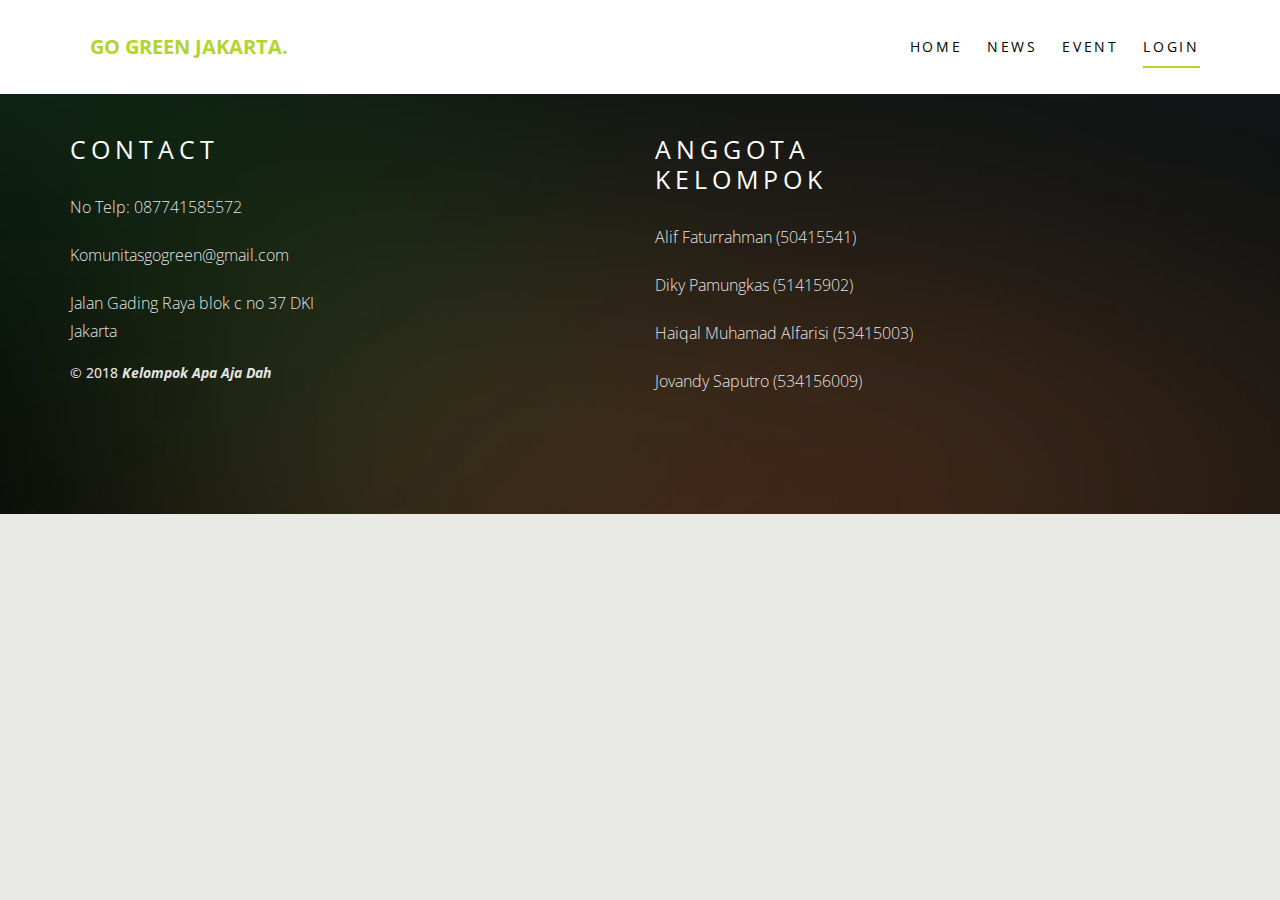
<file: register.html>
<!DOCTYPE html>
<html lang="en">
  <head>
    <meta charset="utf-8">
    <meta name="viewport" content="width=device-width, initial-scale=1">
    <title>Go Green Jakarta</title>
    <meta name="description" content="Free Bootstrap Theme by uicookies.com">
    <meta name="keywords" content="free website templates, free bootstrap themes, free template, free bootstrap, free website template">
    
    <link href="https://fonts.googleapis.com/css?family=Just+Another+Hand|Open+Sans:300,400" rel="stylesheet">
    <link rel="stylesheet" href="css/styles-merged.css">
    <link rel="stylesheet" href="css/style.min.css">
    <link rel="stylesheet" href="css/custom.css">

    <!--[if lt IE 9]>
      <script src="js/vendor/html5shiv.min.js"></script>
      <script src="js/vendor/respond.min.js"></script>
    <![endif]-->
  </head>
  <body>

  <!-- START: header -->
  
  <div class="probootstrap-loader"></div>

  <header role="banner" class="probootstrap-header">
    <div class="container">
        <a href="index.html" class="probootstrap-logo">Go Green Jakarta<span>.</span></a>
        
        <a href="#" class="probootstrap-burger-menu visible-xs" ><i>Menu</i></a>
        <div class="mobile-menu-overlay"></div>

        <nav role="navigation" class="probootstrap-nav hidden-xs">
          <ul class="probootstrap-main-nav">
            <li><a href="index.html">Home</a></li>
            <li><a href="news.html">News</a></li>
            <li><a href="event.html">Event</a></li>
            <li class="active"><a href="login.html">Login</a></li>
          </ul>
          <div class="extra-text visible-xs"> 
            <a href="#" class="probootstrap-burger-menu"><i>Menu</i></a>
            <h5>Connect</h5>
            <ul class="social-buttons">
              <li><a href="#"><i class="icon-twitter"></i></a></li>
              <li><a href="#"><i class="icon-facebook2"></i></a></li>
              <li><a href="#"><i class="icon-instagram2"></i></a></li>
            </ul>
          </div>
        </nav>
    </div>
  </header>
  <!-- END: header -->

  <footer class="probootstrap-footer probootstrap-bg" style="background-image: url(img/slider_3.jpg); padding-top: 5px; height: 420px">

    <div class="container">
      <div class="row mb60">
        <div class="col-md-3">
          <div class="probootstrap-footer-widget justify">
            <h4 class="heading">Contact</h4>
            <ul class="probootstrap-footer-social">
            <p>No Telp: 087741585572</p>
            <p>Komunitasgogreen@gmail.com</p>
            <p>Jalan Gading Raya blok c no 37 DKI Jakarta</p>
      <h5>&copy; 2018 <b><i>Kelompok Apa Aja Dah</b></i></h5>
              </ul>
          </div> 
        </div>
        <div class="col-md-3">
          <br>
        </div>
        <div class="col-md-3">
      <div class="probootstrap-footer-widget">
            <h4 class="heading">Anggota Kelompok</h4>
            <ul class="stack-link">
              <p>Alif Faturrahman (50415541)</p>
        <p>Diky Pamungkas (51415902)</p>
              <p>Haiqal Muhamad Alfarisi (53415003)</p>
        <p>Jovandy Saputro (534156009)</p>
            </ul>
          </div> 
          <br>
        </div>
        <div class="col-md-3">
        <br>
      </div>
      <div class="row copyright">
        <div class="col-md-6">
          </div>
        </div>
        <div class="col-md-6">
        </div>
      </div>
    </div>
  </footer>

  <div class="gototop js-top">
    <a href="#" class="js-gotop"><i class="icon-chevron-thin-up"></i></a>
  </div>
  

  <script src="js/scripts.min.js"></script>
  <script src="js/main.min.js"></script>
  <script src="js/custom.js"></script>
  </body>
</html>
</file>
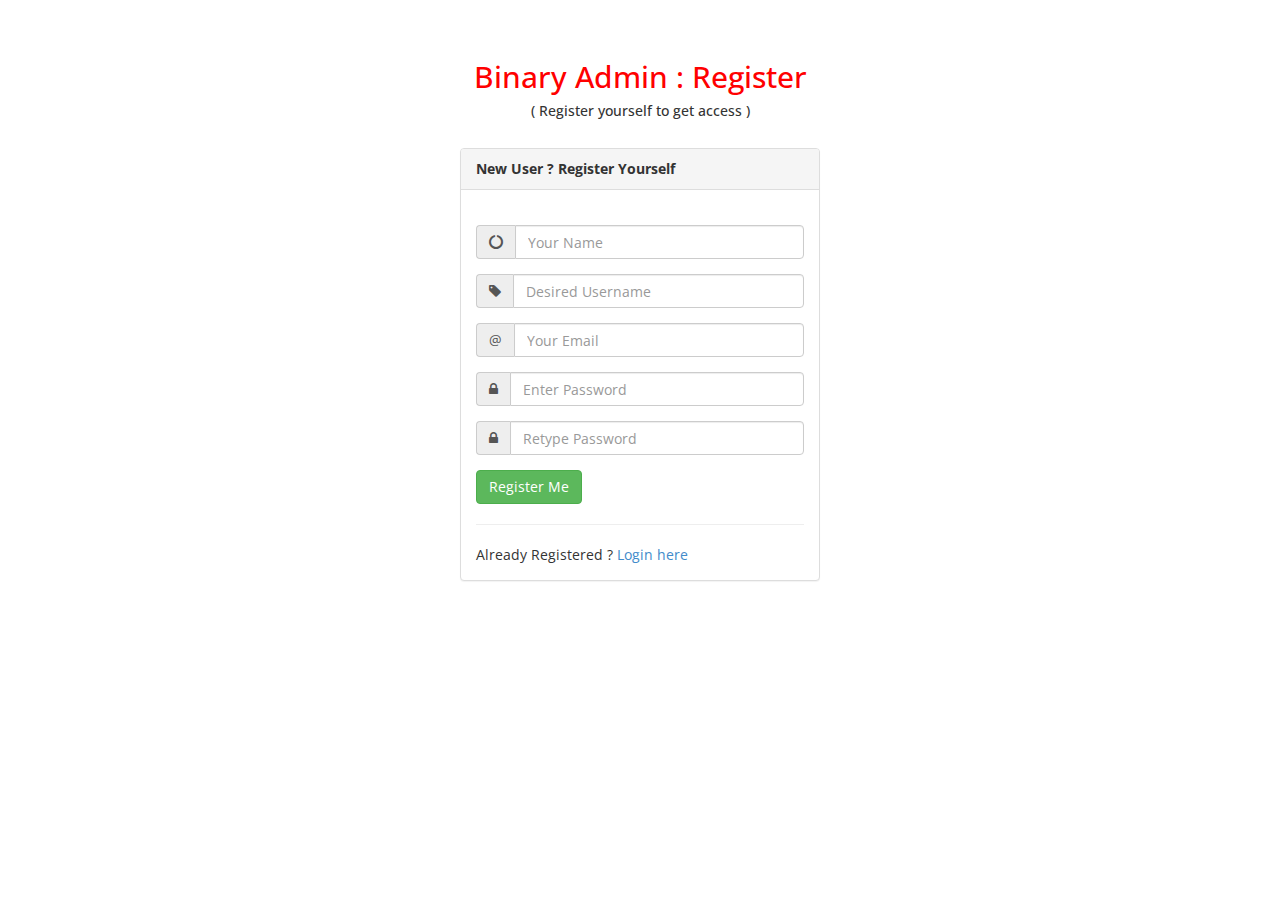
<file: Admin/registeration.html>
﻿<!DOCTYPE html>
<html xmlns="http://www.w3.org/1999/xhtml">
<head>
    <meta charset="utf-8" />
    <meta name="viewport" content="width=device-width, initial-scale=1.0" />
    <title>Free Bootstrap Admin Template : Binary Admin</title>
	<!-- BOOTSTRAP STYLES-->
    <link href="assets/css/bootstrap.css" rel="stylesheet" />
     <!-- FONTAWESOME STYLES-->
    <link href="assets/css/font-awesome.css" rel="stylesheet" />
        <!-- CUSTOM STYLES-->
    <link href="assets/css/custom.css" rel="stylesheet" />
     <!-- GOOGLE FONTS-->
   <link href='http://fonts.googleapis.com/css?family=Open+Sans' rel='stylesheet' type='text/css' />

</head>
<body>
    <div class="container">
        <div class="row text-center  ">
            <div class="col-md-12">
                <br /><br />
                <h2> Binary Admin : Register</h2>
               
                <h5>( Register yourself to get access )</h5>
                 <br />
            </div>
        </div>
         <div class="row">
               
                <div class="col-md-4 col-md-offset-4 col-sm-6 col-sm-offset-3 col-xs-10 col-xs-offset-1">
                        <div class="panel panel-default">
                            <div class="panel-heading">
                        <strong>  New User ? Register Yourself </strong>  
                            </div>
                            <div class="panel-body">
                                <form role="form">
<br/>
                                        <div class="form-group input-group">
                                            <span class="input-group-addon"><i class="fa fa-circle-o-notch"  ></i></span>
                                            <input type="text" class="form-control" placeholder="Your Name" />
                                        </div>
                                     <div class="form-group input-group">
                                            <span class="input-group-addon"><i class="fa fa-tag"  ></i></span>
                                            <input type="text" class="form-control" placeholder="Desired Username" />
                                        </div>
                                         <div class="form-group input-group">
                                            <span class="input-group-addon">@</span>
                                            <input type="text" class="form-control" placeholder="Your Email" />
                                        </div>
                                      <div class="form-group input-group">
                                            <span class="input-group-addon"><i class="fa fa-lock"  ></i></span>
                                            <input type="password" class="form-control" placeholder="Enter Password" />
                                        </div>
                                     <div class="form-group input-group">
                                            <span class="input-group-addon"><i class="fa fa-lock"  ></i></span>
                                            <input type="password" class="form-control" placeholder="Retype Password" />
                                        </div>
                                     
                                     <a href="index.html" class="btn btn-success ">Register Me</a>
                                    <hr />
                                    Already Registered ?  <a href="login.html" >Login here</a>
                                    </form>
                            </div>
                           
                        </div>
                    </div>
                
                
        </div>
    </div>


     <!-- SCRIPTS -AT THE BOTOM TO REDUCE THE LOAD TIME-->
    <!-- JQUERY SCRIPTS -->
    <script src="assets/js/jquery-1.10.2.js"></script>
      <!-- BOOTSTRAP SCRIPTS -->
    <script src="assets/js/bootstrap.min.js"></script>
    <!-- METISMENU SCRIPTS -->
    <script src="assets/js/jquery.metisMenu.js"></script>
      <!-- CUSTOM SCRIPTS -->
    <script src="assets/js/custom.js"></script>
   
</body>
</html>
</file>
<file: css/custom.css>
/* Your custom css code goes here */
</file>
<file: Admin/assets/css/custom.css>
/*=============================================================
    Authour URI: www.binarycart.com
    Version: 1.1
    License: MIT
    
    http://opensource.org/licenses/MIT

    100% To use For Personal And Commercial Use.
   
    ========================================================  */
/*==============================================
    GENERAL  STYLES    
    =============================================*/
body {
    font-family: 'Open Sans', sans-serif;
}

 #wrapper {
    width: 100%;
    background:#202020;
}

#page-wrapper {
    padding: 15px 15px;
    min-height: 600px;
    background:#F3F3F3;
   
}
#page-inner {
    width:100%;
    margin:10px 20px 10px 0px;
    background-color:#fff!important;
    padding:10px;
    min-height:1200px;
}

.text-center {
    text-align:center;
}
.no-boder {
    border:1px solid #f3f3f3;
}
h2 {
    color: #f00;
}
h4 {
    padding-top:10px;
}
.square-btn-adjust {
    border: 0px solid transparent; 
   -webkit-border-radius: 0px;
-moz-border-radius: 0px;
border-radius: 0px;

}
p {
    font-size:16px;
    line-height:25px;
    padding-top:20px;
}
/*==============================================
   DASHBOARD STYLES    
    =============================================*/
.panel-back {
    background-color:#F8F8F8;

}
   .noti-box {
min-height: 100px;
padding: 20px;
}

    .noti-box .icon-box {
display: block;
float: left;
margin: 0 15px 10px 0;
width: 70px;
height: 70px;
line-height: 75px;
vertical-align: middle;
text-align: center;
font-size: 40px;
}
.text-box p{
    margin: 0 0 3px;
}
.main-text {
    font-size: 25px;
    font-weight:600;
}
.set-icon {
    -webkit-border-radius: 50px;
-moz-border-radius: 50px;
border-radius: 50px;

}
    .bg-color-green {
background-color: #00CE6F;
color: #fff;
}
 .bg-color-blue {
background-color: #A95DF0;
color: #fff;
}
  .bg-color-red {
background-color: #DB0630;
color: #fff;
}
  .bg-color-brown {
background-color: #B94A00;
color: #fff;
}


 .icon-box-right {
display: block;
float: right;
margin: 0 15px 10px 0;
width: 70px;
height: 70px;
line-height: 75px;
vertical-align: middle;
text-align: center;
font-size: 40px;
}

 .main-temp-back {
background: #8702A8;
color: #FFFFFF;
font-size: 16px;
font-weight: 300;
text-align: center;
}
 .main-temp-back .text-temp {
font-size: 40px;
}
.back-dash {
    padding:20px;
    font-size:20px;
    font-weight:500;
      -webkit-border-radius: 0px;
-moz-border-radius: 0px;
border-radius: 0px;
background-color:#2EA7EB;
color:#fff;
}
    .back-dash p {
        padding-top:16px;
        font-size:13px;
        color:#fff;
        line-height:25px;
        text-align:justify;
    }
    .back-footer-green {
    background-color: #009B50;
    border-top: 0px solid #fff;
}
     .back-footer-red {
    background-color: #AF0000;
    border-top: 0px solid #fff;
}
     .color-bottom-txt {
   color: #000;
font-size: 16px;
line-height: 30px;
}
     /*CHAT PANEL*/
 .chat-panel .panel-body {
height: 450px;
overflow-y: scroll;
}
 .chat-box {
margin: 0;
padding: 0;
list-style: none;
}
 .chat-box li {
margin-bottom: 15px;
padding-bottom: 5px;
border-bottom: 1px dotted #808080;
}
 .chat-box li.left .chat-body {
margin-left: 90px;
}
 .chat-box li .chat-body p {
margin: 0;
color: #8d8888;
}
.chat-img>img {
    margin-left:20px;
}

/*==============================================
    MENU STYLES    
    =============================================*/


.user-image {
    margin: 25px auto;
-webkit-border-radius: 10px;
-moz-border-radius: 10px;
border-radius: 10px;
max-height:170px;
max-width:170px;
}

.navbar-cls-top .navbar-brand {
	color: #fff;
background: #C90000;
width: 260px;
text-align: center;
height: 60px;
font-size: 30px;
font-weight: 700;
}
.active-menu {
    background-color:#C90000!important;
}

.arrow {
    float: right;
}

.fa.arrow:before {
    content: "\f104";
}

.active > a > .fa.arrow:before {
    content: "\f107";
}


.nav-second-level li,
.nav-third-level li {
    border-bottom: none !important;
}

.nav-second-level li a {
    padding-left: 37px;
}

.nav-third-level li a {
    padding-left: 55px;
}
.sidebar-collapse , .sidebar-collapse .nav{
	background:none;
}
.sidebar-collapse .nav {
	padding:0;
}
.sidebar-collapse .nav > li > a {
	color:#fff;
	background:#202020;
	text-shadow:none;
	
}
.sidebar-collapse > .nav > li > a {
	padding:15px 10px;
}
.sidebar-collapse > .nav > li {
	border-bottom: 1px solid rgba(107, 108, 109, 0.19);
}
.sidebar-collapse .nav > li > a:hover,
.sidebar-collapse .nav > li > a:focus {
	
	background:#0A0A0A;
	outline:0;
}

.nav-second-level > li > a:before ,
.nav-third-level > li > a:before {
	content:"";
	display:block;
	position:absolute;
	left:20px;
	width:15px;
	height:1px;
	background:#ff0000;
	top:20px;
}
.nav-second-level > li > a:after,
.nav-third-level > li > a:after {
	content:"";
	display:block;
	position:absolute;
	left:20px;
	width:1px;
	height:100%;
	background:#ff0000;
	top:0px;
	z-index:10;
}
.nav-second-level  > li:last-child > a:after,
.nav-third-level  > li:last-child > a:after {
	height:50%;
}
.nav-third-level > li > a:after,
.nav-third-level > li > a:before  {
	left:40px;
}
.navbar-side {
	border:none;
	background-color: #202020;
	
}
.navbar-cls-top {
	background:#4D4D4D;
	border-bottom:none;
	
}
.navbar-cls-top .navbar-brand:hover {

background: #C90000;
color:#fff;

}

.navbar-default {
border:0px solid black;
     
}
.navbar-header {
    background: #A70303;
}
.navbar-default .navbar-toggle:hover, .navbar-default .navbar-toggle:focus {
background-color: #B40101;
}
.navbar-default .navbar-toggle {
border-color: #fff;
}

.navbar-default .navbar-toggle .icon-bar {
background-color: #FFF;
}
.nav > li > a > i {
    margin-right:10px;
}
/*==============================================
    UI ELEMENTS STYLES     
    =============================================*/
.btn-circle {
width: 50px;
height: 50px;
padding: 6px 0;
 -webkit-border-radius: 25px;
-moz-border-radius: 25px;
border-radius: 25px;
text-align: center;
font-size: 12px;
line-height: 1.428571429;
}

/*==============================================
    MEDIA QUERIES     
    =============================================*/
 
 @media(min-width:768px) {
     #page-wrapper{
               margin: 0 0 0 260px;
        padding: 15px 30px;
        min-height: 1200px;
		
    }
	
	
    .navbar-side {
        z-index: 1;
        position: absolute;
        width: 260px;
    }

   .navbar {
 border-radius: 0px; 
}
   
}
</file>
<file: css/style.min.css>
/*!==============================
 * Theme Name: Green
 * Theme URL: https://probootstrap.com/green-free-html5-website-template-using-bootstrap-framework
 * Author: ProBootstrap.com
 * Author URL: https://probootstrap.com
 * License: Released for free under the Creative Commons Attribution 3.0 license (probootstrap.com/license)
 */.media-item,.probootstrap-header,.product-item{-webkit-box-shadow:0 6px 68px -6px rgba(0,0,0,.09)}.probootstrap-logo,body,h1,h2,h3,h4{font-family:"Open Sans",sans-serif}@font-face{font-family:icomoon;src:url(../fonts/icomoon/icomoon.eot?1z9v6x);src:url(../fonts/icomoon/icomoon.eot?1z9v6x#iefix) format("embedded-opentype"),url(../fonts/icomoon/icomoon.ttf?1z9v6x) format("truetype"),url(../fonts/icomoon/icomoon.woff?1z9v6x) format("woff"),url(../fonts/icomoon/icomoon.svg?1z9v6x#icomoon) format("svg");font-weight:400;font-style:normal}html{overflow-x:hidden;font-size:1em}body{background:#E9E9E5;font-size:16px;font-weight:300;line-height:1.7;color:#7e8890}::selection{background:#000;color:#fff}::-moz-selection{background:#000;color:#fff}h1,h2,h3,h4{margin:1.414em 0 .5em;font-weight:400;line-height:1.2;color:#000}h1{margin-top:0;font-size:3.998em}@media screen and (max-width:768px){h1{font-size:2.998em}}h2{font-size:2.827em}@media screen and (max-width:768px){h2{font-size:2.1em}}h3{font-size:1.999em}h4{font-size:1.414em}.font_small,small{font-size:.707em}figure,ol,p,ul{margin-bottom:1.3em}a{-webkit-transition:.3s all;transition:.3s all;color:#B2D430}a:active,a:focus,a:hover{color:#000;text-decoration:none}a.hover-reverse{color:#000}a.hover-reverse:active,a.hover-reverse:focus,a.hover-reverse:hover{color:#B2D430;text-decoration:none}.probootstrap-header{padding-top:30px;padding-bottom:30px;width:100%;background:#fff;z-index:12;box-shadow:0 6px 68px -6px rgba(0,0,0,.09)}.probootstrap-logo{float:left;color:#B2D430;padding-left:20px;font-size:20px;display:block;text-transform:uppercase;font-weight:700}.probootstrap-logo:active,.probootstrap-logo:focus,.probootstrap-logo:hover{color:#B2D430}@media screen and (max-width:768px){.probootstrap-logo{padding-left:0}}.probootstrap-nav{margin-left:60px;float:right}.probootstrap-mobile-menu-active .probootstrap-nav{text-align:left;position:fixed;display:block!important;overflow-y:auto;top:0;right:0;bottom:0;z-index:1100;height:100vh;width:300px;background:#000;padding:40px;-webkit-transition:.3s all ease-out;transition:.3s all ease-out;-webkit-transform:translateX(300px);transform:translateX(300px)}.probootstrap-mobile-menu-active .probootstrap-nav .extra-text{display:block;float:left;clear:both;margin-top:30px;color:#fff}.probootstrap-mobile-menu-active .probootstrap-nav .extra-text .social-buttons{padding:0;margin:0 0 20px}.probootstrap-mobile-menu-active .probootstrap-nav .extra-text .social-buttons li{display:inline-block;zoom:1;padding:0;margin:0}.probootstrap-mobile-menu-active .probootstrap-nav .extra-text .social-buttons li a{color:#fff;padding:10px}.probootstrap-mobile-menu-active .probootstrap-nav .extra-text .social-buttons li:first-child a{padding-left:0}.probootstrap-mobile-menu-active .probootstrap-nav .extra-text h5{text-transform:uppercase;letter-spacing:.1em;color:rgba(255,255,255,.5)}.probootstrap-mobile-menu-active.show .probootstrap-nav{-webkit-transform:translateX(0);transform:translateX(0)}.probootstrap-main-nav{margin:0;padding:0}.probootstrap-mobile-menu-active .probootstrap-main-nav{float:left;margin-top:40px;width:100%}.probootstrap-main-nav li{margin:0;padding:0 10px;list-style:none;display:inline;font-size:18px}.probootstrap-mobile-menu-active .probootstrap-main-nav li{margin-bottom:10px;padding-left:0;padding-right:0;display:block}.probootstrap-main-nav li a{font-weight:400;text-transform:uppercase;padding:10px 0;color:#000;font-size:14px;letter-spacing:.2em;border-bottom:2px solid transparent}.probootstrap-main-nav li a:hover{color:#B2D430}.probootstrap-mobile-menu-active.show .probootstrap-main-nav li a{color:#fff}.probootstrap-mobile-menu-active .probootstrap-main-nav li a{margin-bottom:10px;padding:5px 0;display:block;border-bottom:none!important}.probootstrap-mobile-menu-active .probootstrap-main-nav li a:hover{color:#B2D430}.probootstrap-main-nav li.probootstrap-cta{margin-left:20px}.probootstrap-main-nav li.probootstrap-cta a{border:2px solid #fff;padding-right:20px;padding-left:20px;border-radius:4px}.probootstrap-main-nav li.probootstrap-cta a:hover{background:#fff;color:#B2D430}.probootstrap-mobile-menu-active .probootstrap-main-nav li.probootstrap-cta{margin-left:0;margin-top:20px}.probootstrap-mobile-menu-active .probootstrap-main-nav li.probootstrap-cta a{padding-top:2px;padding-bottom:2px}.probootstrap-main-nav li.active a,.probootstrap-main-nav li.active a:hover{border-bottom:2px solid #B2D430}.probootstrap-mobile-menu-active .probootstrap-main-nav li.active a{border-bottom:none!important;color:#B2D430}.probootstrap-header-social{position:absolute;top:34px;right:60px}.probootstrap-header-social li{display:inline;list-style:none;margin-left:5px}.probootstrap-header-social li a{color:#fff}.mobile-menu-overlay{z-index:1099;position:fixed;top:0;bottom:0;left:0;right:0;width:100vw;height:100vh;background:rgba(0,0,0,.3);opacity:0;visibility:hidden;-webkit-transition:.3s all ease-out;transition:.3s all ease-out}.probootstrap-mobile-menu-active.show .mobile-menu-overlay{opacity:1;visibility:visible}.probootstrap-text-intro{position:absolute;top:0;left:0;width:100%;z-index:49}.probootstrap-burger-menu{display:inline-block;width:18px;height:18px;cursor:pointer;text-decoration:none}.probootstrap-burger-menu i{position:relative;display:inline-block;width:18px;height:2px;color:#000;font:700 14px/.4 Helvetica,arial;text-transform:uppercase;text-indent:-55px;background:#000;-webkit-transition:all .2s ease-out;transition:all .2s ease-out}.probootstrap-burger-menu i::after,.probootstrap-burger-menu i::before{content:'';width:18px;height:2px;background:#000;position:absolute;left:0;-webkit-transition:all .2s ease-out;transition:all .2s ease-out}.probootstrap-burger-menu i::before{top:-7px}.probootstrap-burger-menu i::after{bottom:-7px}.probootstrap-burger-menu:hover i::before{top:-10px}.probootstrap-burger-menu:hover i::after{bottom:-10px}.probootstrap-burger-menu.active i{background:0 0}.probootstrap-burger-menu.active i::before{top:0;-webkit-transform:rotateZ(45deg);transform:rotateZ(45deg)}.probootstrap-burger-menu.active i::after{bottom:0;-webkit-transform:rotateZ(-45deg);transform:rotateZ(-45deg)}.probootstrap-mobile-menu-active.show .probootstrap-burger-menu i{color:#fff;background:#000}.probootstrap-mobile-menu-active.show .probootstrap-burger-menu i::after,.probootstrap-mobile-menu-active.show .probootstrap-burger-menu i::before{background:#fff}.probootstrap-burger-menu{position:absolute;top:30px;right:20px}.btn{border:none;border-radius:100px;font-size:18px;padding:5px 40px}.btn.btn-sm{font-size:16px;padding:5px 20px}.btn:active{-webkit-transition:.2s all;transition:.2s all;-webkit-transform:scale(.95);transform:scale(.95);-webkit-box-shadow:none;box-shadow:none}.btn.btn-lg{line-height:1.5;padding-top:20px;padding-bottom:20px}.btn.btn-primary{border:2px solid #B2D430;background:#B2D430;color:#fff}.btn.btn-primary:active,.btn.btn-primary:focus,.btn.btn-primary:hover{background:#bad845;color:#fff;border:2px solid #bad845}.btn.btn-primary:active,.btn.btn-primary:focus{outline:0;border:2px solid #bad845}.btn.btn-ghost{background:0 0;border:2px solid #B2D430;color:#B2D430}.btn.btn-ghost:hover{background:#B2D430;color:#fff;border:2px solid #B2D430}.btn.btn-ghost:active,.btn.btn-ghost:focus{outline:0;background:0 0;color:#B2D430;border:2px solid #B2D430}.btn.btn-ghost.btn-ghost-white{background:0 0;border:2px solid #fff;color:#fff}.btn.btn-ghost.btn-ghost-white:hover{background:#fff;color:#B2D430}.btn.btn-ghost.btn-ghost-white:active,.btn.btn-ghost.btn-ghost-white:focus{outline:0;background:#fff;color:#B2D430;border:2px solid #fff}.btn.btn-black,.btn.btn-black:active,.btn.btn-black:focus,.btn.btn-black:hover{background:#000;border:1px solid #000;color:#fff}.btn.btn-black:active,.btn.btn-black:focus{outline:0}.probootstrap-section{padding:4em 0;position:relative;z-index:2}.probootstrap-section.probootstrap-section-sm{padding:3em 0}.probootstrap-section.probootstrap-border-top{border-top:1px solid rgba(0,0,0,.1)}.probootstrap-section.probootstrap-border-bottom{border-bottom:1px solid rgba(0,0,0,.1)}.probootstrap-section>.container.probootstrap-border-top{padding-top:50px;border-top:1px solid rgba(0,0,0,.1)}.probootstrap-section.probootstrap-section-colored,.probootstrap-section.probootstrap-section-dark{background:#ddf0f3;background:-webkit-gradient(linear,left top,right top,from(#ddf0f3),to(#b2d430));background:linear-gradient(to right,#ddf0f3 0,#b2d430 100%);filter:progid:DXImageTransform.Microsoft.gradient( startColorstr=$firstcolor, endColorstr=$secondcolor, GradientType=1 )}.probootstrap-section.probootstrap-section-colored .section-heading h2,.probootstrap-section.probootstrap-section-dark .section-heading h2{color:#fff}.probootstrap-section.probootstrap-section-colored .section-heading p,.probootstrap-section.probootstrap-section-dark .section-heading p{color:rgba(255,255,255,.6)}.probootstrap-section.probootstrap-section-colored .heading-with-icon,.probootstrap-section.probootstrap-section-colored .heading-with-icon i,.probootstrap-section.probootstrap-section-dark .heading-with-icon,.probootstrap-section.probootstrap-section-dark .heading-with-icon i{color:#B2D430}.probootstrap-section.probootstrap-section-colored p,.probootstrap-section.probootstrap-section-dark .section-heading h2,.probootstrap-section.probootstrap-section-dark p{color:#fff}.probootstrap-section.probootstrap-section-dark{background:#161C2E;color:#fff}.probootstrap-section.probootstrap-section-dark .section-heading p,.probootstrap-section.probootstrap-section-dark p{color:rgba(255,255,255,.6)}.probootstrap-section.probootstrap-bg-white{background:#fff}@media screen and (max-width:768px){.probootstrap-section{padding:3em 0}}.probootstrap-section.probootstrap-bg{background-size:cover;background-repeat:no-repeat;background-attachment:fixed;padding:8em 0}.probootstrap-section.probootstrap-bg:before{position:absolute;content:"";background:rgba(0,0,0,.4);top:0;left:0;right:0;bottom:0;z-index:-1}.probootstrap-section.probootstrap-bg .heading{margin-top:0;margin-bottom:0;color:#fff;font-family:"Just Another Hand",cursive;text-transform:uppercase;font-size:80px;line-height:80px}.probootstrap-section.probootstrap-bg .sub-heading{font-size:20px;line-height:1.5;color:rgba(255,255,255,.7)}.probootstrap-section.probootstrap-bg .container{position:relative;z-index:2}.probootstrap-relative{position:relative}.probootstrap-owl-navigation{margin:0;padding:0}.probootstrap-owl-navigation.absolute{position:absolute;top:2px}@media screen and (max-width:768px){.probootstrap-owl-navigation.absolute{position:relative;margin-bottom:40px}}.probootstrap-owl-navigation.absolute.right{right:10px}.flexslider .slides>li.overlay:before,.probootstrap-footer.probootstrap-bg:before,.probootstrap-hover-overlay:before{content:"";right:0;bottom:0}.probootstrap-owl-navigation.absolute.left{left:0}.probootstrap-owl-navigation li{display:inline-block;list-style:none;margin:0;padding:0}.probootstrap-owl-navigation li a{font-size:30px;padding:0;color:#ccc}.probootstrap-owl-navigation li a:hover{color:#333}.probootstrap-footer-widget{float:left;width:100%;margin-bottom:30px}.probootstrap-footer-widget .heading{text-transform:uppercase;font-size:14px;letter-spacing:.2em;margin-bottom:30px}.probootstrap-footer-widget.right{text-align:right}.probootstrap-footer{padding:5em 0}@media screen and (max-width:768px){.probootstrap-footer-widget.right{text-align:left}.probootstrap-footer{padding:3em 0}}.probootstrap-footer.probootstrap-bg{background-size:cover;background-repeat:no-repeat;background-attachment:fixed;padding:8em 0;position:relative;color:rgba(255,255,255,.9)}.probootstrap-footer.probootstrap-bg a:hover,.probootstrap-footer.probootstrap-bg h2,.probootstrap-footer.probootstrap-bg h3,.probootstrap-footer.probootstrap-bg h4{color:#fff;font-size: 25px;}.probootstrap-footer.probootstrap-bg:before{position:absolute;background:rgba(0,0,0,.5);top:0;left:0;z-index:1}.probootstrap-footer>.container{position:relative;z-index:2}.probootstrap-footer form .form-control{border:1px solid rgba(255,255,255,.5);background:0 0;-webkit-box-shadow:none;box-shadow:none;height:46px;color:#fff;-webkit-transition:.3s all ease-in;transition:.3s all ease-in}.probootstrap-footer form .form-control:active,.probootstrap-footer form .form-control:focus{outline:0;border:1px solid #B2D430}.probootstrap-footer form .form-control::-webkit-input-placeholder{color:rgba(255,255,255,.5)}.probootstrap-footer form .form-control::-moz-placeholder{color:rgba(255,255,255,.5)}.probootstrap-footer form .form-control:-ms-input-placeholder{color:rgba(255,255,255,.5)}.probootstrap-footer form .form-control:-moz-placeholder{color:rgba(255,255,255,.5)}.probootstrap-footer form .form-field{position:relative}.probootstrap-footer form .btn.btn-subscribe{height:40px;border-radius:4px;border:none;position:absolute;top:3px;right:3px;padding-left:15px;padding-right:15px;background:#B2D430}#map,.probootstrap-cart a{position:relative}.probootstrap-footer form .btn.btn-subscribe:active,.probootstrap-footer form .btn.btn-subscribe:focus,.probootstrap-footer form .btn.btn-subscribe:hover{color:#fff}.probootstrap-footer .copyright p{font-size:15px}.probootstrap-link-wrap{padding-left:40px}@media screen and (max-width:970px){.probootstrap-link-wrap{padding-left:0}}.stack-link{padding:0;margin:0;display:block}.stack-link li{list-style:none;padding:0;margin:0}.section-heading h2{font-size:2.074em;font-weight:700;text-transform:uppercase;font-family:"Open Sans",sans-serif}.lead{line-height:1.65}.image-popup{margin-bottom:30px;float:left;width:100%}#map{width:100%;height:500px}@media screen and (max-width:768px){#map{height:200px}}.probootstrap-cart a .number{letter-spacing:0;position:absolute;top:0;left:10px;display:inline-block;width:25px;font-size:12px;height:25px;margin-top:-5px;line-height:25px;text-align:center;border-radius:50%;background:#B2D430;color:#fff}.media-item,.product-item{box-shadow:0 6px 68px -6px rgba(0,0,0,.09);background:#fff;margin-bottom:30px;border-radius:7px;overflow:hidden}.media-item .text p:last-child,.media-item figure,.product-item .text p:last-child,.product-item figure{margin-bottom:0}.media-item .text,.product-item .text{padding:20px}.media-item .text .heading,.product-item .text .heading{font-size:20px;margin-top:0;line-height:1.4}.probootstrap-hover-overlay{position:relative;display:block;overflow:hidden;-webkit-transition:.7s all ease-out;transition:.7s all ease-out;margin-bottom:30px}.probootstrap-hover-overlay img{position:relative;z-index:1;-webkit-transition:.3s all ease-out;transition:.3s all ease-out}.probootstrap-hover-overlay:before{-webkit-transition:.3s all ease-out;transition:.3s all ease-out;top:0;left:0;position:absolute;background:rgba(0,0,0,.5);opacity:0;visibility:hidden;z-index:2}.probootstrap-hover-overlay .probootstrap-text-overlay{position:absolute;z-index:20;left:20px;top:20px;-webkit-transition:.4s all ease-out;transition:.4s all ease-out;opacity:0;visibility:hidden}.probootstrap-hover-overlay .probootstrap-text-overlay h3{color:#fff;margin-bottom:0;margin-top:0}.probootstrap-hover-overlay .probootstrap-text-overlay p{color:rgba(255,255,255,.8);font-size:12px;letter-spacing:.1em;text-transform:uppercase}.probootstrap-hover-overlay .probootstrap-text-overlay p:last-child{margin-bottom:0}.probootstrap-hover-overlay:hover:before{opacity:1;visibility:visible}.probootstrap-hover-overlay:hover .probootstrap-text-overlay{top:20px;opacity:1;visibility:visible}.probootstrap-hover-overlay:hover img{-webkit-transform:scale(1.1);transform:scale(1.1)}.probootstrap-block-image{margin-bottom:40px;float:left;width:100%}.probootstrap-block-image figure{width:200px;margin:0 auto}.probootstrap-block-image figure img{max-width:100%;border-radius:50%}.probootstrap-block-image h4{font-size:20px;text-transform:uppercase}.probootstrap-footer-social{padding:0;margin:0}.probootstrap-footer-social li{display:inline;padding:0;margin:0;list-style:none}.probootstrap-footer-social li a{padding:10px;font-size:22px}.probootstrap-footer-social li:first-child>a{padding-left:0}.service{margin-bottom:30px;float:left;width:100%;padding:30px;border-radius:7px;background:#fff;-webkit-box-shadow:0 6px 68px -6px rgba(0,0,0,.09);box-shadow:0 6px 68px -6px rgba(0,0,0,.09)}.service .icon{display:block;margin-bottom:10px}.service .icon i{font-size:40px;color:#B2D430}.service p:last-child{margin-bottom:0}.service .heading{font-size:20px;margin-bottom:20px;margin-top:0}.service.left-icon{padding:0;border:none;margin-bottom:20px!important}.service.left-icon .icon,.service.left-icon .text{display:table-cell;vertical-align:top}.service.left-icon .icon{width:70px;position:relative;top:20px}.service.left-icon .icon i{font-size:40px}.service.left-icon .text{display:table-cell}.service.left-icon h3{font-size:22px;margin-bottom:0}.service.left-icon p{font-size:14px}.service.left-icon p:last-child{margin-bottom:0}.service.hover_service{-webkit-transition:.3s all;transition:.3s all}.service.hover_service:focus,.service.hover_service:hover{-webkit-box-shadow:0 2px 20px 0 rgba(0,0,0,.1);box-shadow:0 2px 20px 0 rgba(0,0,0,.1);border:1px solid transparent}.probootstrap-form{margin-bottom:50px}.probootstrap-form.probootstrap-form-box{background:#fff;padding:60px;-webkit-box-shadow:18px 17px 104px -24px rgba(0,0,0,.1);box-shadow:18px 17px 104px -24px rgba(0,0,0,.1)}@media screen and (max-width:768px){.probootstrap-form.probootstrap-form-box{padding:20px}}.probootstrap-form .form-note-link{font-weight:400}.probootstrap-form .form-note-link a{color:#bfbfbf}.probootstrap-form .form-note-link a:active,.probootstrap-form .form-note-link a:focus,.probootstrap-form .form-note-link a:hover{color:#404040}.probootstrap-form label{font-weight:400;font-size:14px;text-transform:uppercase}.probootstrap-form .form-control{height:46px;-webkit-box-shadow:none;box-shadow:none;font-size:16px;-webkit-appearance:none;-moz-appearance:none;appearance:none;border:2px solid #ccc;background:0 0;color:#fff;-webkit-transition:.3s all ease-out;transition:.3s all ease-out}.probootstrap-form .form-control:active,.probootstrap-form .form-control:focus{-webkit-box-shadow:none;box-shadow:none;border-color:#B2D430}.probootstrap-form textarea.form-control{height:inherit;resize:vertical}.probootstrap-animate{opacity:0;visibility:hidden}.probootstrap-contact-info,.with-icon{padding:0;margin:0 0 30px;color:rgba(0,0,0,.4)}.probootstrap-contact-info li,.with-icon li{padding:0;margin:20px 0 15px;list-style:none;line-height:24px;display:table}.probootstrap-contact-info li>i,.probootstrap-contact-info li>span,.with-icon li>i,.with-icon li>span{vertical-align:top;display:table-cell}.probootstrap-contact-info li>i,.with-icon li>i{font-size:20px;position:relative;top:4px;width:30px}.with-icon li i{top:4px;font-size:15px}.with-icon.colored i{color:#B2D430}.probootstrap-section-heading .sub-heading{font-size:14px;text-transform:uppercase;letter-spacing:.2em;margin-top:0}.probootstrap-section-heading .heading{margin-top:0}.flexslider,.flexslider .slides>li,.slider-height{height:800px;overflow:hidden}.lead{font-size:20px}.flexslider{position:relative;z-index:2;background:0 0;border:none;margin:0;border-radius:0;color:rgba(255,255,255,.7)}.flexslider .btn{padding:15px 60px}.flexslider .probootstrap-heading{color:#fff;font-weight:300;font-size:90px;line-height:60px;font-family:"Just Another Hand",cursive;text-transform:uppercase}@media screen and (max-width:768px){.flexslider .probootstrap-heading{font-size:90px;line-height:70px}}.flexslider .probootstrap-heading a{color:rgba(255,255,255,.8);border-bottom:2px solid rgba(255,255,255,.2)}.flexslider .probootstrap-heading a:hover{border-bottom:2px solid #fff}.flexslider .probootstrap-sub-wrap{max-width:600px;text-align:left;font-size:20px;line-height:1.5}.flexslider .probootstrap-sub-wrap a{color:rgba(255,255,255,.8);border-bottom:2px solid rgba(255,255,255,.2)}.flexslider .probootstrap-sub-wrap a:hover{border-bottom:2px solid #fff}.flexslider .text-center .probootstrap-sub-wrap{margin:0 auto;text-align:center}.flexslider .probootstrap-slider-text{margin-top:300px}@media screen and (max-width:480px){.flexslider,.flexslider .slides>li,.slider-height{height:inherit;height:500px}.flexslider .probootstrap-slider-text{margin-top:100px}}.flexslider.probootstrap-inner{height:500px}.flexslider.probootstrap-inner .probootstrap-slider-text{margin-top:150px}.flexslider .slides>li{background-size:cover;background-position:center center;background-repeat:none;background-attachment:fixed}.flexslider .slides>li.overlay:before{background:rgba(0,0,0,.3);position:absolute;top:0;left:0}.flexslider .flex-control-paging{position:absolute;bottom:30px;z-index:20}@media screen and (max-width:480px){.flexslider.probootstrap-inner .probootstrap-slider-text{margin-top:100px}.flexslider .flex-direction-nav{display:none}}.flexslider .flex-direction-nav a{text-decoration:none;display:block;width:30px;height:30px;position:absolute;top:50%;-webkit-transform:translateY(-50%);transform:translateY(-50%);z-index:50;overflow:hidden;opacity:0;cursor:pointer;-webkit-transition:all .3s ease-in-out;transition:all .3s ease-in-out;border:2px solid rgba(255,255,255,.9);border-radius:50%;padding:30px}.flexslider .flex-direction-nav a:active,.flexslider .flex-direction-nav a:focus,.flexslider .flex-direction-nav a:hover{outline:0}.flexslider .flex-direction-nav a:before{font-family:icomoon;speak:none;font-style:normal;font-weight:400;font-variant:normal;text-transform:none;line-height:1;-webkit-font-smoothing:antialiased;-moz-osx-font-smoothing:grayscale;position:absolute;content:"\e929";-webkit-transition:.3s all;transition:.3s all;font-size:30px;display:inline-block;color:#fff;left:50%;top:50%;-webkit-transform:translate(-50%,-50%);transform:translate(-50%,-50%)}.flexslider .flex-direction-nav a.flex-next:before{content:"\e92a";left:50%;top:50%;-webkit-transform:translate(-50%,-50%);transform:translate(-50%,-50%)}.flex-direction-nav .flex-prev{left:50px}.flex-direction-nav .flex-next{right:50px;text-align:right}.flexslider:hover .flex-direction-nav .flex-prev{opacity:.7;left:60px}.flexslider:hover .flex-direction-nav .flex-next:hover,.flexslider:hover .flex-direction-nav .flex-prev:hover{opacity:1;background:rgba(255,255,255,.3)}.flexslider:hover .flex-direction-nav .flex-next{opacity:.7;right:60px}.gototop,.owl-carousel .owl-controls .owl-nav .owl-next,.owl-carousel-posts .owl-controls .owl-nav .owl-next{right:20px}.flex-control-paging li a{width:7px;height:7px;display:block;background:rgba(255,255,255,.2);cursor:pointer;text-indent:-9999px;-webkit-box-shadow:none;-o-box-shadow:none;box-shadow:none;-webkit-transition:.3s all;transition:.3s all}.flex-control-paging li a:hover{background:#333;background:rgba(255,255,255,.7)}.flex-control-paging li a.flex-active{background:#fff;cursor:default}.owl-carousel{margin-bottom:100px}.owl-carousel.border-rounded .item{border:1px solid rgba(0,0,0,.1);border-radius:4px;overflow:hidden}.owl-carousel .owl-controls,.owl-carousel-posts .owl-controls{margin-top:0}.owl-carousel .owl-controls .owl-nav .owl-next,.owl-carousel .owl-controls .owl-nav .owl-prev,.owl-carousel-posts .owl-controls .owl-nav .owl-next,.owl-carousel-posts .owl-controls .owl-nav .owl-prev{top:50%;-webkit-transform:translateY(-50%);transform:translateY(-50%);z-index:9999;position:absolute;-webkit-transition:.2s all;transition:.2s all}.owl-carousel-posts .owl-controls .owl-nav .owl-next,.owl-carousel-posts .owl-controls .owl-nav .owl-prev{top:24%}.owl-carousel .owl-controls .owl-nav .owl-prev,.owl-carousel-posts .owl-controls .owl-nav .owl-prev{left:20px}.owl-carousel-fullwidth .owl-controls .owl-nav .owl-next i,.owl-carousel-fullwidth .owl-controls .owl-nav .owl-next:hover i,.owl-carousel-fullwidth .owl-controls .owl-nav .owl-prev i,.owl-carousel-fullwidth .owl-controls .owl-nav .owl-prev:hover i,.owl-carousel-posts .owl-controls .owl-nav .owl-next i,.owl-carousel-posts .owl-controls .owl-nav .owl-next:hover i,.owl-carousel-posts .owl-controls .owl-nav .owl-prev i,.owl-carousel-posts .owl-controls .owl-nav .owl-prev:hover i{color:#000}.owl-carousel-fullwidth.fh5co-light-arrow .owl-controls .owl-nav .owl-next i,.owl-carousel-fullwidth.fh5co-light-arrow .owl-controls .owl-nav .owl-next:hover i,.owl-carousel-fullwidth.fh5co-light-arrow .owl-controls .owl-nav .owl-prev i,.owl-carousel-fullwidth.fh5co-light-arrow .owl-controls .owl-nav .owl-prev:hover i{color:#fff}@media screen and (max-width:768px){.owl-theme .owl-controls .owl-nav{display:none}}.owl-theme .owl-controls .owl-nav [class*=owl-]{background:0 0!important}.owl-theme .owl-controls .owl-nav [class*=owl-] i{font-size:24px;background:rgba(0,0,0,.7)!important;padding:12px;-webkit-transition:.5s all;transition:.5s all}.owl-theme .owl-controls .owl-nav [class*=owl-]:focus i,.owl-theme .owl-controls .owl-nav [class*=owl-]:hover i{background:rgba(0,0,0,.7)!important}.owl-theme .owl-dots{position:absolute;bottom:-30px;width:100%;text-align:center}.owl-carousel-fullwidth.owl-theme .owl-dots,.owl-work.owl-theme .owl-dots{bottom:-30px;margin-bottom:-2.5em}.owl-theme .owl-dots .owl-dot span{width:8px;height:8px;background:rgba(0,0,0,.2);-webkit-transition:.2s all;transition:.2s all;border:2px solid transparent}.owl-theme .owl-dots .owl-dot span:hover{background:0 0;border:2px solid rgba(0,0,0,.2)}.owl-theme .owl-dots .owl-dot.active span,.owl-theme .owl-dots .owl-dot:hover span{background:0 0;border:2px solid #000}.probootstrap-testimony-wrap{max-width:700px;margin:0 auto;display:table}@media screen and (max-width:980px){.probootstrap-testimony-wrap{display:block;text-align:center!important}}.probootstrap-testimony-wrap blockquote,.probootstrap-testimony-wrap figure{display:table-cell;vertical-align:top}@media screen and (max-width:980px){.probootstrap-testimony-wrap blockquote,.probootstrap-testimony-wrap figure{width:100%;display:block}}.probootstrap-testimony-wrap figure{width:120px;margin:0 auto 50px}.probootstrap-testimony-wrap figure img{border-radius:50%}@media screen and (max-width:980px){.probootstrap-testimony-wrap figure{width:100%}.probootstrap-testimony-wrap figure img{max-width:inherit;width:120px!important;margin:0 auto}}.probootstrap-testimony-wrap blockquote{padding-left:40px;border-left:none}.mfp-no-margins .mfp-container,.mfp-no-margins img.mfp-img{padding:0}.probootstrap-testimony-wrap .author{margin-top:50px;display:block;font-size:14px}.mfp-fade.mfp-bg{opacity:0;-webkit-transition:all .15s ease-out;transition:all .15s ease-out}.mfp-fade.mfp-bg.mfp-ready{opacity:.8}.mfp-fade.mfp-bg.mfp-removing{opacity:0}.mfp-fade.mfp-wrap .mfp-content{opacity:0;-webkit-transition:all .15s ease-out;transition:all .15s ease-out}.mfp-fade.mfp-wrap.mfp-ready .mfp-content{opacity:1}.mfp-fade.mfp-wrap.mfp-removing .mfp-content{opacity:0}.image-link{cursor:-webkit-zoom-in;cursor:zoom-in}.mfp-with-zoom .mfp-container,.mfp-with-zoom.mfp-bg{opacity:0;-webkit-backface-visibility:hidden;-webkit-transition:all .3s ease-out;transition:all .3s ease-out}.mfp-with-zoom.mfp-ready .mfp-container{opacity:1}.mfp-with-zoom.mfp-ready.mfp-bg{opacity:.8}.gototop,.mfp-with-zoom.mfp-removing .mfp-container,.mfp-with-zoom.mfp-removing.mfp-bg{opacity:0}.mfp-no-margins .mfp-figure:after{top:0;bottom:0}.mfp-title{text-align:center;padding:6px 0}.image-source-link{color:#DDD}.probootstrap-gutter0>div[class*=col-]{padding-right:0;padding-left:0}@media screen and (max-width:480px){.probootstrap-gutter0>div[class*=col-]{padding-right:0;padding-left:0}.probootstrap-gutter10>div[class*=col-]{padding-right:5px;padding-left:5px}}.probootstrap-gutter10>div[class*=col-]{padding-right:5px;padding-left:5px}.probootstrap-gutter40>div[class*=col-]{padding-right:20px;padding-left:20px}@media screen and (max-width:480px){.probootstrap-gutter40>div[class*=col-]{padding-right:15px;padding-left:15px}}.probootstrap-gutter60>div[class*=col-]{padding-right:30px;padding-left:30px}.mb0{margin-bottom:0!important}.mb10{margin-bottom:10px!important}.mb20{margin-bottom:20px!important}.mb30{margin-bottom:30px!important}.mb40{margin-bottom:40px!important}.mb50{margin-bottom:50px!important}.mb60{margin-bottom:60px!important}.mb70{margin-bottom:70px!important}.mb80{margin-bottom:80px!important}.mb90{margin-bottom:90px!important}.mb100{margin-bottom:100px!important}.mt0{margin-top:0!important}.mt10{margin-top:10px!important}.mt20{margin-top:20px!important}.mt30{margin-top:30px!important}.mt40{margin-top:40px!important}.mt50{margin-top:50px!important}.mt60{margin-top:60px!important}.mt70{margin-top:70px!important}.mt80{margin-top:80px!important}.mt90{margin-top:90px!important}.mt100{margin-top:100px!important}.pb0{padding-bottom:0!important}.probootstrap-black-color{color:#000!important}.probootstrap-white-color{color:#fff!important}.probootstrap-primary-color{color:#B2D430!important}.probootstrap-secondary-color{color:#ddf0f3!important}@media screen and (max-width:768px){.img-sm-responsive,.img-xs-responsive{max-width:100%}}@media screen and (max-width:480px){.probootstrap-gutter60>div[class*=col-]{padding-right:15px;padding-left:15px}.col-xxs-12{float:none;width:100%}}.probootstrap-loader{position:fixed;left:0;top:0;width:100vw;height:100vh;z-index:9999;background:url(../img/preloader.gif) center no-repeat #fff}.gototop{position:fixed;bottom:-20px;z-index:9999999;visibility:hidden;-webkit-transition:.3s all;transition:.3s all}.gototop.active{opacity:1;visibility:visible;bottom:20px}.gototop a{width:50px;height:50px;display:table;background:rgba(0,0,0,.5);color:#fff;text-align:center;border-radius:4px}.gototop a i{height:50px;display:table-cell;vertical-align:middle}.gototop a:active,.gototop a:focus,.gototop a:hover{text-decoration:none;outline:0;background:rgba(0,0,0,.9)}
</file>
